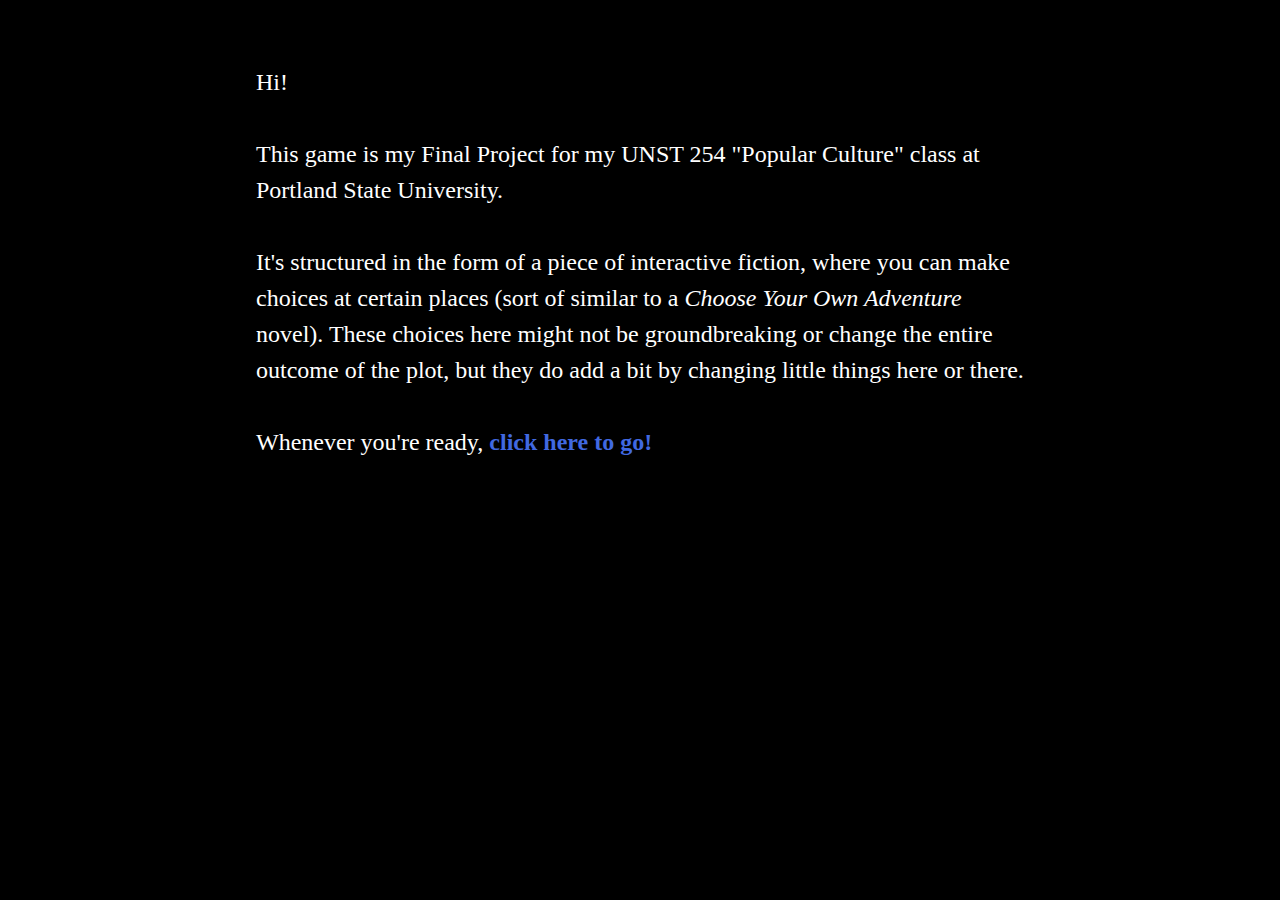
<file: web/templates/old-projects/popc.raw.html>
<!DOCTYPE html>
<html>
<head>
<meta charset="utf-8">
<title>Pop Culture Project</title>
<style title="Twine CSS">@-webkit-keyframes appear{0%{opacity:0}to{opacity:1}}@keyframes appear{0%{opacity:0}to{opacity:1}}@-webkit-keyframes fade-in-out{0%,to{opacity:0}50%{opacity:1}}@keyframes fade-in-out{0%,to{opacity:0}50%{opacity:1}}@-webkit-keyframes rumble{50%{-webkit-transform:translateY(-0.2em);transform:translateY(-0.2em)}}@keyframes rumble{50%{-webkit-transform:translateY(-0.2em);transform:translateY(-0.2em)}}@-webkit-keyframes shudder{50%{-webkit-transform:translateX(0.2em);transform:translateX(0.2em)}}@keyframes shudder{50%{-webkit-transform:translateX(0.2em);transform:translateX(0.2em)}}@-webkit-keyframes box-flash{0%{background-color:white;color:white}}@keyframes box-flash{0%{background-color:white;color:white}}@-webkit-keyframes pulse{0%{-webkit-transform:scale(0, 0);transform:scale(0, 0)}20%{-webkit-transform:scale(1.2, 1.2);transform:scale(1.2, 1.2)}40%{-webkit-transform:scale(0.9, 0.9);transform:scale(0.9, 0.9)}60%{-webkit-transform:scale(1.05, 1.05);transform:scale(1.05, 1.05)}80%{-webkit-transform:scale(0.925, 0.925);transform:scale(0.925, 0.925)}to{-webkit-transform:scale(1, 1);transform:scale(1, 1)}}@keyframes pulse{0%{-webkit-transform:scale(0, 0);transform:scale(0, 0)}20%{-webkit-transform:scale(1.2, 1.2);transform:scale(1.2, 1.2)}40%{-webkit-transform:scale(0.9, 0.9);transform:scale(0.9, 0.9)}60%{-webkit-transform:scale(1.05, 1.05);transform:scale(1.05, 1.05)}80%{-webkit-transform:scale(0.925, 0.925);transform:scale(0.925, 0.925)}to{-webkit-transform:scale(1, 1);transform:scale(1, 1)}}@-webkit-keyframes shudder-in{0%, to{-webkit-transform:translateX(0em);transform:translateX(0em)}5%, 25%, 45%{-webkit-transform:translateX(-1em);transform:translateX(-1em)}15%, 35%, 55%{-webkit-transform:translateX(1em);transform:translateX(1em)}65%{-webkit-transform:translateX(-0.6em);transform:translateX(-0.6em)}75%{-webkit-transform:translateX(0.6em);transform:translateX(0.6em)}85%{-webkit-transform:translateX(-0.2em);transform:translateX(-0.2em)}95%{-webkit-transform:translateX(0.2em);transform:translateX(0.2em)}}@keyframes shudder-in{0%, to{-webkit-transform:translateX(0em);transform:translateX(0em)}5%, 25%, 45%{-webkit-transform:translateX(-1em);transform:translateX(-1em)}15%, 35%, 55%{-webkit-transform:translateX(1em);transform:translateX(1em)}65%{-webkit-transform:translateX(-0.6em);transform:translateX(-0.6em)}75%{-webkit-transform:translateX(0.6em);transform:translateX(0.6em)}85%{-webkit-transform:translateX(-0.2em);transform:translateX(-0.2em)}95%{-webkit-transform:translateX(0.2em);transform:translateX(0.2em)}}.debug-mode tw-expression[type=hookref]{background-color:rgba(115,123,140,0.15)}.debug-mode tw-expression[type=hookref]::after{font-size:0.8rem;padding-left:0.2rem;padding-right:0.2rem;vertical-align:top;content:"?" attr(name)}.debug-mode tw-expression[type=variable]{background-color:rgba(140,128,115,0.15)}.debug-mode tw-expression[type=variable]::after{font-size:0.8rem;padding-left:0.2rem;padding-right:0.2rem;vertical-align:top;content:"$" attr(name)}.debug-mode tw-expression[type=tempVariable]{background-color:rgba(140,128,115,0.15)}.debug-mode tw-expression[type=tempVariable]::after{font-size:0.8rem;padding-left:0.2rem;padding-right:0.2rem;vertical-align:top;content:"_" attr(name)}.debug-mode tw-expression[type=macro]:nth-of-type(4n+0){background-color:rgba(136,153,102,0.15)}.debug-mode tw-expression[type=macro]:nth-of-type(2n+1){background-color:rgba(102,153,102,0.15)}.debug-mode tw-expression[type=macro]:nth-of-type(4n+2){background-color:rgba(102,153,136,0.15)}.debug-mode tw-expression[type=macro][name="display"]{background-color:rgba(0,170,255,0.1) !important}.debug-mode tw-expression[type=macro][name="if"],.debug-mode tw-expression[type=macro][name="if"]+tw-hook:not([name]),.debug-mode tw-expression[type=macro][name="unless"],.debug-mode tw-expression[type=macro][name="unless"]+tw-hook:not([name]),.debug-mode tw-expression[type=macro][name="elseif"],.debug-mode tw-expression[type=macro][name="elseif"]+tw-hook:not([name]),.debug-mode tw-expression[type=macro][name="else"],.debug-mode tw-expression[type=macro][name="else"]+tw-hook:not([name]){background-color:rgba(0,255,0,0.1) !important}.debug-mode tw-expression[type=macro].false{background-color:rgba(255,0,0,0.2) !important}.debug-mode tw-expression[type=macro].false+tw-hook:not([name]){display:none}.debug-mode tw-expression[type=macro][name="a"],.debug-mode tw-expression[type=macro][name="array"],.debug-mode tw-expression[type=macro][name="datamap"],.debug-mode tw-expression[type=macro][name="dataset"],.debug-mode tw-expression[type=macro][name="colour"],.debug-mode tw-expression[type=macro][name="color"],.debug-mode tw-expression[type=macro][name="num"],.debug-mode tw-expression[type=macro][name="number"],.debug-mode tw-expression[type=macro][name="text"],.debug-mode tw-expression[type=macro][name="print"]{background-color:rgba(255,255,0,0.2) !important}.debug-mode tw-expression[type=macro][name="put"],.debug-mode tw-expression[type=macro][name="set"]{background-color:rgba(255,128,0,0.2) !important}.debug-mode tw-expression[type=macro][name="script"]{background-color:rgba(255,191,0,0.2) !important}.debug-mode tw-expression[type=macro][name="style"]{background-color:rgba(185,198,198,0.2) !important}.debug-mode tw-expression[type=macro][name^="link"],.debug-mode tw-expression[type=macro][name^="click"],.debug-mode tw-expression[type=macro][name^="mouseover"],.debug-mode tw-expression[type=macro][name^="mouseout"]{background-color:rgba(128,223,32,0.2) !important}.debug-mode tw-expression[type=macro][name^="replace"],.debug-mode tw-expression[type=macro][name^="prepend"],.debug-mode tw-expression[type=macro][name^="append"],.debug-mode tw-expression[type=macro][name^="remove"]{background-color:rgba(223,96,32,0.2) !important}.debug-mode tw-expression[type=macro][name="live"]{background-color:rgba(32,96,223,0.2) !important}.debug-mode tw-expression[type=macro]::before{content:"(" attr(name) ":)";padding:0 0.5rem;font-size:1rem;vertical-align:middle;line-height:normal;background-color:inherit;border:1px solid rgba(255,255,255,0.5)}.debug-mode tw-hook{background-color:rgba(0,85,255,0.1) !important}.debug-mode tw-hook::before{font-size:0.8rem;padding-left:0.2rem;padding-right:0.2rem;vertical-align:top;content:"["}.debug-mode tw-hook::after{font-size:0.8rem;padding-left:0.2rem;padding-right:0.2rem;vertical-align:top;content:"]"}.debug-mode tw-hook[name]::after{font-size:0.8rem;padding-left:0.2rem;padding-right:0.2rem;vertical-align:top;content:"]<" attr(name) "|"}.debug-mode tw-pseudo-hook{background-color:rgba(255,170,0,0.1) !important}.debug-mode tw-collapsed::before{font-size:0.8rem;padding-left:0.2rem;padding-right:0.2rem;vertical-align:top;content:"{"}.debug-mode tw-collapsed::after{font-size:0.8rem;padding-left:0.2rem;padding-right:0.2rem;vertical-align:top;content:"}"}.debug-mode tw-verbatim::before,.debug-mode tw-verbatim::after{font-size:0.8rem;padding-left:0.2rem;padding-right:0.2rem;vertical-align:top;content:"`"}.debug-mode tw-align[style*="text-align: center"]{background:linear-gradient(to right, rgba(255,204,189,0) 0%, rgba(255,204,189,0.25) 50%, rgba(255,204,189,0) 100%)}.debug-mode tw-align[style*="text-align: left"]{background:linear-gradient(to right, rgba(255,204,189,0.25) 0%, rgba(255,204,189,0) 100%)}.debug-mode tw-align[style*="text-align: right"]{background:linear-gradient(to right, rgba(255,204,189,0) 0%, rgba(255,204,189,0.25) 100%)}.debug-mode tw-column{background-color:rgba(189,228,255,0.2)}.debug-mode tw-enchantment{animation:enchantment 0.5s infinite;-webkit-animation:enchantment 0.5s infinite;border:1px solid}.debug-mode tw-link::after,.debug-mode tw-broken-link::after{font-size:0.8rem;padding-left:0.2rem;padding-right:0.2rem;vertical-align:top;content:attr(passage-name)}.debug-mode tw-include{background-color:rgba(204,128,51,0.1)}.debug-mode tw-include::before{font-size:0.8rem;padding-left:0.2rem;padding-right:0.2rem;vertical-align:top;content:attr(type) ' "' attr(title) '"'}@keyframes enchantment{0%,to{border-color:#ffb366}50%{border-color:#6fc}}@-webkit-keyframes enchantment{0%,to{border-color:#ffb366}50%{border-color:#6fc}}tw-debugger{position:fixed;box-sizing:border-box;bottom:0;right:0;z-index:999999;min-width:10em;min-height:1em;padding:1em;font-size:1.25em;font-family:sans-serif;border-left:solid #000 2px;border-top:solid #000 2px;border-top-left-radius:.5em;background:#fff;opacity:1}tw-debugger select{margin-right:1em;width:12em}tw-debugger button{border-radius:3px;border:solid #999 1px;margin:auto 4px;background-color:#fff;font-size:inherit}tw-debugger button.enabled{background-color:#eee;box-shadow:inset #ddd 3px 5px 0.5em}tw-debugger .variables{display:-webkit-box;display:-webkit-flex;display:-moz-flex;display:-ms-flexbox;display:flex;-webkit-box-direction:normal;-webkit-box-orient:vertical;-webkit-flex-direction:column;-moz-flex-direction:column;-ms-flex-direction:column;flex-direction:column;position:absolute;bottom:100%;left:-2px;right:0;padding:1em;max-height:40vh;overflow-y:scroll;overflow-x:hidden;z-index:999998;background:#fff;border:inherit;border-top-left-radius:.5em;border-bottom-left-radius:.5em;font-size:0.8em}tw-debugger .variables:empty,tw-debugger .variables[hidden]{display:none}tw-debugger .variables .variable-row{display:-webkit-box;display:-webkit-flex;display:-moz-flex;display:-ms-flexbox;display:flex;-webkit-box-direction:normal;-webkit-box-orient:horizontal;-webkit-flex-direction:row;-moz-flex-direction:row;-ms-flex-direction:row;flex-direction:row;flex-shrink:0}tw-debugger .variables .variable-row:nth-child(2n){background:#EEE}tw-debugger .variables .variable-name{display:inline-block;width:50%}tw-debugger .variables .variable-name::before{content:"$"}tw-debugger .variables .variable-name.temporary::before{content:"_"}tw-debugger .variables .variable-name .temporary-variable-scope{opacity:0.8;font-size:0.75em}tw-debugger .variables .variable-name .temporary-variable-scope::before{content:" in "}tw-debugger .variables .variable-value{display:inline-block;width:50%}tw-link,.link,tw-icon,.enchantment-clickblock{cursor:pointer}tw-link,.enchantment-link{color:#4169E1;font-weight:bold;text-decoration:none;transition:color 0.2s ease-in-out}tw-enchantment[style^="color"] tw-link:not(:hover),tw-enchantment[style*=" color"] tw-link:not(:hover),tw-enchantment[style^="color"] .enchantment-link:not(:hover),tw-enchantment[style*=" color"] .enchantment-link:not(:hover){color:inherit}tw-link:hover,.enchantment-link:hover{color:#00bfff}tw-link:active,.enchantment-link:active{color:#DD4B39}.visited{color:#6941e1}tw-enchantment[style^="color"] .visited:not(:hover),tw-enchantment[style*=" color"] .visited:not(:hover){color:inherit}.visited:hover{color:#E3E}tw-broken-link{color:#993333;border-bottom:2px solid #993333;cursor:not-allowed}tw-enchantment[style^="color"] tw-broken-link:not(:hover),tw-enchantment[style*=" color"] tw-broken-link:not(:hover){color:inherit}.enchantment-mouseover{border-bottom:1px dashed #666}.enchantment-mouseout{border:rgba(64,149,191,0.25) 1px solid}.enchantment-mouseout:hover{background-color:rgba(64,149,191,0.25);border:transparent 1px solid;border-radius:0.2em}.enchantment-clickblock{box-shadow:inset 0 0 0 0.5vmax;display:block;color:rgba(65,105,225,0.5);transition:color 0.2s ease-in-out}.enchantment-clickblock:hover{color:rgba(0,191,255,0.5)}.enchantment-clickblock:active{color:rgba(222,78,59,0.5)}html{margin:0;height:100%;overflow-x:hidden}*,:before,:after{position:relative;box-sizing:inherit}body{margin:0;height:100%}tw-storydata{display:none}tw-story{display:-webkit-box;display:-webkit-flex;display:-moz-flex;display:-ms-flexbox;display:flex;-webkit-box-direction:normal;-webkit-box-orient:vertical;-webkit-flex-direction:column;-moz-flex-direction:column;-ms-flex-direction:column;flex-direction:column;font:100% Georgia, serif;box-sizing:border-box;width:100%;min-height:100%;font-size:1.5em;line-height:1.5em;padding:5% 20%;margin:0;background-color:#000;color:#fff}tw-passage{display:block}br+br{display:block;height:0;margin:0.8ex 0}tw-sidebar{left:-5em;width:3em;position:absolute;text-align:center;display:block}tw-icon{display:block;margin:0.5em 0;opacity:0.1;font-size:2.75em}tw-icon:hover{opacity:0.3}tw-hook:empty,tw-expression:empty{display:none}tw-error{display:inline-block;border-radius:0.2em;padding:0.2em;font-size:1rem;cursor:help}tw-error.error{background-color:rgba(223,58,190,0.4);color:#fff}tw-error.warning{background-color:rgba(223,140,58,0.4);color:#fff;display:none}.debug-mode tw-error.warning{display:inline}tw-error-explanation{display:block;font-size:0.8rem;line-height:1rem}tw-error-explanation-button{cursor:pointer;line-height:0em;border-radius:1px;border:1px solid black;font-size:0.8rem;margin:0 0.4rem;opacity:0.5}tw-error-explanation-button .folddown-arrowhead{display:inline-block}tw-notifier{border-radius:0.2em;padding:0.2em;font-size:1rem;background-color:rgba(223,182,58,0.4);display:none}.debug-mode tw-notifier{display:inline}tw-notifier::before{content:attr(message)}tw-colour{border:1px solid black;display:inline-block;width:1em;height:1em}h1{font-size:3em}h2{font-size:2.25em}h3{font-size:1.75em}h1,h2,h3,h4,h5,h6{line-height:1em;margin:0.3em 0 0.6em 0}pre{font-size:1rem}small{font-size:70%}big{font-size:120%}mark{color:rgba(0,0,0,0.6);background-color:#ff9}ins{color:rgba(0,0,0,0.6);background-color:rgba(255,242,204,0.5);border-radius:0.5em;box-shadow:0em 0em 0.2em #ffe699;text-decoration:none}center{text-align:center;margin:0 auto;width:60%}blink{text-decoration:none;animation:fade-in-out 1s steps(1, end) infinite alternate;-webkit-animation:fade-in-out 1s steps(1, end) infinite alternate}tw-align{display:block}tw-columns{display:-webkit-box;display:-webkit-flex;display:-moz-flex;display:-ms-flexbox;display:flex;-webkit-box-direction:normal;-webkit-box-orient:horizontal;-webkit-flex-direction:row;-moz-flex-direction:row;-ms-flex-direction:row;flex-direction:row;-webkit-box-pack:justify;-ms-flex-pack:justify;-webkit-justify-content:space-between;-moz-justify-content:space-between;justify-content:space-between}tw-outline{color:white;text-shadow:-1px -1px 0 #000, 1px -1px 0 #000, -1px 1px 0 #000, 1px 1px 0 #000}tw-shadow{text-shadow:0.08em 0.08em 0.08em #000}tw-emboss{text-shadow:0.08em 0.08em 0em #000;color:white}tw-condense{letter-spacing:-0.08em}tw-expand{letter-spacing:0.1em}tw-blur{color:transparent;text-shadow:0em 0em 0.08em #000}tw-blurrier{color:transparent;text-shadow:0em 0em 0.2em #000}tw-blurrier::selection{background-color:transparent;color:transparent}tw-blurrier::-moz-selection{background-color:transparent;color:transparent}tw-smear{color:transparent;text-shadow:0em 0em 0.02em rgba(0,0,0,0.75),-0.2em 0em 0.5em rgba(0,0,0,0.5),0.2em 0em 0.5em rgba(0,0,0,0.5)}tw-mirror{display:inline-block;transform:scaleX(-1);-webkit-transform:scaleX(-1)}tw-upside-down{display:inline-block;transform:scaleY(-1);-webkit-transform:scaleY(-1)}tw-fade-in-out{text-decoration:none;animation:fade-in-out 2s ease-in-out infinite alternate;-webkit-animation:fade-in-out 2s ease-in-out infinite alternate}tw-rumble{-webkit-animation:rumble linear 0.1s 0s infinite;animation:rumble linear 0.1s 0s infinite;display:inline-block}tw-shudder{-webkit-animation:shudder linear 0.1s 0s infinite;animation:shudder linear 0.1s 0s infinite;display:inline-block}tw-shudder-in{animation:shudder-in 1s ease-out;-webkit-animation:shudder-in 1s ease-out}.transition-in{-webkit-animation:appear 0ms step-start;animation:appear 0ms step-start}.transition-out{-webkit-animation:appear 0ms step-end;animation:appear 0ms step-end}[data-t8n^=fade-in].transition-in{-webkit-animation:appear .8s;animation:appear .8s}[data-t8n^=fade-in].transition-out{display:none}[data-t8n^=dissolve].transition-in{-webkit-animation:appear .8s;animation:appear .8s}[data-t8n^=dissolve].transition-out{-webkit-animation:appear .8s reverse;animation:appear .8s reverse}[data-t8n^=shudder-in].transition-in,.transition-in[data-t8n^=shudder]{display:inline-block;-webkit-animation:shudder-in .8s;animation:shudder-in .8s}[data-t8n^=shudder-out].transition-out,.transition-out[data-t8n^=shudder]{display:inline-block;-webkit-animation:shudder-out .8s;animation:shudder-out .8s}[data-t8n^=boxflash].transition-in{-webkit-animation:box-flash .8s;animation:box-flash .8s}[data-t8n^=pulse].transition-in{-webkit-animation:pulse .8s;animation:pulse .8s;display:inline-block}[data-t8n^=pulse].transition-out{-webkit-animation:pulse .8s reverse;animation:pulse .8s reverse;display:inline-block}[data-t8n$=fast]{animation-duration:.4s;-webkit-animation-duration:.4s}[data-t8n$=slow]{animation-duration:1.6s;-webkit-animation-duration:1.6s}
</style>
</head>

<body>

<tw-story></tw-story>

<tw-storydata name="Pop Culture Project" startnode="1" creator="Twine" creator-version="2.2.1" ifid="911CB5D7-9845-46E6-9DCC-7B87D7472B4C" zoom="0.6" format="Harlowe" format-version="2.1.0" options="" hidden><style role="stylesheet" id="twine-user-stylesheet" type="text/twine-css">background-color: #EEE;
color: #111;




</style><script role="script" id="twine-user-script" type="text/twine-javascript">




</script><tw-passagedata pid="1" name="Untitled Passage" tags="" position="525,150" size="100,100">Hi!

This game is my Final Project for my UNST 254 &quot;Popular Culture&quot; class at Portland State University.

It&#39;s structured in the form of a piece of interactive fiction, where you can make choices at certain places (sort of similar to a //Choose Your Own Adventure// novel). These choices here might not be groundbreaking or change the entire outcome of the plot, but they do add a bit by changing little things here or there.

Whenever you&#39;re ready, [[Go&lt;-click here to go!]]</tw-passagedata><tw-passagedata pid="2" name="Go" tags="" position="525,300" size="100,100">{
(set: $name to (prompt: &quot;Please Enter Your Name&quot;, &quot;&quot;))
(set: $instrument to &quot;&quot;)
}
$name

[[Start Playing-&gt;FirstDay]]</tw-passagedata><tw-passagedata pid="3" name="FirstDay" tags="" position="525,450" size="100,100">Sophomore Year, Lincoln High School.

It is the first day of school.

[[Wear the button down-&gt;Class]]
[[Wear the tee shirt-&gt;Class]]
[[Wear the skirt-&gt;Class]]</tw-passagedata><tw-passagedata pid="4" name="Class" tags="" position="525,600" size="100,100">At the school you seem almost invisible. People rarely notice you, and don&#39;t pay you any attention.

[[End the day-&gt;EndClass]]</tw-passagedata><tw-passagedata pid="5" name="EndClass" tags="" position="530.3333333333333,779.6666666666666" size="100,100">The day ends and you go home.

What do you do in your free time?

[[Watch bad Sci-Fi specials-&gt;Special]]
[[Mess with an old computer]]
[[Draw sketches]]
[[Play an instrument]]
[[Write stories]]</tw-passagedata><tw-passagedata pid="6" name="Special" tags="" position="325.6666666666667,893" size="100,100">{
(set: $hobby to &quot;scifi&quot;)

}The special was a shoddy flick about a guy who could read a person&#39;s mind if he had a photograph of them.

[[Go to sleep-&gt;Sleep]]</tw-passagedata><tw-passagedata pid="7" name="Sleep" tags="" position="475,1075" size="100,100">More days pass like your first. 
(if: $hobby is &quot;drawing&quot;)[You&#39;ve made a few drawings you&#39;re happy with, but it&#39;s been difficult to keep working.](else-if: $hobby is &quot;writing&quot;)[You&#39;ve managed to make a list of concepts you want to write about but haven&#39;t written anything yet.](else-if: $hobby is &quot;music&quot;)[You&#39;ve found it increasingly hard to justify playing your $instrument given that you use it to procrastinate on homework.]
Your parents note that you haven&#39;t been getting out much.

You decide to join a club.

[[Join Theater]]
[[Join Dungeons and Dragons Club]]
[[Join Writing Club]]
[[Join Art Club]]
[[Join a Band]]</tw-passagedata><tw-passagedata pid="8" name="Join Dungeons and Dragons Club" tags="" position="359.6666666666667,1225.6666666666667" size="100,100">{(set: $club to &quot;D&amp;D Club&quot;)

}You walk into a badly-lit room in the corner of the school. Inside is a small group of people huddled around a table, rolling dice and moving small tokens around a board.

The group is so invested in their game of fighting an evil necromancer that don&#39;t notice you for a few minutes. 

After exchanging pleasantries, one member helps you with creating a character, and by the hour you are playing along with them.

[[Continue-&gt;Unfriendly Behavior]]</tw-passagedata><tw-passagedata pid="9" name="Mess with an old computer" tags="" position="617.3333333333333,925.6666666666666" size="100,100">{(set: $hobby to &quot;Commodore&quot;)
}You spend an hour playing games on a Commodore 64, but don&#39;t have the heart to really enjoy it.

[[Go to sleep-&gt;Sleep]]</tw-passagedata><tw-passagedata pid="10" name="Unfriendly Behavior" tags="" position="450,1425" size="100,100">You&#39;ve started to attract attention. Not the good kind.

It turns out that (if: $club is &quot;Band&quot;)[your band](else:)[the $club] isn&#39;t very well liked at this school, and people like to be cruel to its members.

You&#39;ve picked up a few people that like to make fun of you when they see you for this.

They call you a nerd. You call them nothing.

One of your hecklers decides to shove you in a locker one day. It takes a half an hour for your absence to be noted, and you eventually make it out.

[[Continue-&gt;Winter]]</tw-passagedata><tw-passagedata pid="11" name="Winter" tags="" position="450,1550" size="100,100">Winter eventually comes, and you spend the first half of your break eagerly awaiting //Big Superhero Movie//&#39;s release.

You have tickets on the movie&#39;s third day in theaters, and the room is packed.

You went with a few other members of the (if: $club is &quot;Band&quot;)[band](else:)[$club], and every one of you loved it.

[[Go Back to School]]</tw-passagedata><tw-passagedata pid="12" name="Go Back to School" tags="" position="450,1725" size="100,100">The school is abuzz. Turns out that //Big Superhero Movie// was a big hit with everyone. 

People are also looking at you a bit differently. {
(if: $club is &quot;Theater&quot;)[The movie&#39;s main character was obsessed with a particular musical. You notice a bunch of people showing interest in Theater classes for next term.]
(else-if: $club is &quot;Writing Club&quot;)[The main character of the movie used to be a writer until the villain accidentally threw them into a vat of toxic waste. This inspired a few hopeful writers to start coming to Writing Club.]
(else-if: $club is &quot;Art Club&quot;)[The movie&#39;s main character had a photographic memory, and liked to paint pictures of him capturing the bad guy. Some people are showing up to the club to learn to paint like the main character.]
(else-if: $club is &quot;D&amp;D Club&quot;)[The movie opened with half of the main characters playing Dungeons and Dragons. A lot of new people started joining the D&amp;D Club, to the point where the game had to be split into two different games.]
(else-if: $club is &quot;Band&quot;)[The movie made use of the same genre of music your band plays, and you&#39;ve picked up a few followers. One of your fellow members has started to distribute casette tapes.]
}

Your hecklers seem to have left you alone for the time being.

{
(if: $club is &quot;Theater&quot;)[[[Continue-&gt;A new Production]]]
(else-if: $club is &quot;Writing Club&quot;)[[[Continue-&gt;A duo book]]]
(else-if: $club is &quot;Art Club&quot;)[[[Continue-&gt;Project with the AV club]]]
(else-if: $club is &quot;D&amp;D Club&quot;)[[[Continue-&gt;A new GM]]]
(else:)[[[Continue-&gt;The big show]]] &lt;!-- band --&gt;
}</tw-passagedata><tw-passagedata pid="13" name="New Semester" tags="" position="465.6666666666667,2390" size="100,100">A new term has arrived, and you wind up with a new set of classes. None of them are any more interesting than the ones last term.

You take your seat in a history class, and another person sits down next to you.

They attempt to strike up a conversation.

[[Chat]]
[[Shrug them off]]</tw-passagedata><tw-passagedata pid="14" name="Chat" tags="" position="250,2600" size="100,100">The two of you make some nice conversation before class starts.

The other person talks a bit about their hobbies (hiking and sketching) and asks you about what yours are.
(if: $club is &quot;Band&quot;)[(set: $tmp to &quot;the band&quot;)](else:)[(set: $tmp to $club)]
[[Tell them about $tmp-&gt;Sharing Conversation]]
[[Change Topics]]</tw-passagedata><tw-passagedata pid="15" name="Shrug them off" tags="" position="486,2609" size="100,100">The person seems a little disheartened, but leaves you to work on homework in other classes.

[[Continue-&gt;Spring]]</tw-passagedata><tw-passagedata pid="16" name="Spring" tags="" position="475,3125" size="100,100">Two months pass. You continue (if: $club is &quot;Theater&quot;)[preparing for the musical](else-if: $club is &quot;Band&quot;)[practicing for the benefit concert](else-if: $club is &quot;D&amp;D Club&quot;)[working on the adventure](else:)[working on your project], but nothing terribly eventful happens.

Most of the people who (if: $club is &quot;Band&quot;)[became fans of the band had stopped caring as much](else-if: $club is &quot;Theater&quot;)[enrolled in Tech Theater stopped being interested and waited it out for the grade](else:)[joined the $club had stopped going to meetings]. They had moved on to a different fad. 

That is, until the release of //Big Superhero Movie II//. It seemed everyone at the school was pumped about this. This time around though, there wasn&#39;t a spike in (if: $club is &quot;Band&quot;)[fans for the band.](else:)[interest in $club.]

You didn&#39;t mind that too much though. You were too focused on (if: $club is &quot;Theater&quot;)[the musical.](else-if: $club is &quot;Band&quot;)[the benefit concert.](else-if: $club is &quot;Writing Club&quot;)[the novel.](else-if: $club is &quot;Art Club&quot;)[the animation.](else:)[the D&amp;D adventure.]

{
(if: $club is &quot;Theater&quot;)[[[Continue-&gt;Opening Night]]]
(else-if: $club is &quot;Band&quot;)[[[Continue-&gt;The Concert]]]
(else-if: $club is &quot;Writing Club&quot;)[[[Continue-&gt;Book Release]]]
(else-if: $club is &quot;Art Club&quot;)[[[Continue-&gt;Project Release]]]
(else:)[[[Continue-&gt;The Adventure]]]
}</tw-passagedata><tw-passagedata pid="17" name="Sharing Conversation" tags="" position="175,2900" size="100,100">You tell the person about your involvement in (if: $club is &quot;Band&quot;)[the band](else:)[$club].

The person expresses disbelief, and about how &quot;normal&quot; you act.

At this point, the teacher starts talking, and the two of you focus your attention on her.

[[End Class-&gt;Spring]]</tw-passagedata><tw-passagedata pid="18" name="Change Topics" tags="" position="300,2750" size="100,100">The person can tell you&#39;re trying to shift the conversation.

They ask again.
(if: $club is &quot;Band&quot;)[(set: $tmp to &quot;the band&quot;)](else:)[(set: $tmp to $club)]
[[Tell them about $tmp-&gt;Sharing Conversation]]
[[Change Topics Again-&gt;Refusal]]</tw-passagedata><tw-passagedata pid="19" name="Refusal" tags="" position="350,2900" size="100,100">The person seems a little disheartened, but accepts your privacy.

At this point, the teacher starts talking, and the two of you focus your attention on her.

The class ends up being fairly boring.

[[End Class-&gt;Spring]]</tw-passagedata><tw-passagedata pid="20" name="Credits" tags="" position="525,3975" size="100,100">Thanks for playing!

Feel free to undo or refresh the page and take a different path.

This game was wholly by me, Justin Mellott.

This game was developed with (link: &quot;Twine&quot;)[(gotoURL: &quot;https://twinery.org/&quot;)], a free and open source tool for developing interactive fiction.

Special Thanks to my FCP group partners Jeralyn, Meghan, and my graduate mentor Danielle for providing feedback on the initial version of this game.

I&#39;d also like to thank my SO, Casey ^^&lt;3^^ for encouraging me to do this project when I was brainstorming this idea.

If you care, I wrote up a little reflection on the experience of writing this [[here-&gt;Reflection]].</tw-passagedata><tw-passagedata pid="21" name="Draw sketches" tags="" position="472.33333333333337,921.6666666666666" size="100,100">{(set: $hobby to &quot;art&quot;)

}You pick up a pencil and start drawing a sketch of a character from the upcoming //Big Superhero Movie// but don&#39;t have the motivation to finish it.

[[Go to sleep-&gt;Sleep]]</tw-passagedata><tw-passagedata pid="22" name="Play an instrument" tags="" position="900,925" size="100,100">{
(set: $hobby to &quot;instrument&quot;)
(set: $instrument to (prompt: &quot;What Instrument? You play the:&quot;, &quot;&quot;))
}
You manage to pick up your $instrument and play for a few minutes, but have a hard time feeling motivated to keep playing.

[[Go to sleep-&gt;Sleep]]</tw-passagedata><tw-passagedata pid="23" name="Write stories" tags="" position="150.66666666666666,914.6666666666666" size="100,100">{(set: $hobby to &quot;writing&quot;)

}You sit down at your desk, pencil in hand.
After 15 minutes of staring at the wall you decide you&#39;re not getting anything done today.

[[Go to sleep-&gt;Sleep]]</tw-passagedata><tw-passagedata pid="24" name="Join Theater" tags="test" position="249.66666666666666,1224.6666666666667" size="100,100">{(set: $club to &quot;Theater&quot;)

}While you don&#39;t think you could go on stage, you think you might enjoy being a tech behind the scenes. You change your schedule to include a Theater Tech class, start going to meetings, and you learn how to work the auditorium&#39;s lighting and audio setups.

You think you might be able to work on a production later that year if you&#39;re lucky.

[[Continue-&gt;Unfriendly Behavior]] 
</tw-passagedata><tw-passagedata pid="25" name="Join Writing Club" tags="" position="700,1225" size="100,100">{
(set: $club to &quot;Writing Club&quot;)
}You walk into a small room with a circle of chairs set up. Being one of only 5 people there, you think you&#39;ve arrived early, when one person stands up and starts the meeting.

The group was warm and friendly to you, and much of the meeting was spent in sharing the stories they&#39;ve written. (if: $hobby is &quot;writing&quot;)[The telling of the stories gives you inspiration on what to write at home, and you decide to come to the next meeting prepared to share.](else:)[The passion the group has makes you want to try your hand at writing.]

[[Continue-&gt;Unfriendly Behavior]]</tw-passagedata><tw-passagedata pid="26" name="Join Art Club" tags="" position="900,1225" size="100,100">{(set: $club to &quot;Art Club&quot;)

}The smell of paint abuses your nose as you enter the room. In front of you is a ragtag group of artists, one sclupting, two drawing, a fourth painting, and the fifth snapping shots with a camera of the others while they work.

They welcome you with open arms, and you start drawing along with them.

[[Continue-&gt;Unfriendly Behavior]]</tw-passagedata><tw-passagedata pid="27" name="Join a Band" tags="" position="500,1225" size="100,100">{
(set: $club to &quot;Band&quot;)

(if: $instrument is &quot;&quot;)[(set: $instrument to (prompt: &quot;What Instrument do you play? The:&quot;, &quot;&quot;))]

}You pick up a flier for a band at the school looking for new members. They&#39;re specifically looking for a $instrument player.

You attend tryouts later that week. You hit it off when chatting up the members, and they loved your performance.

They ask you to join the band on the spot. You accept.

[[Continue-&gt;Unfriendly Behavior]]</tw-passagedata><tw-passagedata pid="28" name="A new Production" tags="" position="66.00000000000001,1898" size="100,100">You discover the theater director already had plans to run the musical featured in //Big Superhero Movie// this year. You&#39;re ecstatic.

You know you want to work on the production, but you&#39;re not sure what part you want to work on. And the theater director would have to approve it regardless.

(link: &quot;Ask to work in lighting&quot;)[(set: $department to &quot;lighting&quot;)(go-to: &quot;Production Approval&quot;)]
(link: &quot;Ask to work in sound&quot;)[(set: $department to &quot;sound&quot;)(go-to: &quot;Production Approval&quot;)]</tw-passagedata><tw-passagedata pid="29" name="A duo book" tags="" position="282.66666666666663,1896" size="100,100">In Writing Club, you often play a game where you are given two genres and have to make up a story on the spot that combines those two genres.

One day, a friend of yours from the club asks you if you want to try writing a book this way.

The two of you decide that you will pick one genre, and they will pick the other.

(link: &quot;Choose Romance&quot;)[(set: $genre1 to &quot;Romance&quot;)(set: $genre2 to &quot;Horror&quot;)(goto: &quot;A Chosen Premise&quot;)]
(link: &quot;Choose Adventure&quot;)[(set: $genre1 to &quot;Adventure&quot;)(set: $genre2 to &quot;SciFi&quot;)(goto: &quot;A Chosen Premise&quot;)]
(link: &quot;Choose Mystery&quot;)[(set: $genre1 to &quot;Mystery&quot;)(set: $genre2 to &quot;Horror&quot;)(goto: &quot;A Chosen Premise&quot;)]
(link: &quot;Choose Noir&quot;)[(set: $genre1 to &quot;Noir&quot;)(set: $genre2 to &quot;Fantasy&quot;)(goto: &quot;A Chosen Premise&quot;)]
(link: &quot;Choose Horror&quot;)[(set: $genre1 to &quot;Horror&quot;)(set: $genre2 to &quot;Mystery&quot;)(goto: &quot;A Chosen Premise&quot;)]
(link: &quot;Choose Comedy&quot;)[(set: $genre1 to &quot;Comedy&quot;)(set: $genre2 to &quot;Adventure&quot;)(goto: &quot;A Chosen Premise&quot;)]
(link: &quot;Choose Fantasy&quot;)[(set: $genre1 to &quot;Fantasy&quot;)(set: $genre2 to &quot;Noir&quot;)(goto: &quot;A Chosen Premise&quot;)]
(link: &quot;Choose SciFi&quot;)[(set: $genre1 to &quot;SciFi&quot;)(set: $genre2 to &quot;Fantasy&quot;)(goto: &quot;A Chosen Premise&quot;)]</tw-passagedata><tw-passagedata pid="30" name="Project with the AV club" tags="" position="775,1900" size="100,100">You (along with some of the other members of the Art club) get a message from the school&#39;s AV club. The AV club is looking for some talented artists, and your work in the art club impressed them.

They were wondering if you would be interested in making an animation for them that would be played at the end of year school assembly. While this is a huge step up from the work you&#39;ve done previously, you&#39;ve always had an interest in cartoons.

You accept.

They gave you a lot of creative control, and you&#39;re torn between what animal to use as the main character.

(link: &quot;Choose a Mouse&quot;)[(set: $animal to &quot;mouse&quot;)(goto: &quot;Chosen character&quot;)]
(link: &quot;Choose a Rabbit&quot;)[(set: $animal to &quot;rabbit&quot;)(goto: &quot;Chosen character&quot;)]</tw-passagedata><tw-passagedata pid="31" name="A new GM" tags="" position="1004.6666666666666,1880" size="100,100">In the D&amp;D club, the Game Master is going to be graduating at the end of the year. 

They ask you if you would be interested in becoming the new Game Master. This would mean that you would create the adventures for the other people in the group to play, you would control the monsters and enemies, and you would have creative control over the universe.

You accept.

As you sit down to design the adventure, you&#39;re stuck on what the basic premise should be.

(link: &quot;Toppling an evil monarch from their throne&quot;)[(set: $objective to &quot;monarch&quot;)(goto: &quot;Chosen Adventure&quot;)]
(link: &quot;Killing a dragon before it awakens and burns the kingdom down&quot;)[(set: $objective to &quot;dragon&quot;)(goto: &quot;Chosen Adventure&quot;)]
(link: &quot;Destroying a necromancer before they turn the world into zombies&quot;)[(set: $objective to &quot;necromancer&quot;)(goto: &quot;Chosen Adventure&quot;)]
(link: &quot;Sealing the portal to the demon realm&quot;)[(set: $objective to &quot;demon&quot;)(goto: &quot;Chosen Adventure&quot;)]
(link: &quot;Killing sewer rats&quot;)[You think for a very long time about this, then decide this is a terrible idea.]</tw-passagedata><tw-passagedata pid="32" name="The big show" tags="" position="475,1900" size="100,100">One of your bandmates approaches the band about doing a benefit concert. They claim this would be a way to contribute to a good cause and to give any new fans from //Big Superhero Movie// a chance to listen to their music.

The band quickly gets in an argument on what charity to choose, and you&#39;re the tiebreaker.

(link: &quot;Choose a Cancer Research charity&quot;)[(set: $charity to &quot;Cancer Research&quot;)(goto: &quot;Chosen Charity&quot;)]
(link: &quot;Choose a World Hunger eradication charity&quot;)[(set: $charity to &quot;World Hunger&quot;)(goto: &quot;Chosen Charity&quot;)]
[[Split the money between the two charities]]</tw-passagedata><tw-passagedata pid="33" name="Production Approval" tags="" position="19.83333333333333,2018" size="100,100">The director, after having their arm twisted, relents and puts you on the $department team, noting that &quot;our $department guy is a lazy s*** anyways&quot;.

[[Continue-&gt;New Semester]] </tw-passagedata><tw-passagedata pid="34" name="A Chosen Premise" tags="" position="188.16666666666663,2018" size="100,100">{ (set: $genres to $genre1 + &quot;-&quot; + $genre2)
}Your friend chooses $genre2. The two of you decide to write a short $genres book together.

[[Work on Book-&gt;New Semester]] </tw-passagedata><tw-passagedata pid="35" name="Split the money between the two charities" tags="" position="366.5,2016" size="100,100">{ (set: $charity to &quot;Cancer Research and World Hunger&quot;)
}Some of the bandmates facepalm for not thinking of that earlier, but the two sides agree.

The band spends the rest of the day trying to come up with a good setlist.

[[Finish the setlist-&gt;New Semester]]</tw-passagedata><tw-passagedata pid="36" name="Chosen Charity" tags="" position="569.5000000000001,2015" size="100,100">While some bandmates are disappointed, they recognize that the concert&#39;s still going to a good cause.

The band spends the rest of the day trying to come up with a good setlist.

[[Finish the setlist-&gt;New Semester]]</tw-passagedata><tw-passagedata pid="37" name="Chosen character" tags="" position="775,2025" size="100,100">With you main charater as a $animal you start work on the animation.

You knew it would probably take longer than you expected, but you quickly realize this will be hard work.

[[Keep working-&gt;New Semester]] </tw-passagedata><tw-passagedata pid="38" name="Chosen Adventure" tags="" position="993.1666666666666,1998" size="100,100">You start work on your $objective-themed adventure. It isn&#39;t long before you have a basic world, a few factions, and you&#39;re getting excited about the thought of running this game.

[[Keep Working-&gt;New Semester]] </tw-passagedata><tw-passagedata pid="39" name="Opening Night" tags="" position="302.3333333333333,3294" size="100,100">You&#39;ve made it to opening night. You&#39;ve practiced every scene change and know exactly what to do. Now all you need is the audience.

You&#39;re expecting a good number of people to be interested, given the musical&#39;s popularity in //Big Superhero Movie II//. For whatever reason, they didn&#39;t sell tickets ahead of time, only at the door.

You&#39;re anxious to see what the turnout is.

(link: &quot;Open the doors&quot;)[The ticket booth starts selling tickets, and the seats start filling up. Not as fast as you might&#39;ve hoped, but still some.

(link: &quot;Perfom final pre-show checks&quot;)[The audience hasn&#39;t grown a whole lot since you last checked, and the auditorium still looks fairly empty. There is still a half hour left till showtime.&quot;

(link: &quot;Scan the audience&quot;)[You notice a friend or two of yours, there to support you, but the auditorium still looks empty given its size.

[[The Show Must Go On]]
]]]</tw-passagedata><tw-passagedata pid="40" name="The Concert" tags="" position="700,3300" size="100,100">The night of the benefit concert is finally here. You&#39;ve practiced every song until it&#39;s muscle memory and know exactly what to do. You and your bandmates have organized the donation to $charity. Now all you need is the audience.

You&#39;re expecting a good number of people to show up, given the popularity of the music genre in //Big Superhero Movie II//.

You&#39;re anxious to see what the turnout is.

(link: &quot;Open the doors&quot;)[The ticket booth starts selling tickets, and the seats start filling up. Not as fast as you might&#39;ve hoped, but still some.

(link: &quot;Perfom final pre-show checks&quot;)[The audience hasn&#39;t grown a whole lot since you last checked, and the auditorium still looks fairly empty. There is still a half hour left till showtime.&quot;

(link: &quot;Scan the audience&quot;)[You notice a friend or two of yours, there to support you, but the auditorium still looks empty given its size.

[[Play the Show]]
]]]</tw-passagedata><tw-passagedata pid="41" name="Book Release" tags="" position="102.33333333333333,3297.333333333333" size="100,100">You and your writing buddy were excited. You had been writing this short novel for months and had finally decided to give it the light of day.

The two of you decided to post it on an online service, and then do a marketing push by letting friends and family know about it. You would also post about it on online forums dedicated to writing that you had found.

10AM sharp Saturday morning you decided.

(link: &quot;Post the book&quot;)[You upload the PDF to a filesharing website.

(link: &quot;Share the link&quot;)[You blast the link to as many friends and family as you think will listen, and post it on numerous writing forums.

(link: &quot;Watch the statistics&quot;)[You could track the number of downloads on a statistics page. Since the book was small, the two of you estimated you might be able to get some feedback (at least for parts of the book) by the end of the day.

12 Noon: 0 Downloads.

(link: &quot;Refresh the page&quot;)[2PM: 0 Downloads

(link: &quot;Refresh the page&quot;)[3PM: 1 Download

You get a text from one of your parents saying they read the first chapter and liked it.

(link: &quot;Refresh the page&quot;)[7PM: 2 Downloads

The two of you decide to [[check back on it later]].

]]]]]]</tw-passagedata><tw-passagedata pid="42" name="Project Release" tags="" position="500,3300" size="100,100">You&#39;ve submitted your work to the AV club. They love it, and they say they&#39;ll get back to you in a few days as to when the project as a whole will be released.

(link: &quot;Check email&quot;)[Nothing yet, you decide to check later this week.

(link: &quot;Check email&quot;)[Still not seeing anything, maybe check back on Monday.

(link: &quot;Check email&quot;)[It&#39;s been a week, maybe tomorrow?

(link: &quot;Check email&quot;)[You&#39;re getting a little tired of waiting.

[[Email the AV Club]]
]]]]</tw-passagedata><tw-passagedata pid="43" name="The Adventure" tags="" position="899.0000000000001,3299" size="100,100">While the old GM is still in school, they thought they&#39;d let you run a few games first with them around, just so they could give you tips and help make sure things went smoothly. 

As you look around the table, you realize that half of your group is going to be graduating this year. The goal was that the group would collect a few new people to keep the club running, but with this low participation you&#39;re not sure if there will be a club next year.

(link: &quot;Try not to think about it&quot;)[It&#39;s more important to run the game right now. You&#39;re inexperienced, and need to focus.

(link: &quot;You describe these vicious monsters, ready to maim and kill, and watch as your group figures out how to defeat them. One beast is slain by a paladin, another by a fireball to the chest.&quot;)[Still, you remember that brief period where the group had to run two games just to make sure everyone in the club got to play.

(link: &quot;The monsters fight back. One of them picks up the paladin and begins carrying him off.&quot;)[Minus the people graduating, there will be three people in the club. To keep their status as a club at the school, they needed at least 5. 

(link: &quot;The players kill 3 more of the beasts, and free the paladin.&quot;)[Wait, no, Eliza is moving over the summer, there&#39;ll only be two.

(link: &quot;The last of the beasts is slain by the rogue, who manages to stab her dagger right into the beast&#39;s throat&quot;)[Maybe we could get a few freshman to join?

[[Play the Game]]

]]]]]</tw-passagedata><tw-passagedata pid="44" name="check back on it later" tags="" position="100,3450" size="100,100">You share the link at school, even manage to get someone to put it in the daily announcements, but the traffic never rose up.

You figured that you might get at least a few clicks from //Big Superhero Movie II//, since the protagonist concidentally said how much they were wished there were more books/movies about $genres.

Your forum posts disappeared due to inactivity, and a month later there were 8 downloads.

While you keep writing, it took longer than you might have liked to get the motivation back up.

While you might have had high hopes, you didn&#39;t think they&#39;d be crushed this badly.

[[End]]</tw-passagedata><tw-passagedata pid="45" name="The Show Must Go On" tags="" position="300,3450" size="100,100">The show went off without a hitch, and the theater director called you out after the show on your excellent $department work.

You had hoped that //Big Superhero Movie// and its sequel would have gotten more people interested in the Theater, especially this show in particular, but no dice. The director mentioned to you that attendance was a little better than most of the shows they ran.

You stay involved with theater over the next few years, and you see similar turnout at those shows as well.

While you might have had high hopes, you didn&#39;t think they&#39;d be crushed this badly.

[[End]]</tw-passagedata><tw-passagedata pid="46" name="End" tags="" position="525,3800" size="100,100">The rest of that school year went fairly quickly. Homework and school projects consumed the bulk of your time.

The buzz around //Big Superhero Movie II// died down eventually. You still feel like a bit of an outcast due to your involvement in $club.

You pick up a few new harassers the year after, though luckily they annoy you less often than the ones at the beginning of this year.

[[Credits]]</tw-passagedata><tw-passagedata pid="47" name="Reflection" tags="" position="525,4100" size="100,100">I&#39;m gonna be honest, I actually had a few reasons for doing this project.

1. I needed a final project for my popular culture class.
2. I wanted to flex my writing skills.
3. I wanted to learn Twine.

I feel like I succeeded, at some level, on all three counts. While I know my storytelling skills aren&#39;t the greatest, I think that this project helped me develop them in a way that I wouldn&#39;t have done without an incentive.

It&#39;s also interesting to look at how the project evolved over development. The original draft of this project was 1/4 the size that it is now (it&#39;s clocking in at around 4000 words), and had significantly less choice in the game. In its current state, the individual branches are all mostly straight lines without major choices, but at least there are real branches.

If I were to do this project again, I&#39;d want to experiment a little more with the medium-length passages, along with emphasizing more choice and difference between the various branches.</tw-passagedata><tw-passagedata pid="48" name="Play the Game" tags="" position="900,3450" size="100,100">The rest of the game continues quite well. The old GM comments on how you are clearly a natural. The level of preparation you put in showed, and made it more fun all around.

You figure you have enough story beats to carry the group well into next year, but you doubt it&#39;ll make it that far. With the club&#39;s membership dwindling, and all the new people gained from //Big Superhero Movie// having left, there&#39;ll be no one to play the game.

You might be able to convince a few people to try playing, but you know they&#39;d want to keep up their reputation.

On the plus side, everyone complimented you on how well the game ran tonight.

[[End]]</tw-passagedata><tw-passagedata pid="49" name="Play the Show" tags="" position="700,3450" size="100,100">The show is a success. The audience was high energy, you played an encore, and you raised over $1000 for charity. 

Still, you feel like a failure. You had hoped to see more people show up, especially given the spike in your fanbase with the release of //Big Superhero Movie//. Perhaps your expectations were too high.

You play more gigs, but never grow a really sizeable fanbase. The band sticks together for another year before breaking up as several members moved across the country after graduating.

[[End]]</tw-passagedata><tw-passagedata pid="50" name="Email the AV Club" tags="" position="500,3450" size="100,100">You discover that the AV club decided not to go forward with the project, for some unknown reason.

You decide to take your animation and post it onto an internet forum where animation is commonly posted.

[[Post Animation]]</tw-passagedata><tw-passagedata pid="51" name="Post Animation" tags="" position="500,3600" size="100,100">It&#39;s been a few days since you posted the animation. 

(link: &quot;Check video statistics&quot;)[49 Views.
Not bad. One person left a comment saying they enjoyed it.

You still can&#39;t help but feel disappointed though. This could&#39;ve reached the entire school, you could&#39;ve recieved recognition from your peers. Instead you only have a few views on a videosharing website.

You continue making animations in the coming months, and eventually you find yourself a small fanbase on the internet.

[[End]]
]</tw-passagedata></tw-storydata>

<script title="Twine engine code" data-main="harlowe">"use strict";function _defineProperty(e,t,n){return t in e?Object.defineProperty(e,t,{value:n,enumerable:!0,configurable:!0,writable:!0}):e[t]=n,e}function _toConsumableArray(e){if(Array.isArray(e)){for(var t=0,n=Array(e.length);t<e.length;t++)n[t]=e[t];return n}return Array.from(e)}var _slicedToArray=function(){function e(e,t){var n=[],r=!0,i=!1,o=void 0;try{for(var a,s=e[Symbol.iterator]();!(r=(a=s.next()).done)&&(n.push(a.value),!t||n.length!==t);r=!0);}catch(e){i=!0,o=e}finally{try{!r&&s.return&&s.return()}finally{if(i)throw o}}return n}return function(t,n){if(Array.isArray(t))return t;if(Symbol.iterator in Object(t))return e(t,n);throw new TypeError("Invalid attempt to destructure non-iterable instance")}}(),_typeof="function"==typeof Symbol&&"symbol"==typeof Symbol.iterator?function(e){return typeof e}:function(e){return e&&"function"==typeof Symbol&&e.constructor===Symbol&&e!==Symbol.prototype?"symbol":typeof e};!function(){/**
 * @license almond 0.3.3 Copyright jQuery Foundation and other contributors.
 * Released under MIT license, http://github.com/requirejs/almond/LICENSE
 */
var requirejs,require,define;!function(e){function t(e,t){return v.call(e,t)}function n(e,t){var n,r,i,o,a,s,u,c,l,f,p,d,h=t&&t.split("/"),m=g.map,y=m&&m["*"]||{};if(e){for(e=e.split("/"),a=e.length-1,g.nodeIdCompat&&w.test(e[a])&&(e[a]=e[a].replace(w,"")),"."===e[0].charAt(0)&&h&&(d=h.slice(0,h.length-1),e=d.concat(e)),l=0;l<e.length;l++)if(p=e[l],"."===p)e.splice(l,1),l-=1;else if(".."===p){if(0===l||1===l&&".."===e[2]||".."===e[l-1])continue;l>0&&(e.splice(l-1,2),l-=2)}e=e.join("/")}if((h||y)&&m){for(n=e.split("/"),l=n.length;l>0;l-=1){if(r=n.slice(0,l).join("/"),h)for(f=h.length;f>0;f-=1)if(i=m[h.slice(0,f).join("/")],i&&(i=i[r])){o=i,s=l;break}if(o)break;!u&&y&&y[r]&&(u=y[r],c=l)}!o&&u&&(o=u,s=c),o&&(n.splice(0,s,o),e=n.join("/"))}return e}function r(t,n){return function(){var r=b.call(arguments,0);return"string"!=typeof r[0]&&1===r.length&&r.push(null),f.apply(e,r.concat([t,n]))}}function i(e){return function(t){return n(t,e)}}function o(e){return function(t){h[e]=t}}function a(n){if(t(m,n)){var r=m[n];delete m[n],y[n]=!0,l.apply(e,r)}if(!t(h,n)&&!t(y,n))throw new Error("No "+n);return h[n]}function s(e){var t,n=e?e.indexOf("!"):-1;return n>-1&&(t=e.substring(0,n),e=e.substring(n+1,e.length)),[t,e]}function u(e){return e?s(e):[]}function c(e){return function(){return g&&g.config&&g.config[e]||{}}}var l,f,p,d,h={},m={},g={},y={},v=Object.prototype.hasOwnProperty,b=[].slice,w=/\.js$/;p=function(e,t){var r,o=s(e),u=o[0],c=t[1];return e=o[1],u&&(u=n(u,c),r=a(u)),u?e=r&&r.normalize?r.normalize(e,i(c)):n(e,c):(e=n(e,c),o=s(e),u=o[0],e=o[1],u&&(r=a(u))),{f:u?u+"!"+e:e,n:e,pr:u,p:r}},d={require:function(e){return r(e)},exports:function(e){var t=h[e];return"undefined"!=typeof t?t:h[e]={}},module:function(e){return{id:e,uri:"",exports:h[e],config:c(e)}}},l=function(n,i,s,c){var l,f,g,v,b,w,x,T=[],S="undefined"==typeof s?"undefined":_typeof(s);if(c=c||n,w=u(c),"undefined"===S||"function"===S){for(i=!i.length&&s.length?["require","exports","module"]:i,b=0;b<i.length;b+=1)if(v=p(i[b],w),f=v.f,"require"===f)T[b]=d.require(n);else if("exports"===f)T[b]=d.exports(n),x=!0;else if("module"===f)l=T[b]=d.module(n);else if(t(h,f)||t(m,f)||t(y,f))T[b]=a(f);else{if(!v.p)throw new Error(n+" missing "+f);v.p.load(v.n,r(c,!0),o(f),{}),T[b]=h[f]}g=s?s.apply(h[n],T):void 0,n&&(l&&l.exports!==e&&l.exports!==h[n]?h[n]=l.exports:g===e&&x||(h[n]=g))}else n&&(h[n]=s)},requirejs=require=f=function(t,n,r,i,o){if("string"==typeof t)return d[t]?d[t](n):a(p(t,u(n)).f);if(!t.splice){if(g=t,g.deps&&f(g.deps,g.callback),!n)return;n.splice?(t=n,n=r,r=null):t=e}return n=n||function(){},"function"==typeof r&&(r=i,i=o),i?l(e,t,n,r):setTimeout(function(){l(e,t,n,r)},4),f},f.config=function(e){return f(e)},requirejs._defined=h,define=function(e,n,r){if("string"!=typeof e)throw new Error("See almond README: incorrect module build, no module name");n.splice||(r=n,n=[]),t(h,e)||t(m,e)||(m[e]=[e,n,r])},define.amd={jQuery:!0}}(),define("almond",function(){}),function(e,t){"object"===("undefined"==typeof module?"undefined":_typeof(module))&&"object"===_typeof(module.exports)?module.exports=e.document?t(e,!0):function(e){if(!e.document)throw new Error("jQuery requires a window with a document");return t(e)}:t(e)}("undefined"!=typeof window?window:this,function(e,t){function n(e,t){t=t||te;var n=t.createElement("script");n.text=e,t.head.appendChild(n).parentNode.removeChild(n)}function r(e){var t=!!e&&"length"in e&&e.length,n=he.type(e);return"function"===n||he.isWindow(e)?!1:"array"===n||0===t||"number"==typeof t&&t>0&&t-1 in e}function i(e,t,n){return he.isFunction(t)?he.grep(e,function(e,r){return!!t.call(e,r,e)!==n}):t.nodeType?he.grep(e,function(e){return e===t!==n}):"string"!=typeof t?he.grep(e,function(e){return ae.call(t,e)>-1!==n}):Oe.test(t)?he.filter(t,e,n):(t=he.filter(t,e),he.grep(e,function(e){return ae.call(t,e)>-1!==n&&1===e.nodeType}))}function o(e,t){for(;(e=e[t])&&1!==e.nodeType;);return e}function a(e){var t={};return he.each(e.match(Ne)||[],function(e,n){t[n]=!0}),t}function s(e){return e}function u(e){throw e}function c(e,t,n){var r;try{e&&he.isFunction(r=e.promise)?r.call(e).done(t).fail(n):e&&he.isFunction(r=e.then)?r.call(e,t,n):t.call(void 0,e)}catch(e){n.call(void 0,e)}}function l(){te.removeEventListener("DOMContentLoaded",l),e.removeEventListener("load",l),he.ready()}function f(){this.expando=he.expando+f.uid++}function p(e){return"true"===e?!0:"false"===e?!1:"null"===e?null:e===+e+""?+e:De.test(e)?JSON.parse(e):e}function d(e,t,n){var r;if(void 0===n&&1===e.nodeType)if(r="data-"+t.replace(qe,"-$&").toLowerCase(),n=e.getAttribute(r),"string"==typeof n){try{n=p(n)}catch(e){}Fe.set(e,t,n)}else n=void 0;return n}function h(e,t,n,r){var i,o=1,a=20,s=r?function(){return r.cur()}:function(){return he.css(e,t,"")},u=s(),c=n&&n[3]||(he.cssNumber[t]?"":"px"),l=(he.cssNumber[t]||"px"!==c&&+u)&&He.exec(he.css(e,t));if(l&&l[3]!==c){c=c||l[3],n=n||[],l=+u||1;do o=o||".5",l/=o,he.style(e,t,l+c);while(o!==(o=s()/u)&&1!==o&&--a)}return n&&(l=+l||+u||0,i=n[1]?l+(n[1]+1)*n[2]:+n[2],r&&(r.unit=c,r.start=l,r.end=i)),i}function m(e){var t,n=e.ownerDocument,r=e.nodeName,i=We[r];return i?i:(t=n.body.appendChild(n.createElement(r)),i=he.css(t,"display"),t.parentNode.removeChild(t),"none"===i&&(i="block"),We[r]=i,i)}function g(e,t){for(var n,r,i=[],o=0,a=e.length;a>o;o++)r=e[o],r.style&&(n=r.style.display,t?("none"===n&&(i[o]=Le.get(r,"display")||null,i[o]||(r.style.display="")),""===r.style.display&&Be(r)&&(i[o]=m(r))):"none"!==n&&(i[o]="none",Le.set(r,"display",n)));for(o=0;a>o;o++)null!=i[o]&&(e[o].style.display=i[o]);return e}function y(e,t){var n;return n="undefined"!=typeof e.getElementsByTagName?e.getElementsByTagName(t||"*"):"undefined"!=typeof e.querySelectorAll?e.querySelectorAll(t||"*"):[],void 0===t||t&&he.nodeName(e,t)?he.merge([e],n):n}function v(e,t){for(var n=0,r=e.length;r>n;n++)Le.set(e[n],"globalEval",!t||Le.get(t[n],"globalEval"))}function b(e,t,n,r,i){for(var o,a,s,u,c,l,f=t.createDocumentFragment(),p=[],d=0,h=e.length;h>d;d++)if(o=e[d],o||0===o)if("object"===he.type(o))he.merge(p,o.nodeType?[o]:o);else if(Je.test(o)){for(a=a||f.appendChild(t.createElement("div")),s=(Ue.exec(o)||["",""])[1].toLowerCase(),u=Xe[s]||Xe._default,a.innerHTML=u[1]+he.htmlPrefilter(o)+u[2],l=u[0];l--;)a=a.lastChild;he.merge(p,a.childNodes),a=f.firstChild,a.textContent=""}else p.push(t.createTextNode(o));for(f.textContent="",d=0;o=p[d++];)if(r&&he.inArray(o,r)>-1)i&&i.push(o);else if(c=he.contains(o.ownerDocument,o),a=y(f.appendChild(o),"script"),c&&v(a),n)for(l=0;o=a[l++];)Ge.test(o.type||"")&&n.push(o);return f}function w(){return!0}function x(){return!1}function T(){try{return te.activeElement}catch(e){}}function S(e,t,n,r,i,o){var a,s;if("object"===("undefined"==typeof t?"undefined":_typeof(t))){"string"!=typeof n&&(r=r||n,n=void 0);for(s in t)S(e,s,n,r,t[s],o);return e}if(null==r&&null==i?(i=n,r=n=void 0):null==i&&("string"==typeof n?(i=r,r=void 0):(i=r,r=n,n=void 0)),i===!1)i=x;else if(!i)return e;return 1===o&&(a=i,i=function(e){return he().off(e),a.apply(this,arguments)},i.guid=a.guid||(a.guid=he.guid++)),e.each(function(){he.event.add(this,t,i,r,n)})}function O(e,t){return he.nodeName(e,"table")&&he.nodeName(11!==t.nodeType?t:t.firstChild,"tr")?e.getElementsByTagName("tbody")[0]||e:e}function j(e){return e.type=(null!==e.getAttribute("type"))+"/"+e.type,e}function k(e){var t=rt.exec(e.type);return t?e.type=t[1]:e.removeAttribute("type"),e}function C(e,t){var n,r,i,o,a,s,u,c;if(1===t.nodeType){if(Le.hasData(e)&&(o=Le.access(e),a=Le.set(t,o),c=o.events)){delete a.handle,a.events={};for(i in c)for(n=0,r=c[i].length;r>n;n++)he.event.add(t,i,c[i][n])}Fe.hasData(e)&&(s=Fe.access(e),u=he.extend({},s),Fe.set(t,u))}}function A(e,t){var n=t.nodeName.toLowerCase();"input"===n&&ze.test(e.type)?t.checked=e.checked:("input"===n||"textarea"===n)&&(t.defaultValue=e.defaultValue)}function E(e,t,r,i){t=ie.apply([],t);var o,a,s,u,c,l,f=0,p=e.length,d=p-1,h=t[0],m=he.isFunction(h);if(m||p>1&&"string"==typeof h&&!pe.checkClone&&nt.test(h))return e.each(function(n){var o=e.eq(n);m&&(t[0]=h.call(this,n,o.html())),E(o,t,r,i)});if(p&&(o=b(t,e[0].ownerDocument,!1,e,i),a=o.firstChild,1===o.childNodes.length&&(o=a),a||i)){for(s=he.map(y(o,"script"),j),u=s.length;p>f;f++)c=o,f!==d&&(c=he.clone(c,!0,!0),u&&he.merge(s,y(c,"script"))),r.call(e[f],c,f);if(u)for(l=s[s.length-1].ownerDocument,he.map(s,k),f=0;u>f;f++)c=s[f],Ge.test(c.type||"")&&!Le.access(c,"globalEval")&&he.contains(l,c)&&(c.src?he._evalUrl&&he._evalUrl(c.src):n(c.textContent.replace(it,""),l))}return e}function N(e,t,n){for(var r,i=t?he.filter(t,e):e,o=0;null!=(r=i[o]);o++)n||1!==r.nodeType||he.cleanData(y(r)),r.parentNode&&(n&&he.contains(r.ownerDocument,r)&&v(y(r,"script")),r.parentNode.removeChild(r));return e}function _(e,t,n){var r,i,o,a,s=e.style;return n=n||st(e),n&&(a=n.getPropertyValue(t)||n[t],""!==a||he.contains(e.ownerDocument,e)||(a=he.style(e,t)),!pe.pixelMarginRight()&&at.test(a)&&ot.test(t)&&(r=s.width,i=s.minWidth,o=s.maxWidth,s.minWidth=s.maxWidth=s.width=a,a=n.width,s.width=r,s.minWidth=i,s.maxWidth=o)),void 0!==a?a+"":a}function P(e,t){return{get:function(){return e()?void delete this.get:(this.get=t).apply(this,arguments)}}}function I(e){if(e in pt)return e;for(var t=e[0].toUpperCase()+e.slice(1),n=ft.length;n--;)if(e=ft[n]+t,e in pt)return e}function M(e,t,n){var r=He.exec(t);return r?Math.max(0,r[2]-(n||0))+(r[3]||"px"):t}function L(e,t,n,r,i){var o,a=0;for(o=n===(r?"border":"content")?4:"width"===t?1:0;4>o;o+=2)"margin"===n&&(a+=he.css(e,n+$e[o],!0,i)),r?("content"===n&&(a-=he.css(e,"padding"+$e[o],!0,i)),"margin"!==n&&(a-=he.css(e,"border"+$e[o]+"Width",!0,i))):(a+=he.css(e,"padding"+$e[o],!0,i),"padding"!==n&&(a+=he.css(e,"border"+$e[o]+"Width",!0,i)));return a}function F(e,t,n){var r,i=!0,o=st(e),a="border-box"===he.css(e,"boxSizing",!1,o);if(e.getClientRects().length&&(r=e.getBoundingClientRect()[t]),0>=r||null==r){if(r=_(e,t,o),(0>r||null==r)&&(r=e.style[t]),at.test(r))return r;i=a&&(pe.boxSizingReliable()||r===e.style[t]),r=parseFloat(r)||0}return r+L(e,t,n||(a?"border":"content"),i,o)+"px"}function D(e,t,n,r,i){return new D.prototype.init(e,t,n,r,i)}function q(){ht&&(e.requestAnimationFrame(q),he.fx.tick())}function R(){return e.setTimeout(function(){dt=void 0}),dt=he.now()}function H(e,t){var n,r=0,i={height:e};for(t=t?1:0;4>r;r+=2-t)n=$e[r],i["margin"+n]=i["padding"+n]=e;return t&&(i.opacity=i.width=e),i}function $(e,t,n){for(var r,i=(W.tweeners[t]||[]).concat(W.tweeners["*"]),o=0,a=i.length;a>o;o++)if(r=i[o].call(n,t,e))return r}function B(e,t,n){var r,i,o,a,s,u,c,l,f="width"in t||"height"in t,p=this,d={},h=e.style,m=e.nodeType&&Be(e),y=Le.get(e,"fxshow");n.queue||(a=he._queueHooks(e,"fx"),null==a.unqueued&&(a.unqueued=0,s=a.empty.fire,a.empty.fire=function(){a.unqueued||s()}),a.unqueued++,p.always(function(){p.always(function(){a.unqueued--,he.queue(e,"fx").length||a.empty.fire()})}));for(r in t)if(i=t[r],mt.test(i)){if(delete t[r],o=o||"toggle"===i,i===(m?"hide":"show")){if("show"!==i||!y||void 0===y[r])continue;m=!0}d[r]=y&&y[r]||he.style(e,r)}if(u=!he.isEmptyObject(t),u||!he.isEmptyObject(d)){f&&1===e.nodeType&&(n.overflow=[h.overflow,h.overflowX,h.overflowY],c=y&&y.display,null==c&&(c=Le.get(e,"display")),l=he.css(e,"display"),"none"===l&&(c?l=c:(g([e],!0),c=e.style.display||c,l=he.css(e,"display"),g([e]))),("inline"===l||"inline-block"===l&&null!=c)&&"none"===he.css(e,"float")&&(u||(p.done(function(){h.display=c}),null==c&&(l=h.display,c="none"===l?"":l)),h.display="inline-block")),n.overflow&&(h.overflow="hidden",p.always(function(){h.overflow=n.overflow[0],h.overflowX=n.overflow[1],h.overflowY=n.overflow[2]})),u=!1;for(r in d)u||(y?"hidden"in y&&(m=y.hidden):y=Le.access(e,"fxshow",{display:c}),o&&(y.hidden=!m),m&&g([e],!0),p.done(function(){m||g([e]),Le.remove(e,"fxshow");for(r in d)he.style(e,r,d[r])})),u=$(m?y[r]:0,r,p),r in y||(y[r]=u.start,m&&(u.end=u.start,u.start=0))}}function V(e,t){var n,r,i,o,a;for(n in e)if(r=he.camelCase(n),i=t[r],o=e[n],he.isArray(o)&&(i=o[1],o=e[n]=o[0]),n!==r&&(e[r]=o,delete e[n]),a=he.cssHooks[r],a&&"expand"in a){o=a.expand(o),delete e[r];for(n in o)n in e||(e[n]=o[n],t[n]=i)}else t[r]=i}function W(e,t,n){var r,i,o=0,a=W.prefilters.length,s=he.Deferred().always(function(){delete u.elem}),u=function(){if(i)return!1;for(var t=dt||R(),n=Math.max(0,c.startTime+c.duration-t),r=n/c.duration||0,o=1-r,a=0,u=c.tweens.length;u>a;a++)c.tweens[a].run(o);return s.notifyWith(e,[c,o,n]),1>o&&u?n:(s.resolveWith(e,[c]),!1)},c=s.promise({elem:e,props:he.extend({},t),opts:he.extend(!0,{specialEasing:{},easing:he.easing._default},n),originalProperties:t,originalOptions:n,startTime:dt||R(),duration:n.duration,tweens:[],createTween:function(t,n){var r=he.Tween(e,c.opts,t,n,c.opts.specialEasing[t]||c.opts.easing);return c.tweens.push(r),r},stop:function(t){var n=0,r=t?c.tweens.length:0;if(i)return this;for(i=!0;r>n;n++)c.tweens[n].run(1);return t?(s.notifyWith(e,[c,1,0]),s.resolveWith(e,[c,t])):s.rejectWith(e,[c,t]),this}}),l=c.props;for(V(l,c.opts.specialEasing);a>o;o++)if(r=W.prefilters[o].call(c,e,l,c.opts))return he.isFunction(r.stop)&&(he._queueHooks(c.elem,c.opts.queue).stop=he.proxy(r.stop,r)),r;return he.map(l,$,c),he.isFunction(c.opts.start)&&c.opts.start.call(e,c),he.fx.timer(he.extend(u,{elem:e,anim:c,queue:c.opts.queue})),c.progress(c.opts.progress).done(c.opts.done,c.opts.complete).fail(c.opts.fail).always(c.opts.always)}function z(e){var t=e.match(Ne)||[];return t.join(" ")}function U(e){return e.getAttribute&&e.getAttribute("class")||""}function G(e,t,n,r){var i;if(he.isArray(t))he.each(t,function(t,i){n||kt.test(e)?r(e,i):G(e+"["+("object"===("undefined"==typeof i?"undefined":_typeof(i))&&null!=i?t:"")+"]",i,n,r)});else if(n||"object"!==he.type(t))r(e,t);else for(i in t)G(e+"["+i+"]",t[i],n,r)}function X(e){return function(t,n){"string"!=typeof t&&(n=t,t="*");var r,i=0,o=t.toLowerCase().match(Ne)||[];if(he.isFunction(n))for(;r=o[i++];)"+"===r[0]?(r=r.slice(1)||"*",(e[r]=e[r]||[]).unshift(n)):(e[r]=e[r]||[]).push(n)}}function J(e,t,n,r){function i(s){var u;return o[s]=!0,he.each(e[s]||[],function(e,s){var c=s(t,n,r);return"string"!=typeof c||a||o[c]?a?!(u=c):void 0:(t.dataTypes.unshift(c),i(c),!1)}),u}var o={},a=e===qt;return i(t.dataTypes[0])||!o["*"]&&i("*")}function Y(e,t){var n,r,i=he.ajaxSettings.flatOptions||{};for(n in t)void 0!==t[n]&&((i[n]?e:r||(r={}))[n]=t[n]);return r&&he.extend(!0,e,r),e}function Z(e,t,n){for(var r,i,o,a,s=e.contents,u=e.dataTypes;"*"===u[0];)u.shift(),void 0===r&&(r=e.mimeType||t.getResponseHeader("Content-Type"));if(r)for(i in s)if(s[i]&&s[i].test(r)){u.unshift(i);break}if(u[0]in n)o=u[0];else{for(i in n){if(!u[0]||e.converters[i+" "+u[0]]){o=i;break}a||(a=i)}o=o||a}return o?(o!==u[0]&&u.unshift(o),n[o]):void 0}function Q(e,t,n,r){var i,o,a,s,u,c={},l=e.dataTypes.slice();if(l[1])for(a in e.converters)c[a.toLowerCase()]=e.converters[a];for(o=l.shift();o;)if(e.responseFields[o]&&(n[e.responseFields[o]]=t),!u&&r&&e.dataFilter&&(t=e.dataFilter(t,e.dataType)),u=o,o=l.shift())if("*"===o)o=u;else if("*"!==u&&u!==o){if(a=c[u+" "+o]||c["* "+o],!a)for(i in c)if(s=i.split(" "),s[1]===o&&(a=c[u+" "+s[0]]||c["* "+s[0]])){a===!0?a=c[i]:c[i]!==!0&&(o=s[0],l.unshift(s[1]));break}if(a!==!0)if(a&&e.throws)t=a(t);else try{t=a(t)}catch(e){return{state:"parsererror",error:a?e:"No conversion from "+u+" to "+o}}}return{state:"success",data:t}}function K(e){return he.isWindow(e)?e:9===e.nodeType&&e.defaultView}var ee=[],te=e.document,ne=Object.getPrototypeOf,re=ee.slice,ie=ee.concat,oe=ee.push,ae=ee.indexOf,se={},ue=se.toString,ce=se.hasOwnProperty,le=ce.toString,fe=le.call(Object),pe={},de="3.1.1",he=function e(t,n){return new e.fn.init(t,n)},me=/^[\s\uFEFF\xA0]+|[\s\uFEFF\xA0]+$/g,ge=/^-ms-/,ye=/-([a-z])/g,ve=function(e,t){return t.toUpperCase()};he.fn=he.prototype={jquery:de,constructor:he,length:0,toArray:function(){return re.call(this)},get:function(e){return null==e?re.call(this):0>e?this[e+this.length]:this[e]},pushStack:function(e){var t=he.merge(this.constructor(),e);return t.prevObject=this,t},each:function(e){return he.each(this,e)},map:function(e){return this.pushStack(he.map(this,function(t,n){return e.call(t,n,t)}))},slice:function(){return this.pushStack(re.apply(this,arguments))},first:function(){return this.eq(0)},last:function(){return this.eq(-1)},eq:function(e){var t=this.length,n=+e+(0>e?t:0);return this.pushStack(n>=0&&t>n?[this[n]]:[])},end:function(){return this.prevObject||this.constructor()},push:oe,sort:ee.sort,splice:ee.splice},he.extend=he.fn.extend=function(){var e,t,n,r,i,o,a=arguments[0]||{},s=1,u=arguments.length,c=!1;for("boolean"==typeof a&&(c=a,a=arguments[s]||{},s++),"object"===("undefined"==typeof a?"undefined":_typeof(a))||he.isFunction(a)||(a={}),s===u&&(a=this,s--);u>s;s++)if(null!=(e=arguments[s]))for(t in e)n=a[t],r=e[t],a!==r&&(c&&r&&(he.isPlainObject(r)||(i=he.isArray(r)))?(i?(i=!1,o=n&&he.isArray(n)?n:[]):o=n&&he.isPlainObject(n)?n:{},a[t]=he.extend(c,o,r)):void 0!==r&&(a[t]=r));return a},he.extend({expando:"jQuery"+(de+Math.random()).replace(/\D/g,""),isReady:!0,error:function(e){throw new Error(e)},noop:function(){},isFunction:function(e){return"function"===he.type(e)},isArray:Array.isArray,isWindow:function(e){return null!=e&&e===e.window},isNumeric:function(e){var t=he.type(e);return("number"===t||"string"===t)&&!isNaN(e-parseFloat(e))},isPlainObject:function(e){var t,n;return e&&"[object Object]"===ue.call(e)?(t=ne(e))?(n=ce.call(t,"constructor")&&t.constructor,"function"==typeof n&&le.call(n)===fe):!0:!1},isEmptyObject:function(e){var t;for(t in e)return!1;return!0},type:function(e){return null==e?e+"":"object"===("undefined"==typeof e?"undefined":_typeof(e))||"function"==typeof e?se[ue.call(e)]||"object":"undefined"==typeof e?"undefined":_typeof(e)},globalEval:function(e){n(e)},camelCase:function(e){return e.replace(ge,"ms-").replace(ye,ve)},nodeName:function(e,t){return e.nodeName&&e.nodeName.toLowerCase()===t.toLowerCase()},each:function(e,t){var n,i=0;if(r(e))for(n=e.length;n>i&&t.call(e[i],i,e[i])!==!1;i++);else for(i in e)if(t.call(e[i],i,e[i])===!1)break;return e},trim:function(e){return null==e?"":(e+"").replace(me,"")},makeArray:function(e,t){var n=t||[];return null!=e&&(r(Object(e))?he.merge(n,"string"==typeof e?[e]:e):oe.call(n,e)),n},inArray:function(e,t,n){return null==t?-1:ae.call(t,e,n)},merge:function(e,t){for(var n=+t.length,r=0,i=e.length;n>r;r++)e[i++]=t[r];return e.length=i,e},grep:function(e,t,n){for(var r,i=[],o=0,a=e.length,s=!n;a>o;o++)r=!t(e[o],o),r!==s&&i.push(e[o]);return i},map:function(e,t,n){var i,o,a=0,s=[];if(r(e))for(i=e.length;i>a;a++)o=t(e[a],a,n),null!=o&&s.push(o);else for(a in e)o=t(e[a],a,n),null!=o&&s.push(o);return ie.apply([],s)},guid:1,proxy:function e(t,n){var r,i,e;return"string"==typeof n&&(r=t[n],n=t,t=r),he.isFunction(t)?(i=re.call(arguments,2),e=function(){return t.apply(n||this,i.concat(re.call(arguments)))},e.guid=t.guid=t.guid||he.guid++,e):void 0},now:Date.now,support:pe}),"function"==typeof Symbol&&(he.fn[Symbol.iterator]=ee[Symbol.iterator]),he.each("Boolean Number String Function Array Date RegExp Object Error Symbol".split(" "),function(e,t){se["[object "+t+"]"]=t.toLowerCase()});var be=function(e){function t(e,t,n,r){var i,o,a,s,u,c,l,p=t&&t.ownerDocument,h=t?t.nodeType:9;if(n=n||[],"string"!=typeof e||!e||1!==h&&9!==h&&11!==h)return n;if(!r&&((t?t.ownerDocument||t:$)!==I&&P(t),t=t||I,L)){if(11!==h&&(u=ye.exec(e)))if(i=u[1]){if(9===h){if(!(a=t.getElementById(i)))return n;if(a.id===i)return n.push(a),n}else if(p&&(a=p.getElementById(i))&&R(t,a)&&a.id===i)return n.push(a),n}else{if(u[2])return Q.apply(n,t.getElementsByTagName(e)),n;if((i=u[3])&&T.getElementsByClassName&&t.getElementsByClassName)return Q.apply(n,t.getElementsByClassName(i)),n}if(!(!T.qsa||U[e+" "]||F&&F.test(e))){if(1!==h)p=t,l=e;else if("object"!==t.nodeName.toLowerCase()){for((s=t.getAttribute("id"))?s=s.replace(xe,Te):t.setAttribute("id",s=H),c=k(e),o=c.length;o--;)c[o]="#"+s+" "+d(c[o]);l=c.join(","),p=ve.test(e)&&f(t.parentNode)||t}if(l)try{return Q.apply(n,p.querySelectorAll(l)),n}catch(e){}finally{s===H&&t.removeAttribute("id")}}}return A(e.replace(se,"$1"),t,n,r)}function n(){function e(n,r){return t.push(n+" ")>S.cacheLength&&delete e[t.shift()],e[n+" "]=r}var t=[];return e}function r(e){return e[H]=!0,e}function i(e){var t=I.createElement("fieldset");try{return!!e(t)}catch(e){return!1}finally{t.parentNode&&t.parentNode.removeChild(t),t=null}}function o(e,t){for(var n=e.split("|"),r=n.length;r--;)S.attrHandle[n[r]]=t}function a(e,t){var n=t&&e,r=n&&1===e.nodeType&&1===t.nodeType&&e.sourceIndex-t.sourceIndex;if(r)return r;if(n)for(;n=n.nextSibling;)if(n===t)return-1;return e?1:-1}function s(e){return function(t){var n=t.nodeName.toLowerCase();return"input"===n&&t.type===e}}function u(e){return function(t){var n=t.nodeName.toLowerCase();return("input"===n||"button"===n)&&t.type===e}}function c(e){return function(t){return"form"in t?t.parentNode&&t.disabled===!1?"label"in t?"label"in t.parentNode?t.parentNode.disabled===e:t.disabled===e:t.isDisabled===e||t.isDisabled!==!e&&Oe(t)===e:t.disabled===e:"label"in t?t.disabled===e:!1}}function l(e){return r(function(t){return t=+t,r(function(n,r){for(var i,o=e([],n.length,t),a=o.length;a--;)n[i=o[a]]&&(n[i]=!(r[i]=n[i]))})})}function f(e){return e&&"undefined"!=typeof e.getElementsByTagName&&e}function p(){}function d(e){for(var t=0,n=e.length,r="";n>t;t++)r+=e[t].value;return r}function h(e,t,n){var r=t.dir,i=t.next,o=i||r,a=n&&"parentNode"===o,s=V++;return t.first?function(t,n,i){for(;t=t[r];)if(1===t.nodeType||a)return e(t,n,i);return!1}:function(t,n,u){var c,l,f,p=[B,s];if(u){for(;t=t[r];)if((1===t.nodeType||a)&&e(t,n,u))return!0}else for(;t=t[r];)if(1===t.nodeType||a)if(f=t[H]||(t[H]={}),l=f[t.uniqueID]||(f[t.uniqueID]={}),i&&i===t.nodeName.toLowerCase())t=t[r]||t;else{if((c=l[o])&&c[0]===B&&c[1]===s)return p[2]=c[2];if(l[o]=p,p[2]=e(t,n,u))return!0}return!1}}function m(e){return e.length>1?function(t,n,r){for(var i=e.length;i--;)if(!e[i](t,n,r))return!1;return!0}:e[0]}function g(e,n,r){for(var i=0,o=n.length;o>i;i++)t(e,n[i],r);return r}function y(e,t,n,r,i){for(var o,a=[],s=0,u=e.length,c=null!=t;u>s;s++)(o=e[s])&&(!n||n(o,r,i))&&(a.push(o),c&&t.push(s));return a}function v(e,t,n,i,o,a){return i&&!i[H]&&(i=v(i)),o&&!o[H]&&(o=v(o,a)),r(function(r,a,s,u){var c,l,f,p=[],d=[],h=a.length,m=r||g(t||"*",s.nodeType?[s]:s,[]),v=!e||!r&&t?m:y(m,p,e,s,u),b=n?o||(r?e:h||i)?[]:a:v;if(n&&n(v,b,s,u),i)for(c=y(b,d),i(c,[],s,u),l=c.length;l--;)(f=c[l])&&(b[d[l]]=!(v[d[l]]=f));if(r){if(o||e){if(o){for(c=[],l=b.length;l--;)(f=b[l])&&c.push(v[l]=f);o(null,b=[],c,u)}for(l=b.length;l--;)(f=b[l])&&(c=o?ee(r,f):p[l])>-1&&(r[c]=!(a[c]=f))}}else b=y(b===a?b.splice(h,b.length):b),o?o(null,a,b,u):Q.apply(a,b)})}function b(e){for(var t,n,r,i=e.length,o=S.relative[e[0].type],a=o||S.relative[" "],s=o?1:0,u=h(function(e){return e===t},a,!0),c=h(function(e){return ee(t,e)>-1},a,!0),l=[function(e,n,r){var i=!o&&(r||n!==E)||((t=n).nodeType?u(e,n,r):c(e,n,r));return t=null,i}];i>s;s++)if(n=S.relative[e[s].type])l=[h(m(l),n)];else{if(n=S.filter[e[s].type].apply(null,e[s].matches),n[H]){for(r=++s;i>r&&!S.relative[e[r].type];r++);return v(s>1&&m(l),s>1&&d(e.slice(0,s-1).concat({value:" "===e[s-2].type?"*":""})).replace(se,"$1"),n,r>s&&b(e.slice(s,r)),i>r&&b(e=e.slice(r)),i>r&&d(e))}l.push(n)}return m(l)}function w(e,n){var i=n.length>0,o=e.length>0,a=function(r,a,s,u,c){var l,f,p,d=0,h="0",m=r&&[],g=[],v=E,b=r||o&&S.find.TAG("*",c),w=B+=null==v?1:Math.random()||.1,x=b.length;for(c&&(E=a===I||a||c);h!==x&&null!=(l=b[h]);h++){if(o&&l){for(f=0,a||l.ownerDocument===I||(P(l),s=!L);p=e[f++];)if(p(l,a||I,s)){u.push(l);break}c&&(B=w)}i&&((l=!p&&l)&&d--,r&&m.push(l))}if(d+=h,i&&h!==d){for(f=0;p=n[f++];)p(m,g,a,s);if(r){if(d>0)for(;h--;)m[h]||g[h]||(g[h]=Y.call(u));g=y(g)}Q.apply(u,g),c&&!r&&g.length>0&&d+n.length>1&&t.uniqueSort(u)}return c&&(B=w,E=v),m};return i?r(a):a}var x,T,S,O,j,k,C,A,E,N,_,P,I,M,L,F,D,q,R,H="sizzle"+1*new Date,$=e.document,B=0,V=0,W=n(),z=n(),U=n(),G=function(e,t){return e===t&&(_=!0),0},X={}.hasOwnProperty,J=[],Y=J.pop,Z=J.push,Q=J.push,K=J.slice,ee=function(e,t){for(var n=0,r=e.length;r>n;n++)if(e[n]===t)return n;return-1},te="checked|selected|async|autofocus|autoplay|controls|defer|disabled|hidden|ismap|loop|multiple|open|readonly|required|scoped",ne="[\\x20\\t\\r\\n\\f]",re="(?:\\\\.|[\\w-]|[^\x00-\\xa0])+",ie="\\["+ne+"*("+re+")(?:"+ne+"*([*^$|!~]?=)"+ne+"*(?:'((?:\\\\.|[^\\\\'])*)'|\"((?:\\\\.|[^\\\\\"])*)\"|("+re+"))|)"+ne+"*\\]",oe=":("+re+")(?:\\((('((?:\\\\.|[^\\\\'])*)'|\"((?:\\\\.|[^\\\\\"])*)\")|((?:\\\\.|[^\\\\()[\\]]|"+ie+")*)|.*)\\)|)",ae=new RegExp(ne+"+","g"),se=new RegExp("^"+ne+"+|((?:^|[^\\\\])(?:\\\\.)*)"+ne+"+$","g"),ue=new RegExp("^"+ne+"*,"+ne+"*"),ce=new RegExp("^"+ne+"*([>+~]|"+ne+")"+ne+"*"),le=new RegExp("="+ne+"*([^\\]'\"]*?)"+ne+"*\\]","g"),fe=new RegExp(oe),pe=new RegExp("^"+re+"$"),de={ID:new RegExp("^#("+re+")"),CLASS:new RegExp("^\\.("+re+")"),TAG:new RegExp("^("+re+"|[*])"),ATTR:new RegExp("^"+ie),PSEUDO:new RegExp("^"+oe),CHILD:new RegExp("^:(only|first|last|nth|nth-last)-(child|of-type)(?:\\("+ne+"*(even|odd|(([+-]|)(\\d*)n|)"+ne+"*(?:([+-]|)"+ne+"*(\\d+)|))"+ne+"*\\)|)","i"),bool:new RegExp("^(?:"+te+")$","i"),needsContext:new RegExp("^"+ne+"*[>+~]|:(even|odd|eq|gt|lt|nth|first|last)(?:\\("+ne+"*((?:-\\d)?\\d*)"+ne+"*\\)|)(?=[^-]|$)","i")},he=/^(?:input|select|textarea|button)$/i,me=/^h\d$/i,ge=/^[^{]+\{\s*\[native \w/,ye=/^(?:#([\w-]+)|(\w+)|\.([\w-]+))$/,ve=/[+~]/,be=new RegExp("\\\\([\\da-f]{1,6}"+ne+"?|("+ne+")|.)","ig"),we=function(e,t,n){var r="0x"+t-65536;return r!==r||n?t:0>r?String.fromCharCode(r+65536):String.fromCharCode(r>>10|55296,1023&r|56320)},xe=/([\0-\x1f\x7f]|^-?\d)|^-$|[^\0-\x1f\x7f-\uFFFF\w-]/g,Te=function(e,t){return t?"\x00"===e?"\ufffd":e.slice(0,-1)+"\\"+e.charCodeAt(e.length-1).toString(16)+" ":"\\"+e},Se=function(){P()},Oe=h(function(e){return e.disabled===!0&&("form"in e||"label"in e)},{dir:"parentNode",next:"legend"});try{Q.apply(J=K.call($.childNodes),$.childNodes),J[$.childNodes.length].nodeType}catch(e){Q={apply:J.length?function(e,t){Z.apply(e,K.call(t))}:function(e,t){for(var n=e.length,r=0;e[n++]=t[r++];);e.length=n-1}}}T=t.support={},j=t.isXML=function(e){var t=e&&(e.ownerDocument||e).documentElement;return t?"HTML"!==t.nodeName:!1},P=t.setDocument=function(e){var t,n,r=e?e.ownerDocument||e:$;return r!==I&&9===r.nodeType&&r.documentElement?(I=r,M=I.documentElement,L=!j(I),$!==I&&(n=I.defaultView)&&n.top!==n&&(n.addEventListener?n.addEventListener("unload",Se,!1):n.attachEvent&&n.attachEvent("onunload",Se)),T.attributes=i(function(e){return e.className="i",!e.getAttribute("className")}),T.getElementsByTagName=i(function(e){return e.appendChild(I.createComment("")),!e.getElementsByTagName("*").length}),T.getElementsByClassName=ge.test(I.getElementsByClassName),T.getById=i(function(e){return M.appendChild(e).id=H,!I.getElementsByName||!I.getElementsByName(H).length}),T.getById?(S.filter.ID=function(e){var t=e.replace(be,we);return function(e){return e.getAttribute("id")===t}},S.find.ID=function(e,t){if("undefined"!=typeof t.getElementById&&L){var n=t.getElementById(e);return n?[n]:[]}}):(S.filter.ID=function(e){var t=e.replace(be,we);return function(e){var n="undefined"!=typeof e.getAttributeNode&&e.getAttributeNode("id");return n&&n.value===t}},S.find.ID=function(e,t){if("undefined"!=typeof t.getElementById&&L){var n,r,i,o=t.getElementById(e);if(o){if(n=o.getAttributeNode("id"),n&&n.value===e)return[o];for(i=t.getElementsByName(e),r=0;o=i[r++];)if(n=o.getAttributeNode("id"),n&&n.value===e)return[o]}return[]}}),S.find.TAG=T.getElementsByTagName?function(e,t){return"undefined"!=typeof t.getElementsByTagName?t.getElementsByTagName(e):T.qsa?t.querySelectorAll(e):void 0}:function(e,t){var n,r=[],i=0,o=t.getElementsByTagName(e);if("*"===e){for(;n=o[i++];)1===n.nodeType&&r.push(n);return r}return o},S.find.CLASS=T.getElementsByClassName&&function(e,t){return"undefined"!=typeof t.getElementsByClassName&&L?t.getElementsByClassName(e):void 0},D=[],F=[],(T.qsa=ge.test(I.querySelectorAll))&&(i(function(e){M.appendChild(e).innerHTML="<a id='"+H+"'></a><select id='"+H+"-\r\\' msallowcapture=''><option selected=''></option></select>",e.querySelectorAll("[msallowcapture^='']").length&&F.push("[*^$]="+ne+"*(?:''|\"\")"),e.querySelectorAll("[selected]").length||F.push("\\["+ne+"*(?:value|"+te+")"),e.querySelectorAll("[id~="+H+"-]").length||F.push("~="),e.querySelectorAll(":checked").length||F.push(":checked"),e.querySelectorAll("a#"+H+"+*").length||F.push(".#.+[+~]")}),i(function(e){e.innerHTML="<a href='' disabled='disabled'></a><select disabled='disabled'><option/></select>";var t=I.createElement("input");t.setAttribute("type","hidden"),e.appendChild(t).setAttribute("name","D"),e.querySelectorAll("[name=d]").length&&F.push("name"+ne+"*[*^$|!~]?="),2!==e.querySelectorAll(":enabled").length&&F.push(":enabled",":disabled"),M.appendChild(e).disabled=!0,2!==e.querySelectorAll(":disabled").length&&F.push(":enabled",":disabled"),e.querySelectorAll("*,:x"),F.push(",.*:")})),(T.matchesSelector=ge.test(q=M.matches||M.webkitMatchesSelector||M.mozMatchesSelector||M.oMatchesSelector||M.msMatchesSelector))&&i(function(e){T.disconnectedMatch=q.call(e,"*"),q.call(e,"[s!='']:x"),D.push("!=",oe)}),F=F.length&&new RegExp(F.join("|")),D=D.length&&new RegExp(D.join("|")),t=ge.test(M.compareDocumentPosition),R=t||ge.test(M.contains)?function(e,t){var n=9===e.nodeType?e.documentElement:e,r=t&&t.parentNode;return e===r||!(!r||1!==r.nodeType||!(n.contains?n.contains(r):e.compareDocumentPosition&&16&e.compareDocumentPosition(r)))}:function(e,t){if(t)for(;t=t.parentNode;)if(t===e)return!0;return!1},G=t?function(e,t){if(e===t)return _=!0,0;var n=!e.compareDocumentPosition-!t.compareDocumentPosition;return n?n:(n=(e.ownerDocument||e)===(t.ownerDocument||t)?e.compareDocumentPosition(t):1,1&n||!T.sortDetached&&t.compareDocumentPosition(e)===n?e===I||e.ownerDocument===$&&R($,e)?-1:t===I||t.ownerDocument===$&&R($,t)?1:N?ee(N,e)-ee(N,t):0:4&n?-1:1)}:function(e,t){if(e===t)return _=!0,0;var n,r=0,i=e.parentNode,o=t.parentNode,s=[e],u=[t];if(!i||!o)return e===I?-1:t===I?1:i?-1:o?1:N?ee(N,e)-ee(N,t):0;if(i===o)return a(e,t);for(n=e;n=n.parentNode;)s.unshift(n);for(n=t;n=n.parentNode;)u.unshift(n);for(;s[r]===u[r];)r++;return r?a(s[r],u[r]):s[r]===$?-1:u[r]===$?1:0},I):I},t.matches=function(e,n){return t(e,null,null,n)},t.matchesSelector=function(e,n){if((e.ownerDocument||e)!==I&&P(e),n=n.replace(le,"='$1']"),!(!T.matchesSelector||!L||U[n+" "]||D&&D.test(n)||F&&F.test(n)))try{var r=q.call(e,n);if(r||T.disconnectedMatch||e.document&&11!==e.document.nodeType)return r}catch(e){}return t(n,I,null,[e]).length>0},t.contains=function(e,t){return(e.ownerDocument||e)!==I&&P(e),R(e,t)},t.attr=function(e,t){(e.ownerDocument||e)!==I&&P(e);var n=S.attrHandle[t.toLowerCase()],r=n&&X.call(S.attrHandle,t.toLowerCase())?n(e,t,!L):void 0;return void 0!==r?r:T.attributes||!L?e.getAttribute(t):(r=e.getAttributeNode(t))&&r.specified?r.value:null},t.escape=function(e){return(e+"").replace(xe,Te)},t.error=function(e){throw new Error("Syntax error, unrecognized expression: "+e)},t.uniqueSort=function(e){var t,n=[],r=0,i=0;if(_=!T.detectDuplicates,N=!T.sortStable&&e.slice(0),e.sort(G),_){for(;t=e[i++];)t===e[i]&&(r=n.push(i));for(;r--;)e.splice(n[r],1)}return N=null,e},O=t.getText=function(e){var t,n="",r=0,i=e.nodeType;if(i){if(1===i||9===i||11===i){if("string"==typeof e.textContent)return e.textContent;for(e=e.firstChild;e;e=e.nextSibling)n+=O(e)}else if(3===i||4===i)return e.nodeValue}else for(;t=e[r++];)n+=O(t);return n},S=t.selectors={cacheLength:50,createPseudo:r,match:de,attrHandle:{},find:{},relative:{">":{dir:"parentNode",first:!0}," ":{dir:"parentNode"},"+":{dir:"previousSibling",first:!0},"~":{dir:"previousSibling"}},preFilter:{ATTR:function(e){return e[1]=e[1].replace(be,we),e[3]=(e[3]||e[4]||e[5]||"").replace(be,we),
"~="===e[2]&&(e[3]=" "+e[3]+" "),e.slice(0,4)},CHILD:function(e){return e[1]=e[1].toLowerCase(),"nth"===e[1].slice(0,3)?(e[3]||t.error(e[0]),e[4]=+(e[4]?e[5]+(e[6]||1):2*("even"===e[3]||"odd"===e[3])),e[5]=+(e[7]+e[8]||"odd"===e[3])):e[3]&&t.error(e[0]),e},PSEUDO:function(e){var t,n=!e[6]&&e[2];return de.CHILD.test(e[0])?null:(e[3]?e[2]=e[4]||e[5]||"":n&&fe.test(n)&&(t=k(n,!0))&&(t=n.indexOf(")",n.length-t)-n.length)&&(e[0]=e[0].slice(0,t),e[2]=n.slice(0,t)),e.slice(0,3))}},filter:{TAG:function(e){var t=e.replace(be,we).toLowerCase();return"*"===e?function(){return!0}:function(e){return e.nodeName&&e.nodeName.toLowerCase()===t}},CLASS:function(e){var t=W[e+" "];return t||(t=new RegExp("(^|"+ne+")"+e+"("+ne+"|$)"))&&W(e,function(e){return t.test("string"==typeof e.className&&e.className||"undefined"!=typeof e.getAttribute&&e.getAttribute("class")||"")})},ATTR:function(e,n,r){return function(i){var o=t.attr(i,e);return null==o?"!="===n:n?(o+="","="===n?o===r:"!="===n?o!==r:"^="===n?r&&0===o.indexOf(r):"*="===n?r&&o.indexOf(r)>-1:"$="===n?r&&o.slice(-r.length)===r:"~="===n?(" "+o.replace(ae," ")+" ").indexOf(r)>-1:"|="===n?o===r||o.slice(0,r.length+1)===r+"-":!1):!0}},CHILD:function(e,t,n,r,i){var o="nth"!==e.slice(0,3),a="last"!==e.slice(-4),s="of-type"===t;return 1===r&&0===i?function(e){return!!e.parentNode}:function(t,n,u){var c,l,f,p,d,h,m=o!==a?"nextSibling":"previousSibling",g=t.parentNode,y=s&&t.nodeName.toLowerCase(),v=!u&&!s,b=!1;if(g){if(o){for(;m;){for(p=t;p=p[m];)if(s?p.nodeName.toLowerCase()===y:1===p.nodeType)return!1;h=m="only"===e&&!h&&"nextSibling"}return!0}if(h=[a?g.firstChild:g.lastChild],a&&v){for(p=g,f=p[H]||(p[H]={}),l=f[p.uniqueID]||(f[p.uniqueID]={}),c=l[e]||[],d=c[0]===B&&c[1],b=d&&c[2],p=d&&g.childNodes[d];p=++d&&p&&p[m]||(b=d=0)||h.pop();)if(1===p.nodeType&&++b&&p===t){l[e]=[B,d,b];break}}else if(v&&(p=t,f=p[H]||(p[H]={}),l=f[p.uniqueID]||(f[p.uniqueID]={}),c=l[e]||[],d=c[0]===B&&c[1],b=d),b===!1)for(;(p=++d&&p&&p[m]||(b=d=0)||h.pop())&&((s?p.nodeName.toLowerCase()!==y:1!==p.nodeType)||!++b||(v&&(f=p[H]||(p[H]={}),l=f[p.uniqueID]||(f[p.uniqueID]={}),l[e]=[B,b]),p!==t)););return b-=i,b===r||b%r===0&&b/r>=0}}},PSEUDO:function(e,n){var i,o=S.pseudos[e]||S.setFilters[e.toLowerCase()]||t.error("unsupported pseudo: "+e);return o[H]?o(n):o.length>1?(i=[e,e,"",n],S.setFilters.hasOwnProperty(e.toLowerCase())?r(function(e,t){for(var r,i=o(e,n),a=i.length;a--;)r=ee(e,i[a]),e[r]=!(t[r]=i[a])}):function(e){return o(e,0,i)}):o}},pseudos:{not:r(function(e){var t=[],n=[],i=C(e.replace(se,"$1"));return i[H]?r(function(e,t,n,r){for(var o,a=i(e,null,r,[]),s=e.length;s--;)(o=a[s])&&(e[s]=!(t[s]=o))}):function(e,r,o){return t[0]=e,i(t,null,o,n),t[0]=null,!n.pop()}}),has:r(function(e){return function(n){return t(e,n).length>0}}),contains:r(function(e){return e=e.replace(be,we),function(t){return(t.textContent||t.innerText||O(t)).indexOf(e)>-1}}),lang:r(function(e){return pe.test(e||"")||t.error("unsupported lang: "+e),e=e.replace(be,we).toLowerCase(),function(t){var n;do if(n=L?t.lang:t.getAttribute("xml:lang")||t.getAttribute("lang"))return n=n.toLowerCase(),n===e||0===n.indexOf(e+"-");while((t=t.parentNode)&&1===t.nodeType);return!1}}),target:function(t){var n=e.location&&e.location.hash;return n&&n.slice(1)===t.id},root:function(e){return e===M},focus:function(e){return e===I.activeElement&&(!I.hasFocus||I.hasFocus())&&!!(e.type||e.href||~e.tabIndex)},enabled:c(!1),disabled:c(!0),checked:function(e){var t=e.nodeName.toLowerCase();return"input"===t&&!!e.checked||"option"===t&&!!e.selected},selected:function(e){return e.parentNode&&e.parentNode.selectedIndex,e.selected===!0},empty:function(e){for(e=e.firstChild;e;e=e.nextSibling)if(e.nodeType<6)return!1;return!0},parent:function(e){return!S.pseudos.empty(e)},header:function(e){return me.test(e.nodeName)},input:function(e){return he.test(e.nodeName)},button:function(e){var t=e.nodeName.toLowerCase();return"input"===t&&"button"===e.type||"button"===t},text:function(e){var t;return"input"===e.nodeName.toLowerCase()&&"text"===e.type&&(null==(t=e.getAttribute("type"))||"text"===t.toLowerCase())},first:l(function(){return[0]}),last:l(function(e,t){return[t-1]}),eq:l(function(e,t,n){return[0>n?n+t:n]}),even:l(function(e,t){for(var n=0;t>n;n+=2)e.push(n);return e}),odd:l(function(e,t){for(var n=1;t>n;n+=2)e.push(n);return e}),lt:l(function(e,t,n){for(var r=0>n?n+t:n;--r>=0;)e.push(r);return e}),gt:l(function(e,t,n){for(var r=0>n?n+t:n;++r<t;)e.push(r);return e})}},S.pseudos.nth=S.pseudos.eq;for(x in{radio:!0,checkbox:!0,file:!0,password:!0,image:!0})S.pseudos[x]=s(x);for(x in{submit:!0,reset:!0})S.pseudos[x]=u(x);return p.prototype=S.filters=S.pseudos,S.setFilters=new p,k=t.tokenize=function(e,n){var r,i,o,a,s,u,c,l=z[e+" "];if(l)return n?0:l.slice(0);for(s=e,u=[],c=S.preFilter;s;){(!r||(i=ue.exec(s)))&&(i&&(s=s.slice(i[0].length)||s),u.push(o=[])),r=!1,(i=ce.exec(s))&&(r=i.shift(),o.push({value:r,type:i[0].replace(se," ")}),s=s.slice(r.length));for(a in S.filter)!(i=de[a].exec(s))||c[a]&&!(i=c[a](i))||(r=i.shift(),o.push({value:r,type:a,matches:i}),s=s.slice(r.length));if(!r)break}return n?s.length:s?t.error(e):z(e,u).slice(0)},C=t.compile=function(e,t){var n,r=[],i=[],o=U[e+" "];if(!o){for(t||(t=k(e)),n=t.length;n--;)o=b(t[n]),o[H]?r.push(o):i.push(o);o=U(e,w(i,r)),o.selector=e}return o},A=t.select=function(e,t,n,r){var i,o,a,s,u,c="function"==typeof e&&e,l=!r&&k(e=c.selector||e);if(n=n||[],1===l.length){if(o=l[0]=l[0].slice(0),o.length>2&&"ID"===(a=o[0]).type&&9===t.nodeType&&L&&S.relative[o[1].type]){if(t=(S.find.ID(a.matches[0].replace(be,we),t)||[])[0],!t)return n;c&&(t=t.parentNode),e=e.slice(o.shift().value.length)}for(i=de.needsContext.test(e)?0:o.length;i--&&(a=o[i],!S.relative[s=a.type]);)if((u=S.find[s])&&(r=u(a.matches[0].replace(be,we),ve.test(o[0].type)&&f(t.parentNode)||t))){if(o.splice(i,1),e=r.length&&d(o),!e)return Q.apply(n,r),n;break}}return(c||C(e,l))(r,t,!L,n,!t||ve.test(e)&&f(t.parentNode)||t),n},T.sortStable=H.split("").sort(G).join("")===H,T.detectDuplicates=!!_,P(),T.sortDetached=i(function(e){return 1&e.compareDocumentPosition(I.createElement("fieldset"))}),i(function(e){return e.innerHTML="<a href='#'></a>","#"===e.firstChild.getAttribute("href")})||o("type|href|height|width",function(e,t,n){return n?void 0:e.getAttribute(t,"type"===t.toLowerCase()?1:2)}),T.attributes&&i(function(e){return e.innerHTML="<input/>",e.firstChild.setAttribute("value",""),""===e.firstChild.getAttribute("value")})||o("value",function(e,t,n){return n||"input"!==e.nodeName.toLowerCase()?void 0:e.defaultValue}),i(function(e){return null==e.getAttribute("disabled")})||o(te,function(e,t,n){var r;return n?void 0:e[t]===!0?t.toLowerCase():(r=e.getAttributeNode(t))&&r.specified?r.value:null}),t}(e);he.find=be,he.expr=be.selectors,he.expr[":"]=he.expr.pseudos,he.uniqueSort=he.unique=be.uniqueSort,he.text=be.getText,he.isXMLDoc=be.isXML,he.contains=be.contains,he.escapeSelector=be.escape;var we=function(e,t,n){for(var r=[],i=void 0!==n;(e=e[t])&&9!==e.nodeType;)if(1===e.nodeType){if(i&&he(e).is(n))break;r.push(e)}return r},xe=function(e,t){for(var n=[];e;e=e.nextSibling)1===e.nodeType&&e!==t&&n.push(e);return n},Te=he.expr.match.needsContext,Se=/^<([a-z][^\/\0>:\x20\t\r\n\f]*)[\x20\t\r\n\f]*\/?>(?:<\/\1>|)$/i,Oe=/^.[^:#\[\.,]*$/;he.filter=function(e,t,n){var r=t[0];return n&&(e=":not("+e+")"),1===t.length&&1===r.nodeType?he.find.matchesSelector(r,e)?[r]:[]:he.find.matches(e,he.grep(t,function(e){return 1===e.nodeType}))},he.fn.extend({find:function(e){var t,n,r=this.length,i=this;if("string"!=typeof e)return this.pushStack(he(e).filter(function(){for(t=0;r>t;t++)if(he.contains(i[t],this))return!0}));for(n=this.pushStack([]),t=0;r>t;t++)he.find(e,i[t],n);return r>1?he.uniqueSort(n):n},filter:function(e){return this.pushStack(i(this,e||[],!1))},not:function(e){return this.pushStack(i(this,e||[],!0))},is:function(e){return!!i(this,"string"==typeof e&&Te.test(e)?he(e):e||[],!1).length}});var je,ke=/^(?:\s*(<[\w\W]+>)[^>]*|#([\w-]+))$/,Ce=he.fn.init=function(e,t,n){var r,i;if(!e)return this;if(n=n||je,"string"==typeof e){if(r="<"===e[0]&&">"===e[e.length-1]&&e.length>=3?[null,e,null]:ke.exec(e),!r||!r[1]&&t)return!t||t.jquery?(t||n).find(e):this.constructor(t).find(e);if(r[1]){if(t=t instanceof he?t[0]:t,he.merge(this,he.parseHTML(r[1],t&&t.nodeType?t.ownerDocument||t:te,!0)),Se.test(r[1])&&he.isPlainObject(t))for(r in t)he.isFunction(this[r])?this[r](t[r]):this.attr(r,t[r]);return this}return i=te.getElementById(r[2]),i&&(this[0]=i,this.length=1),this}return e.nodeType?(this[0]=e,this.length=1,this):he.isFunction(e)?void 0!==n.ready?n.ready(e):e(he):he.makeArray(e,this)};Ce.prototype=he.fn,je=he(te);var Ae=/^(?:parents|prev(?:Until|All))/,Ee={children:!0,contents:!0,next:!0,prev:!0};he.fn.extend({has:function(e){var t=he(e,this),n=t.length;return this.filter(function(){for(var e=0;n>e;e++)if(he.contains(this,t[e]))return!0})},closest:function(e,t){var n,r=0,i=this.length,o=[],a="string"!=typeof e&&he(e);if(!Te.test(e))for(;i>r;r++)for(n=this[r];n&&n!==t;n=n.parentNode)if(n.nodeType<11&&(a?a.index(n)>-1:1===n.nodeType&&he.find.matchesSelector(n,e))){o.push(n);break}return this.pushStack(o.length>1?he.uniqueSort(o):o)},index:function(e){return e?"string"==typeof e?ae.call(he(e),this[0]):ae.call(this,e.jquery?e[0]:e):this[0]&&this[0].parentNode?this.first().prevAll().length:-1},add:function(e,t){return this.pushStack(he.uniqueSort(he.merge(this.get(),he(e,t))))},addBack:function(e){return this.add(null==e?this.prevObject:this.prevObject.filter(e))}}),he.each({parent:function e(t){var e=t.parentNode;return e&&11!==e.nodeType?e:null},parents:function(e){return we(e,"parentNode")},parentsUntil:function(e,t,n){return we(e,"parentNode",n)},next:function(e){return o(e,"nextSibling")},prev:function(e){return o(e,"previousSibling")},nextAll:function(e){return we(e,"nextSibling")},prevAll:function(e){return we(e,"previousSibling")},nextUntil:function(e,t,n){return we(e,"nextSibling",n)},prevUntil:function(e,t,n){return we(e,"previousSibling",n)},siblings:function(e){return xe((e.parentNode||{}).firstChild,e)},children:function(e){return xe(e.firstChild)},contents:function(e){return e.contentDocument||he.merge([],e.childNodes)}},function(e,t){he.fn[e]=function(n,r){var i=he.map(this,t,n);return"Until"!==e.slice(-5)&&(r=n),r&&"string"==typeof r&&(i=he.filter(r,i)),this.length>1&&(Ee[e]||he.uniqueSort(i),Ae.test(e)&&i.reverse()),this.pushStack(i)}});var Ne=/[^\x20\t\r\n\f]+/g;he.Callbacks=function(e){e="string"==typeof e?a(e):he.extend({},e);var t,n,r,i,o=[],s=[],u=-1,c=function(){for(i=e.once,r=t=!0;s.length;u=-1)for(n=s.shift();++u<o.length;)o[u].apply(n[0],n[1])===!1&&e.stopOnFalse&&(u=o.length,n=!1);e.memory||(n=!1),t=!1,i&&(o=n?[]:"")},l={add:function(){return o&&(n&&!t&&(u=o.length-1,s.push(n)),function t(n){he.each(n,function(n,r){he.isFunction(r)?e.unique&&l.has(r)||o.push(r):r&&r.length&&"string"!==he.type(r)&&t(r)})}(arguments),n&&!t&&c()),this},remove:function(){return he.each(arguments,function(e,t){for(var n;(n=he.inArray(t,o,n))>-1;)o.splice(n,1),u>=n&&u--}),this},has:function(e){return e?he.inArray(e,o)>-1:o.length>0},empty:function(){return o&&(o=[]),this},disable:function(){return i=s=[],o=n="",this},disabled:function(){return!o},lock:function(){return i=s=[],n||t||(o=n=""),this},locked:function(){return!!i},fireWith:function(e,n){return i||(n=n||[],n=[e,n.slice?n.slice():n],s.push(n),t||c()),this},fire:function(){return l.fireWith(this,arguments),this},fired:function(){return!!r}};return l},he.extend({Deferred:function(t){var n=[["notify","progress",he.Callbacks("memory"),he.Callbacks("memory"),2],["resolve","done",he.Callbacks("once memory"),he.Callbacks("once memory"),0,"resolved"],["reject","fail",he.Callbacks("once memory"),he.Callbacks("once memory"),1,"rejected"]],r="pending",i={state:function(){return r},always:function(){return o.done(arguments).fail(arguments),this},catch:function(e){return i.then(null,e)},pipe:function(){var e=arguments;return he.Deferred(function(t){he.each(n,function(n,r){var i=he.isFunction(e[r[4]])&&e[r[4]];o[r[1]](function(){var e=i&&i.apply(this,arguments);e&&he.isFunction(e.promise)?e.promise().progress(t.notify).done(t.resolve).fail(t.reject):t[r[0]+"With"](this,i?[e]:arguments)})}),e=null}).promise()},then:function(t,r,i){function o(t,n,r,i){return function(){var c=this,l=arguments,f=function(){var e,f;if(!(a>t)){if(e=r.apply(c,l),e===n.promise())throw new TypeError("Thenable self-resolution");f=e&&("object"===("undefined"==typeof e?"undefined":_typeof(e))||"function"==typeof e)&&e.then,he.isFunction(f)?i?f.call(e,o(a,n,s,i),o(a,n,u,i)):(a++,f.call(e,o(a,n,s,i),o(a,n,u,i),o(a,n,s,n.notifyWith))):(r!==s&&(c=void 0,l=[e]),(i||n.resolveWith)(c,l))}},p=i?f:function(){try{f()}catch(e){he.Deferred.exceptionHook&&he.Deferred.exceptionHook(e,p.stackTrace),t+1>=a&&(r!==u&&(c=void 0,l=[e]),n.rejectWith(c,l))}};t?p():(he.Deferred.getStackHook&&(p.stackTrace=he.Deferred.getStackHook()),e.setTimeout(p))}}var a=0;return he.Deferred(function(e){n[0][3].add(o(0,e,he.isFunction(i)?i:s,e.notifyWith)),n[1][3].add(o(0,e,he.isFunction(t)?t:s)),n[2][3].add(o(0,e,he.isFunction(r)?r:u))}).promise()},promise:function(e){return null!=e?he.extend(e,i):i}},o={};return he.each(n,function(e,t){var a=t[2],s=t[5];i[t[1]]=a.add,s&&a.add(function(){r=s},n[3-e][2].disable,n[0][2].lock),a.add(t[3].fire),o[t[0]]=function(){return o[t[0]+"With"](this===o?void 0:this,arguments),this},o[t[0]+"With"]=a.fireWith}),i.promise(o),t&&t.call(o,o),o},when:function(e){var t=arguments.length,n=t,r=Array(n),i=re.call(arguments),o=he.Deferred(),a=function(e){return function(n){r[e]=this,i[e]=arguments.length>1?re.call(arguments):n,--t||o.resolveWith(r,i)}};if(1>=t&&(c(e,o.done(a(n)).resolve,o.reject),"pending"===o.state()||he.isFunction(i[n]&&i[n].then)))return o.then();for(;n--;)c(i[n],a(n),o.reject);return o.promise()}});var _e=/^(Eval|Internal|Range|Reference|Syntax|Type|URI)Error$/;he.Deferred.exceptionHook=function(t,n){e.console&&e.console.warn&&t&&_e.test(t.name)&&e.console.warn("jQuery.Deferred exception: "+t.message,t.stack,n)},he.readyException=function(t){e.setTimeout(function(){throw t})};var Pe=he.Deferred();he.fn.ready=function(e){return Pe.then(e).catch(function(e){he.readyException(e)}),this},he.extend({isReady:!1,readyWait:1,holdReady:function(e){e?he.readyWait++:he.ready(!0)},ready:function(e){(e===!0?--he.readyWait:he.isReady)||(he.isReady=!0,e!==!0&&--he.readyWait>0||Pe.resolveWith(te,[he]))}}),he.ready.then=Pe.then,"complete"===te.readyState||"loading"!==te.readyState&&!te.documentElement.doScroll?e.setTimeout(he.ready):(te.addEventListener("DOMContentLoaded",l),e.addEventListener("load",l));var Ie=function e(t,n,r,i,o,a,s){var u=0,c=t.length,l=null==r;if("object"===he.type(r)){o=!0;for(u in r)e(t,n,u,r[u],!0,a,s)}else if(void 0!==i&&(o=!0,he.isFunction(i)||(s=!0),l&&(s?(n.call(t,i),n=null):(l=n,n=function(e,t,n){return l.call(he(e),n)})),n))for(;c>u;u++)n(t[u],r,s?i:i.call(t[u],u,n(t[u],r)));return o?t:l?n.call(t):c?n(t[0],r):a},Me=function(e){return 1===e.nodeType||9===e.nodeType||!+e.nodeType};f.uid=1,f.prototype={cache:function(e){var t=e[this.expando];return t||(t={},Me(e)&&(e.nodeType?e[this.expando]=t:Object.defineProperty(e,this.expando,{value:t,configurable:!0}))),t},set:function(e,t,n){var r,i=this.cache(e);if("string"==typeof t)i[he.camelCase(t)]=n;else for(r in t)i[he.camelCase(r)]=t[r];return i},get:function(e,t){return void 0===t?this.cache(e):e[this.expando]&&e[this.expando][he.camelCase(t)]},access:function(e,t,n){return void 0===t||t&&"string"==typeof t&&void 0===n?this.get(e,t):(this.set(e,t,n),void 0!==n?n:t)},remove:function(e,t){var n,r=e[this.expando];if(void 0!==r){if(void 0!==t){he.isArray(t)?t=t.map(he.camelCase):(t=he.camelCase(t),t=t in r?[t]:t.match(Ne)||[]),n=t.length;for(;n--;)delete r[t[n]]}(void 0===t||he.isEmptyObject(r))&&(e.nodeType?e[this.expando]=void 0:delete e[this.expando])}},hasData:function(e){var t=e[this.expando];return void 0!==t&&!he.isEmptyObject(t)}};var Le=new f,Fe=new f,De=/^(?:\{[\w\W]*\}|\[[\w\W]*\])$/,qe=/[A-Z]/g;he.extend({hasData:function(e){return Fe.hasData(e)||Le.hasData(e)},data:function(e,t,n){return Fe.access(e,t,n)},removeData:function(e,t){Fe.remove(e,t)},_data:function(e,t,n){return Le.access(e,t,n)},_removeData:function(e,t){Le.remove(e,t)}}),he.fn.extend({data:function e(t,n){var r,i,e,o=this[0],a=o&&o.attributes;if(void 0===t){if(this.length&&(e=Fe.get(o),1===o.nodeType&&!Le.get(o,"hasDataAttrs"))){for(r=a.length;r--;)a[r]&&(i=a[r].name,0===i.indexOf("data-")&&(i=he.camelCase(i.slice(5)),d(o,i,e[i])));Le.set(o,"hasDataAttrs",!0)}return e}return"object"===("undefined"==typeof t?"undefined":_typeof(t))?this.each(function(){Fe.set(this,t)}):Ie(this,function(e){var n;if(o&&void 0===e){if(n=Fe.get(o,t),void 0!==n)return n;if(n=d(o,t),void 0!==n)return n}else this.each(function(){Fe.set(this,t,e)})},null,n,arguments.length>1,null,!0)},removeData:function(e){return this.each(function(){Fe.remove(this,e)})}}),he.extend({queue:function e(t,n,r){var e;return t?(n=(n||"fx")+"queue",e=Le.get(t,n),r&&(!e||he.isArray(r)?e=Le.access(t,n,he.makeArray(r)):e.push(r)),e||[]):void 0},dequeue:function(e,t){t=t||"fx";var n=he.queue(e,t),r=n.length,i=n.shift(),o=he._queueHooks(e,t),a=function(){he.dequeue(e,t)};"inprogress"===i&&(i=n.shift(),r--),i&&("fx"===t&&n.unshift("inprogress"),delete o.stop,i.call(e,a,o)),!r&&o&&o.empty.fire()},_queueHooks:function(e,t){var n=t+"queueHooks";return Le.get(e,n)||Le.access(e,n,{empty:he.Callbacks("once memory").add(function(){Le.remove(e,[t+"queue",n])})})}}),he.fn.extend({queue:function(e,t){var n=2;return"string"!=typeof e&&(t=e,e="fx",n--),arguments.length<n?he.queue(this[0],e):void 0===t?this:this.each(function(){var n=he.queue(this,e,t);he._queueHooks(this,e),"fx"===e&&"inprogress"!==n[0]&&he.dequeue(this,e)})},dequeue:function(e){return this.each(function(){he.dequeue(this,e)})},clearQueue:function(e){return this.queue(e||"fx",[])},promise:function(e,t){var n,r=1,i=he.Deferred(),o=this,a=this.length,s=function(){--r||i.resolveWith(o,[o])};for("string"!=typeof e&&(t=e,e=void 0),e=e||"fx";a--;)n=Le.get(o[a],e+"queueHooks"),n&&n.empty&&(r++,n.empty.add(s));return s(),i.promise(t)}});var Re=/[+-]?(?:\d*\.|)\d+(?:[eE][+-]?\d+|)/.source,He=new RegExp("^(?:([+-])=|)("+Re+")([a-z%]*)$","i"),$e=["Top","Right","Bottom","Left"],Be=function(e,t){return e=t||e,"none"===e.style.display||""===e.style.display&&he.contains(e.ownerDocument,e)&&"none"===he.css(e,"display")},Ve=function(e,t,n,r){var i,o,a={};for(o in t)a[o]=e.style[o],e.style[o]=t[o];i=n.apply(e,r||[]);for(o in t)e.style[o]=a[o];return i},We={};he.fn.extend({show:function(){return g(this,!0)},hide:function(){return g(this)},toggle:function(e){return"boolean"==typeof e?e?this.show():this.hide():this.each(function(){Be(this)?he(this).show():he(this).hide()})}});var ze=/^(?:checkbox|radio)$/i,Ue=/<([a-z][^\/\0>\x20\t\r\n\f]+)/i,Ge=/^$|\/(?:java|ecma)script/i,Xe={option:[1,"<select multiple='multiple'>","</select>"],thead:[1,"<table>","</table>"],col:[2,"<table><colgroup>","</colgroup></table>"],tr:[2,"<table><tbody>","</tbody></table>"],td:[3,"<table><tbody><tr>","</tr></tbody></table>"],_default:[0,"",""]};Xe.optgroup=Xe.option,Xe.tbody=Xe.tfoot=Xe.colgroup=Xe.caption=Xe.thead,Xe.th=Xe.td;var Je=/<|&#?\w+;/;!function(){var e=te.createDocumentFragment(),t=e.appendChild(te.createElement("div")),n=te.createElement("input");n.setAttribute("type","radio"),n.setAttribute("checked","checked"),n.setAttribute("name","t"),t.appendChild(n),pe.checkClone=t.cloneNode(!0).cloneNode(!0).lastChild.checked,t.innerHTML="<textarea>x</textarea>",pe.noCloneChecked=!!t.cloneNode(!0).lastChild.defaultValue}();var Ye=te.documentElement,Ze=/^key/,Qe=/^(?:mouse|pointer|contextmenu|drag|drop)|click/,Ke=/^([^.]*)(?:\.(.+)|)/;he.event={global:{},add:function(e,t,n,r,i){var o,a,s,u,c,l,f,p,d,h,m,g=Le.get(e);if(g)for(n.handler&&(o=n,n=o.handler,i=o.selector),i&&he.find.matchesSelector(Ye,i),n.guid||(n.guid=he.guid++),(u=g.events)||(u=g.events={}),(a=g.handle)||(a=g.handle=function(t){return"undefined"!=typeof he&&he.event.triggered!==t.type?he.event.dispatch.apply(e,arguments):void 0}),t=(t||"").match(Ne)||[""],c=t.length;c--;)s=Ke.exec(t[c])||[],d=m=s[1],h=(s[2]||"").split(".").sort(),d&&(f=he.event.special[d]||{},d=(i?f.delegateType:f.bindType)||d,f=he.event.special[d]||{},l=he.extend({type:d,origType:m,data:r,handler:n,guid:n.guid,selector:i,needsContext:i&&he.expr.match.needsContext.test(i),namespace:h.join(".")},o),(p=u[d])||(p=u[d]=[],p.delegateCount=0,f.setup&&f.setup.call(e,r,h,a)!==!1||e.addEventListener&&e.addEventListener(d,a)),f.add&&(f.add.call(e,l),l.handler.guid||(l.handler.guid=n.guid)),i?p.splice(p.delegateCount++,0,l):p.push(l),he.event.global[d]=!0)},remove:function(e,t,n,r,i){var o,a,s,u,c,l,f,p,d,h,m,g=Le.hasData(e)&&Le.get(e);if(g&&(u=g.events)){for(t=(t||"").match(Ne)||[""],c=t.length;c--;)if(s=Ke.exec(t[c])||[],d=m=s[1],h=(s[2]||"").split(".").sort(),d){for(f=he.event.special[d]||{},d=(r?f.delegateType:f.bindType)||d,p=u[d]||[],s=s[2]&&new RegExp("(^|\\.)"+h.join("\\.(?:.*\\.|)")+"(\\.|$)"),a=o=p.length;o--;)l=p[o],!i&&m!==l.origType||n&&n.guid!==l.guid||s&&!s.test(l.namespace)||r&&r!==l.selector&&("**"!==r||!l.selector)||(p.splice(o,1),l.selector&&p.delegateCount--,f.remove&&f.remove.call(e,l));a&&!p.length&&(f.teardown&&f.teardown.call(e,h,g.handle)!==!1||he.removeEvent(e,d,g.handle),delete u[d])}else for(d in u)he.event.remove(e,d+t[c],n,r,!0);he.isEmptyObject(u)&&Le.remove(e,"handle events")}},dispatch:function(e){var t,n,r,i,o,a,s=he.event.fix(e),u=new Array(arguments.length),c=(Le.get(this,"events")||{})[s.type]||[],l=he.event.special[s.type]||{};for(u[0]=s,t=1;t<arguments.length;t++)u[t]=arguments[t];if(s.delegateTarget=this,!l.preDispatch||l.preDispatch.call(this,s)!==!1){for(a=he.event.handlers.call(this,s,c),t=0;(i=a[t++])&&!s.isPropagationStopped();)for(s.currentTarget=i.elem,n=0;(o=i.handlers[n++])&&!s.isImmediatePropagationStopped();)(!s.rnamespace||s.rnamespace.test(o.namespace))&&(s.handleObj=o,s.data=o.data,r=((he.event.special[o.origType]||{}).handle||o.handler).apply(i.elem,u),void 0!==r&&(s.result=r)===!1&&(s.preventDefault(),s.stopPropagation()));return l.postDispatch&&l.postDispatch.call(this,s),s.result}},handlers:function(e,t){var n,r,i,o,a,s=[],u=t.delegateCount,c=e.target;if(u&&c.nodeType&&!("click"===e.type&&e.button>=1))for(;c!==this;c=c.parentNode||this)if(1===c.nodeType&&("click"!==e.type||c.disabled!==!0)){for(o=[],a={},n=0;u>n;n++)r=t[n],i=r.selector+" ",void 0===a[i]&&(a[i]=r.needsContext?he(i,this).index(c)>-1:he.find(i,this,null,[c]).length),a[i]&&o.push(r);o.length&&s.push({elem:c,handlers:o})}return c=this,u<t.length&&s.push({elem:c,handlers:t.slice(u)}),s},addProp:function(e,t){Object.defineProperty(he.Event.prototype,e,{enumerable:!0,configurable:!0,get:he.isFunction(t)?function(){return this.originalEvent?t(this.originalEvent):void 0}:function(){return this.originalEvent?this.originalEvent[e]:void 0},set:function(t){Object.defineProperty(this,e,{enumerable:!0,configurable:!0,writable:!0,value:t})}})},fix:function(e){return e[he.expando]?e:new he.Event(e)},special:{load:{noBubble:!0},focus:{trigger:function(){return this!==T()&&this.focus?(this.focus(),!1):void 0},delegateType:"focusin"},blur:{trigger:function(){return this===T()&&this.blur?(this.blur(),!1):void 0},delegateType:"focusout"},click:{trigger:function(){return"checkbox"===this.type&&this.click&&he.nodeName(this,"input")?(this.click(),!1):void 0},_default:function(e){return he.nodeName(e.target,"a")}},beforeunload:{postDispatch:function(e){void 0!==e.result&&e.originalEvent&&(e.originalEvent.returnValue=e.result)}}}},he.removeEvent=function(e,t,n){e.removeEventListener&&e.removeEventListener(t,n)},he.Event=function(e,t){return this instanceof he.Event?(e&&e.type?(this.originalEvent=e,this.type=e.type,this.isDefaultPrevented=e.defaultPrevented||void 0===e.defaultPrevented&&e.returnValue===!1?w:x,this.target=e.target&&3===e.target.nodeType?e.target.parentNode:e.target,this.currentTarget=e.currentTarget,this.relatedTarget=e.relatedTarget):this.type=e,t&&he.extend(this,t),this.timeStamp=e&&e.timeStamp||he.now(),void(this[he.expando]=!0)):new he.Event(e,t)},he.Event.prototype={constructor:he.Event,isDefaultPrevented:x,isPropagationStopped:x,isImmediatePropagationStopped:x,isSimulated:!1,preventDefault:function(){var e=this.originalEvent;this.isDefaultPrevented=w,e&&!this.isSimulated&&e.preventDefault()},stopPropagation:function(){var e=this.originalEvent;this.isPropagationStopped=w,e&&!this.isSimulated&&e.stopPropagation()},stopImmediatePropagation:function(){var e=this.originalEvent;this.isImmediatePropagationStopped=w,e&&!this.isSimulated&&e.stopImmediatePropagation(),this.stopPropagation()}},he.each({altKey:!0,bubbles:!0,cancelable:!0,changedTouches:!0,ctrlKey:!0,detail:!0,eventPhase:!0,metaKey:!0,pageX:!0,pageY:!0,shiftKey:!0,view:!0,char:!0,charCode:!0,key:!0,keyCode:!0,button:!0,buttons:!0,clientX:!0,clientY:!0,offsetX:!0,offsetY:!0,pointerId:!0,pointerType:!0,screenX:!0,screenY:!0,targetTouches:!0,toElement:!0,touches:!0,which:function(e){var t=e.button;return null==e.which&&Ze.test(e.type)?null!=e.charCode?e.charCode:e.keyCode:!e.which&&void 0!==t&&Qe.test(e.type)?1&t?1:2&t?3:4&t?2:0:e.which}},he.event.addProp),he.each({mouseenter:"mouseover",mouseleave:"mouseout",pointerenter:"pointerover",pointerleave:"pointerout"},function(e,t){he.event.special[e]={delegateType:t,bindType:t,handle:function(e){var n,r=this,i=e.relatedTarget,o=e.handleObj;return(!i||i!==r&&!he.contains(r,i))&&(e.type=o.origType,n=o.handler.apply(this,arguments),e.type=t),n}}}),he.fn.extend({on:function(e,t,n,r){return S(this,e,t,n,r)},one:function(e,t,n,r){return S(this,e,t,n,r,1)},off:function(e,t,n){var r,i;if(e&&e.preventDefault&&e.handleObj)return r=e.handleObj,he(e.delegateTarget).off(r.namespace?r.origType+"."+r.namespace:r.origType,r.selector,r.handler),this;if("object"===("undefined"==typeof e?"undefined":_typeof(e))){for(i in e)this.off(i,t,e[i]);return this}return(t===!1||"function"==typeof t)&&(n=t,t=void 0),n===!1&&(n=x),this.each(function(){he.event.remove(this,e,n,t)})}});var et=/<(?!area|br|col|embed|hr|img|input|link|meta|param)(([a-z][^\/\0>\x20\t\r\n\f]*)[^>]*)\/>/gi,tt=/<script|<style|<link/i,nt=/checked\s*(?:[^=]|=\s*.checked.)/i,rt=/^true\/(.*)/,it=/^\s*<!(?:\[CDATA\[|--)|(?:\]\]|--)>\s*$/g;he.extend({htmlPrefilter:function(e){return e.replace(et,"<$1></$2>")},clone:function e(t,n,r){var i,o,a,s,e=t.cloneNode(!0),u=he.contains(t.ownerDocument,t);if(!(pe.noCloneChecked||1!==t.nodeType&&11!==t.nodeType||he.isXMLDoc(t)))for(s=y(e),a=y(t),i=0,o=a.length;o>i;i++)A(a[i],s[i]);if(n)if(r)for(a=a||y(t),s=s||y(e),i=0,o=a.length;o>i;i++)C(a[i],s[i]);else C(t,e);return s=y(e,"script"),s.length>0&&v(s,!u&&y(t,"script")),e},cleanData:function(e){for(var t,n,r,i=he.event.special,o=0;void 0!==(n=e[o]);o++)if(Me(n)){if(t=n[Le.expando]){if(t.events)for(r in t.events)i[r]?he.event.remove(n,r):he.removeEvent(n,r,t.handle);n[Le.expando]=void 0}n[Fe.expando]&&(n[Fe.expando]=void 0)}}}),he.fn.extend({detach:function(e){return N(this,e,!0)},remove:function(e){return N(this,e)},text:function(e){return Ie(this,function(e){return void 0===e?he.text(this):this.empty().each(function(){(1===this.nodeType||11===this.nodeType||9===this.nodeType)&&(this.textContent=e)})},null,e,arguments.length)},append:function(){return E(this,arguments,function(e){if(1===this.nodeType||11===this.nodeType||9===this.nodeType){var t=O(this,e);t.appendChild(e)}})},prepend:function(){return E(this,arguments,function(e){if(1===this.nodeType||11===this.nodeType||9===this.nodeType){var t=O(this,e);t.insertBefore(e,t.firstChild)}})},before:function(){return E(this,arguments,function(e){this.parentNode&&this.parentNode.insertBefore(e,this)})},after:function(){return E(this,arguments,function(e){this.parentNode&&this.parentNode.insertBefore(e,this.nextSibling)})},empty:function(){for(var e,t=0;null!=(e=this[t]);t++)1===e.nodeType&&(he.cleanData(y(e,!1)),e.textContent="");return this},clone:function(e,t){return e=null==e?!1:e,t=null==t?e:t,this.map(function(){return he.clone(this,e,t)})},html:function(e){return Ie(this,function(e){var t=this[0]||{},n=0,r=this.length;if(void 0===e&&1===t.nodeType)return t.innerHTML;if("string"==typeof e&&!tt.test(e)&&!Xe[(Ue.exec(e)||["",""])[1].toLowerCase()]){e=he.htmlPrefilter(e);try{for(;r>n;n++)t=this[n]||{},1===t.nodeType&&(he.cleanData(y(t,!1)),t.innerHTML=e);t=0}catch(e){}}t&&this.empty().append(e)},null,e,arguments.length)},replaceWith:function(){var e=[];return E(this,arguments,function(t){var n=this.parentNode;he.inArray(this,e)<0&&(he.cleanData(y(this)),n&&n.replaceChild(t,this))},e)}}),he.each({appendTo:"append",prependTo:"prepend",insertBefore:"before",insertAfter:"after",replaceAll:"replaceWith"},function(e,t){he.fn[e]=function(e){for(var n,r=[],i=he(e),o=i.length-1,a=0;o>=a;a++)n=a===o?this:this.clone(!0),he(i[a])[t](n),oe.apply(r,n.get());return this.pushStack(r)}});var ot=/^margin/,at=new RegExp("^("+Re+")(?!px)[a-z%]+$","i"),st=function(t){var n=t.ownerDocument.defaultView;return n&&n.opener||(n=e),n.getComputedStyle(t)};!function(){function t(){if(s){s.style.cssText="box-sizing:border-box;position:relative;display:block;margin:auto;border:1px;padding:1px;top:1%;width:50%",s.innerHTML="",Ye.appendChild(a);var t=e.getComputedStyle(s);n="1%"!==t.top,o="2px"===t.marginLeft,r="4px"===t.width,s.style.marginRight="50%",i="4px"===t.marginRight,Ye.removeChild(a),s=null}}var n,r,i,o,a=te.createElement("div"),s=te.createElement("div");s.style&&(s.style.backgroundClip="content-box",s.cloneNode(!0).style.backgroundClip="",pe.clearCloneStyle="content-box"===s.style.backgroundClip,a.style.cssText="border:0;width:8px;height:0;top:0;left:-9999px;padding:0;margin-top:1px;position:absolute",a.appendChild(s),he.extend(pe,{pixelPosition:function(){return t(),n},boxSizingReliable:function(){return t(),r},pixelMarginRight:function(){return t(),i},reliableMarginLeft:function(){return t(),o}}))}();var ut=/^(none|table(?!-c[ea]).+)/,ct={position:"absolute",visibility:"hidden",display:"block"},lt={letterSpacing:"0",fontWeight:"400"},ft=["Webkit","Moz","ms"],pt=te.createElement("div").style;he.extend({cssHooks:{opacity:{get:function(e,t){if(t){var n=_(e,"opacity");return""===n?"1":n}}}},cssNumber:{animationIterationCount:!0,columnCount:!0,fillOpacity:!0,flexGrow:!0,flexShrink:!0,fontWeight:!0,lineHeight:!0,opacity:!0,order:!0,orphans:!0,widows:!0,zIndex:!0,zoom:!0},cssProps:{float:"cssFloat"},style:function e(t,n,r,i){if(t&&3!==t.nodeType&&8!==t.nodeType&&t.style){var o,a,s,u=he.camelCase(n),e=t.style;return n=he.cssProps[u]||(he.cssProps[u]=I(u)||u),s=he.cssHooks[n]||he.cssHooks[u],void 0===r?s&&"get"in s&&void 0!==(o=s.get(t,!1,i))?o:e[n]:(a="undefined"==typeof r?"undefined":_typeof(r),"string"===a&&(o=He.exec(r))&&o[1]&&(r=h(t,n,o),a="number"),null!=r&&r===r&&("number"===a&&(r+=o&&o[3]||(he.cssNumber[u]?"":"px")),pe.clearCloneStyle||""!==r||0!==n.indexOf("background")||(e[n]="inherit"),s&&"set"in s&&void 0===(r=s.set(t,r,i))||(e[n]=r)),void 0)}},css:function(e,t,n,r){var i,o,a,s=he.camelCase(t);return t=he.cssProps[s]||(he.cssProps[s]=I(s)||s),a=he.cssHooks[t]||he.cssHooks[s],a&&"get"in a&&(i=a.get(e,!0,n)),void 0===i&&(i=_(e,t,r)),"normal"===i&&t in lt&&(i=lt[t]),""===n||n?(o=parseFloat(i),n===!0||isFinite(o)?o||0:i):i}}),he.each(["height","width"],function(e,t){he.cssHooks[t]={get:function(e,n,r){return n?!ut.test(he.css(e,"display"))||e.getClientRects().length&&e.getBoundingClientRect().width?F(e,t,r):Ve(e,ct,function(){return F(e,t,r)}):void 0},set:function(e,n,r){var i,o=r&&st(e),a=r&&L(e,t,r,"border-box"===he.css(e,"boxSizing",!1,o),o);return a&&(i=He.exec(n))&&"px"!==(i[3]||"px")&&(e.style[t]=n,n=he.css(e,t)),M(e,n,a)}}}),he.cssHooks.marginLeft=P(pe.reliableMarginLeft,function(e,t){return t?(parseFloat(_(e,"marginLeft"))||e.getBoundingClientRect().left-Ve(e,{
marginLeft:0},function(){return e.getBoundingClientRect().left}))+"px":void 0}),he.each({margin:"",padding:"",border:"Width"},function(e,t){he.cssHooks[e+t]={expand:function(n){for(var r=0,i={},o="string"==typeof n?n.split(" "):[n];4>r;r++)i[e+$e[r]+t]=o[r]||o[r-2]||o[0];return i}},ot.test(e)||(he.cssHooks[e+t].set=M)}),he.fn.extend({css:function(e,t){return Ie(this,function(e,t,n){var r,i,o={},a=0;if(he.isArray(t)){for(r=st(e),i=t.length;i>a;a++)o[t[a]]=he.css(e,t[a],!1,r);return o}return void 0!==n?he.style(e,t,n):he.css(e,t)},e,t,arguments.length>1)}}),he.Tween=D,D.prototype={constructor:D,init:function(e,t,n,r,i,o){this.elem=e,this.prop=n,this.easing=i||he.easing._default,this.options=t,this.start=this.now=this.cur(),this.end=r,this.unit=o||(he.cssNumber[n]?"":"px")},cur:function(){var e=D.propHooks[this.prop];return e&&e.get?e.get(this):D.propHooks._default.get(this)},run:function(e){var t,n=D.propHooks[this.prop];return this.pos=t=this.options.duration?he.easing[this.easing](e,this.options.duration*e,0,1,this.options.duration):e,this.now=(this.end-this.start)*t+this.start,this.options.step&&this.options.step.call(this.elem,this.now,this),n&&n.set?n.set(this):D.propHooks._default.set(this),this}},D.prototype.init.prototype=D.prototype,D.propHooks={_default:{get:function(e){var t;return 1!==e.elem.nodeType||null!=e.elem[e.prop]&&null==e.elem.style[e.prop]?e.elem[e.prop]:(t=he.css(e.elem,e.prop,""),t&&"auto"!==t?t:0)},set:function(e){he.fx.step[e.prop]?he.fx.step[e.prop](e):1!==e.elem.nodeType||null==e.elem.style[he.cssProps[e.prop]]&&!he.cssHooks[e.prop]?e.elem[e.prop]=e.now:he.style(e.elem,e.prop,e.now+e.unit)}}},D.propHooks.scrollTop=D.propHooks.scrollLeft={set:function(e){e.elem.nodeType&&e.elem.parentNode&&(e.elem[e.prop]=e.now)}},he.easing={linear:function(e){return e},swing:function(e){return.5-Math.cos(e*Math.PI)/2},_default:"swing"},he.fx=D.prototype.init,he.fx.step={};var dt,ht,mt=/^(?:toggle|show|hide)$/,gt=/queueHooks$/;he.Animation=he.extend(W,{tweeners:{"*":[function(e,t){var n=this.createTween(e,t);return h(n.elem,e,He.exec(t),n),n}]},tweener:function(e,t){he.isFunction(e)?(t=e,e=["*"]):e=e.match(Ne);for(var n,r=0,i=e.length;i>r;r++)n=e[r],W.tweeners[n]=W.tweeners[n]||[],W.tweeners[n].unshift(t)},prefilters:[B],prefilter:function(e,t){t?W.prefilters.unshift(e):W.prefilters.push(e)}}),he.speed=function(e,t,n){var r=e&&"object"===("undefined"==typeof e?"undefined":_typeof(e))?he.extend({},e):{complete:n||!n&&t||he.isFunction(e)&&e,duration:e,easing:n&&t||t&&!he.isFunction(t)&&t};return he.fx.off||te.hidden?r.duration=0:"number"!=typeof r.duration&&(r.duration=r.duration in he.fx.speeds?he.fx.speeds[r.duration]:he.fx.speeds._default),(null==r.queue||r.queue===!0)&&(r.queue="fx"),r.old=r.complete,r.complete=function(){he.isFunction(r.old)&&r.old.call(this),r.queue&&he.dequeue(this,r.queue)},r},he.fn.extend({fadeTo:function(e,t,n,r){return this.filter(Be).css("opacity",0).show().end().animate({opacity:t},e,n,r)},animate:function(e,t,n,r){var i=he.isEmptyObject(e),o=he.speed(t,n,r),a=function(){var t=W(this,he.extend({},e),o);(i||Le.get(this,"finish"))&&t.stop(!0)};return a.finish=a,i||o.queue===!1?this.each(a):this.queue(o.queue,a)},stop:function(e,t,n){var r=function(e){var t=e.stop;delete e.stop,t(n)};return"string"!=typeof e&&(n=t,t=e,e=void 0),t&&e!==!1&&this.queue(e||"fx",[]),this.each(function(){var t=!0,i=null!=e&&e+"queueHooks",o=he.timers,a=Le.get(this);if(i)a[i]&&a[i].stop&&r(a[i]);else for(i in a)a[i]&&a[i].stop&&gt.test(i)&&r(a[i]);for(i=o.length;i--;)o[i].elem!==this||null!=e&&o[i].queue!==e||(o[i].anim.stop(n),t=!1,o.splice(i,1));(t||!n)&&he.dequeue(this,e)})},finish:function(e){return e!==!1&&(e=e||"fx"),this.each(function(){var t,n=Le.get(this),r=n[e+"queue"],i=n[e+"queueHooks"],o=he.timers,a=r?r.length:0;for(n.finish=!0,he.queue(this,e,[]),i&&i.stop&&i.stop.call(this,!0),t=o.length;t--;)o[t].elem===this&&o[t].queue===e&&(o[t].anim.stop(!0),o.splice(t,1));for(t=0;a>t;t++)r[t]&&r[t].finish&&r[t].finish.call(this);delete n.finish})}}),he.each(["toggle","show","hide"],function(e,t){var n=he.fn[t];he.fn[t]=function(e,r,i){return null==e||"boolean"==typeof e?n.apply(this,arguments):this.animate(H(t,!0),e,r,i)}}),he.each({slideDown:H("show"),slideUp:H("hide"),slideToggle:H("toggle"),fadeIn:{opacity:"show"},fadeOut:{opacity:"hide"},fadeToggle:{opacity:"toggle"}},function(e,t){he.fn[e]=function(e,n,r){return this.animate(t,e,n,r)}}),he.timers=[],he.fx.tick=function(){var e,t=0,n=he.timers;for(dt=he.now();t<n.length;t++)e=n[t],e()||n[t]!==e||n.splice(t--,1);n.length||he.fx.stop(),dt=void 0},he.fx.timer=function(e){he.timers.push(e),e()?he.fx.start():he.timers.pop()},he.fx.interval=13,he.fx.start=function(){ht||(ht=e.requestAnimationFrame?e.requestAnimationFrame(q):e.setInterval(he.fx.tick,he.fx.interval))},he.fx.stop=function(){e.cancelAnimationFrame?e.cancelAnimationFrame(ht):e.clearInterval(ht),ht=null},he.fx.speeds={slow:600,fast:200,_default:400},he.fn.delay=function(t,n){return t=he.fx?he.fx.speeds[t]||t:t,n=n||"fx",this.queue(n,function(n,r){var i=e.setTimeout(n,t);r.stop=function(){e.clearTimeout(i)}})},function(){var e=te.createElement("input"),t=te.createElement("select"),n=t.appendChild(te.createElement("option"));e.type="checkbox",pe.checkOn=""!==e.value,pe.optSelected=n.selected,e=te.createElement("input"),e.value="t",e.type="radio",pe.radioValue="t"===e.value}();var yt,vt=he.expr.attrHandle;he.fn.extend({attr:function(e,t){return Ie(this,he.attr,e,t,arguments.length>1)},removeAttr:function(e){return this.each(function(){he.removeAttr(this,e)})}}),he.extend({attr:function(e,t,n){var r,i,o=e.nodeType;if(3!==o&&8!==o&&2!==o)return"undefined"==typeof e.getAttribute?he.prop(e,t,n):(1===o&&he.isXMLDoc(e)||(i=he.attrHooks[t.toLowerCase()]||(he.expr.match.bool.test(t)?yt:void 0)),void 0!==n?null===n?void he.removeAttr(e,t):i&&"set"in i&&void 0!==(r=i.set(e,n,t))?r:(e.setAttribute(t,n+""),n):i&&"get"in i&&null!==(r=i.get(e,t))?r:(r=he.find.attr(e,t),null==r?void 0:r))},attrHooks:{type:{set:function(e,t){if(!pe.radioValue&&"radio"===t&&he.nodeName(e,"input")){var n=e.value;return e.setAttribute("type",t),n&&(e.value=n),t}}}},removeAttr:function(e,t){var n,r=0,i=t&&t.match(Ne);if(i&&1===e.nodeType)for(;n=i[r++];)e.removeAttribute(n)}}),yt={set:function(e,t,n){return t===!1?he.removeAttr(e,n):e.setAttribute(n,n),n}},he.each(he.expr.match.bool.source.match(/\w+/g),function(e,t){var n=vt[t]||he.find.attr;vt[t]=function(e,t,r){var i,o,a=t.toLowerCase();return r||(o=vt[a],vt[a]=i,i=null!=n(e,t,r)?a:null,vt[a]=o),i}});var bt=/^(?:input|select|textarea|button)$/i,wt=/^(?:a|area)$/i;he.fn.extend({prop:function(e,t){return Ie(this,he.prop,e,t,arguments.length>1)},removeProp:function(e){return this.each(function(){delete this[he.propFix[e]||e]})}}),he.extend({prop:function(e,t,n){var r,i,o=e.nodeType;if(3!==o&&8!==o&&2!==o)return 1===o&&he.isXMLDoc(e)||(t=he.propFix[t]||t,i=he.propHooks[t]),void 0!==n?i&&"set"in i&&void 0!==(r=i.set(e,n,t))?r:e[t]=n:i&&"get"in i&&null!==(r=i.get(e,t))?r:e[t]},propHooks:{tabIndex:{get:function(e){var t=he.find.attr(e,"tabindex");return t?parseInt(t,10):bt.test(e.nodeName)||wt.test(e.nodeName)&&e.href?0:-1}}},propFix:{for:"htmlFor",class:"className"}}),pe.optSelected||(he.propHooks.selected={get:function(e){var t=e.parentNode;return t&&t.parentNode&&t.parentNode.selectedIndex,null},set:function(e){var t=e.parentNode;t&&(t.selectedIndex,t.parentNode&&t.parentNode.selectedIndex)}}),he.each(["tabIndex","readOnly","maxLength","cellSpacing","cellPadding","rowSpan","colSpan","useMap","frameBorder","contentEditable"],function(){he.propFix[this.toLowerCase()]=this}),he.fn.extend({addClass:function(e){var t,n,r,i,o,a,s,u=0;if(he.isFunction(e))return this.each(function(t){he(this).addClass(e.call(this,t,U(this)))});if("string"==typeof e&&e)for(t=e.match(Ne)||[];n=this[u++];)if(i=U(n),r=1===n.nodeType&&" "+z(i)+" "){for(a=0;o=t[a++];)r.indexOf(" "+o+" ")<0&&(r+=o+" ");s=z(r),i!==s&&n.setAttribute("class",s)}return this},removeClass:function(e){var t,n,r,i,o,a,s,u=0;if(he.isFunction(e))return this.each(function(t){he(this).removeClass(e.call(this,t,U(this)))});if(!arguments.length)return this.attr("class","");if("string"==typeof e&&e)for(t=e.match(Ne)||[];n=this[u++];)if(i=U(n),r=1===n.nodeType&&" "+z(i)+" "){for(a=0;o=t[a++];)for(;r.indexOf(" "+o+" ")>-1;)r=r.replace(" "+o+" "," ");s=z(r),i!==s&&n.setAttribute("class",s)}return this},toggleClass:function(e,t){var n="undefined"==typeof e?"undefined":_typeof(e);return"boolean"==typeof t&&"string"===n?t?this.addClass(e):this.removeClass(e):this.each(he.isFunction(e)?function(n){he(this).toggleClass(e.call(this,n,U(this),t),t)}:function(){var t,r,i,o;if("string"===n)for(r=0,i=he(this),o=e.match(Ne)||[];t=o[r++];)i.hasClass(t)?i.removeClass(t):i.addClass(t);else(void 0===e||"boolean"===n)&&(t=U(this),t&&Le.set(this,"__className__",t),this.setAttribute&&this.setAttribute("class",t||e===!1?"":Le.get(this,"__className__")||""))})},hasClass:function(e){var t,n,r=0;for(t=" "+e+" ";n=this[r++];)if(1===n.nodeType&&(" "+z(U(n))+" ").indexOf(t)>-1)return!0;return!1}});var xt=/\r/g;he.fn.extend({val:function(e){var t,n,r,i=this[0];{if(arguments.length)return r=he.isFunction(e),this.each(function(n){var i;1===this.nodeType&&(i=r?e.call(this,n,he(this).val()):e,null==i?i="":"number"==typeof i?i+="":he.isArray(i)&&(i=he.map(i,function(e){return null==e?"":e+""})),t=he.valHooks[this.type]||he.valHooks[this.nodeName.toLowerCase()],t&&"set"in t&&void 0!==t.set(this,i,"value")||(this.value=i))});if(i)return t=he.valHooks[i.type]||he.valHooks[i.nodeName.toLowerCase()],t&&"get"in t&&void 0!==(n=t.get(i,"value"))?n:(n=i.value,"string"==typeof n?n.replace(xt,""):null==n?"":n)}}}),he.extend({valHooks:{option:{get:function(e){var t=he.find.attr(e,"value");return null!=t?t:z(he.text(e))}},select:{get:function(e){var t,n,r,i=e.options,o=e.selectedIndex,a="select-one"===e.type,s=a?null:[],u=a?o+1:i.length;for(r=0>o?u:a?o:0;u>r;r++)if(n=i[r],!(!n.selected&&r!==o||n.disabled||n.parentNode.disabled&&he.nodeName(n.parentNode,"optgroup"))){if(t=he(n).val(),a)return t;s.push(t)}return s},set:function(e,t){for(var n,r,i=e.options,o=he.makeArray(t),a=i.length;a--;)r=i[a],(r.selected=he.inArray(he.valHooks.option.get(r),o)>-1)&&(n=!0);return n||(e.selectedIndex=-1),o}}}}),he.each(["radio","checkbox"],function(){he.valHooks[this]={set:function(e,t){return he.isArray(t)?e.checked=he.inArray(he(e).val(),t)>-1:void 0}},pe.checkOn||(he.valHooks[this].get=function(e){return null===e.getAttribute("value")?"on":e.value})});var Tt=/^(?:focusinfocus|focusoutblur)$/;he.extend(he.event,{trigger:function(t,n,r,i){var o,a,s,u,c,l,f,p=[r||te],d=ce.call(t,"type")?t.type:t,h=ce.call(t,"namespace")?t.namespace.split("."):[];if(a=s=r=r||te,3!==r.nodeType&&8!==r.nodeType&&!Tt.test(d+he.event.triggered)&&(d.indexOf(".")>-1&&(h=d.split("."),d=h.shift(),h.sort()),c=d.indexOf(":")<0&&"on"+d,t=t[he.expando]?t:new he.Event(d,"object"===("undefined"==typeof t?"undefined":_typeof(t))&&t),t.isTrigger=i?2:3,t.namespace=h.join("."),t.rnamespace=t.namespace?new RegExp("(^|\\.)"+h.join("\\.(?:.*\\.|)")+"(\\.|$)"):null,t.result=void 0,t.target||(t.target=r),n=null==n?[t]:he.makeArray(n,[t]),f=he.event.special[d]||{},i||!f.trigger||f.trigger.apply(r,n)!==!1)){if(!i&&!f.noBubble&&!he.isWindow(r)){for(u=f.delegateType||d,Tt.test(u+d)||(a=a.parentNode);a;a=a.parentNode)p.push(a),s=a;s===(r.ownerDocument||te)&&p.push(s.defaultView||s.parentWindow||e)}for(o=0;(a=p[o++])&&!t.isPropagationStopped();)t.type=o>1?u:f.bindType||d,l=(Le.get(a,"events")||{})[t.type]&&Le.get(a,"handle"),l&&l.apply(a,n),l=c&&a[c],l&&l.apply&&Me(a)&&(t.result=l.apply(a,n),t.result===!1&&t.preventDefault());return t.type=d,i||t.isDefaultPrevented()||f._default&&f._default.apply(p.pop(),n)!==!1||!Me(r)||c&&he.isFunction(r[d])&&!he.isWindow(r)&&(s=r[c],s&&(r[c]=null),he.event.triggered=d,r[d](),he.event.triggered=void 0,s&&(r[c]=s)),t.result}},simulate:function(e,t,n){var r=he.extend(new he.Event,n,{type:e,isSimulated:!0});he.event.trigger(r,null,t)}}),he.fn.extend({trigger:function(e,t){return this.each(function(){he.event.trigger(e,t,this)})},triggerHandler:function(e,t){var n=this[0];return n?he.event.trigger(e,t,n,!0):void 0}}),he.each("blur focus focusin focusout resize scroll click dblclick mousedown mouseup mousemove mouseover mouseout mouseenter mouseleave change select submit keydown keypress keyup contextmenu".split(" "),function(e,t){he.fn[t]=function(e,n){return arguments.length>0?this.on(t,null,e,n):this.trigger(t)}}),he.fn.extend({hover:function(e,t){return this.mouseenter(e).mouseleave(t||e)}}),pe.focusin="onfocusin"in e,pe.focusin||he.each({focus:"focusin",blur:"focusout"},function(e,t){var n=function(e){he.event.simulate(t,e.target,he.event.fix(e))};he.event.special[t]={setup:function(){var r=this.ownerDocument||this,i=Le.access(r,t);i||r.addEventListener(e,n,!0),Le.access(r,t,(i||0)+1)},teardown:function(){var r=this.ownerDocument||this,i=Le.access(r,t)-1;i?Le.access(r,t,i):(r.removeEventListener(e,n,!0),Le.remove(r,t))}}});var St=e.location,Ot=he.now(),jt=/\?/;he.parseXML=function(t){var n;if(!t||"string"!=typeof t)return null;try{n=(new e.DOMParser).parseFromString(t,"text/xml")}catch(e){n=void 0}return(!n||n.getElementsByTagName("parsererror").length)&&he.error("Invalid XML: "+t),n};var kt=/\[\]$/,Ct=/\r?\n/g,At=/^(?:submit|button|image|reset|file)$/i,Et=/^(?:input|select|textarea|keygen)/i;he.param=function(e,t){var n,r=[],i=function(e,t){var n=he.isFunction(t)?t():t;r[r.length]=encodeURIComponent(e)+"="+encodeURIComponent(null==n?"":n)};if(he.isArray(e)||e.jquery&&!he.isPlainObject(e))he.each(e,function(){i(this.name,this.value)});else for(n in e)G(n,e[n],t,i);return r.join("&")},he.fn.extend({serialize:function(){return he.param(this.serializeArray())},serializeArray:function(){return this.map(function(){var e=he.prop(this,"elements");return e?he.makeArray(e):this}).filter(function(){var e=this.type;return this.name&&!he(this).is(":disabled")&&Et.test(this.nodeName)&&!At.test(e)&&(this.checked||!ze.test(e))}).map(function(e,t){var n=he(this).val();return null==n?null:he.isArray(n)?he.map(n,function(e){return{name:t.name,value:e.replace(Ct,"\r\n")}}):{name:t.name,value:n.replace(Ct,"\r\n")}}).get()}});var Nt=/%20/g,_t=/#.*$/,Pt=/([?&])_=[^&]*/,It=/^(.*?):[ \t]*([^\r\n]*)$/gm,Mt=/^(?:about|app|app-storage|.+-extension|file|res|widget):$/,Lt=/^(?:GET|HEAD)$/,Ft=/^\/\//,Dt={},qt={},Rt="*/".concat("*"),Ht=te.createElement("a");Ht.href=St.href,he.extend({active:0,lastModified:{},etag:{},ajaxSettings:{url:St.href,type:"GET",isLocal:Mt.test(St.protocol),global:!0,processData:!0,async:!0,contentType:"application/x-www-form-urlencoded; charset=UTF-8",accepts:{"*":Rt,text:"text/plain",html:"text/html",xml:"application/xml, text/xml",json:"application/json, text/javascript"},contents:{xml:/\bxml\b/,html:/\bhtml/,json:/\bjson\b/},responseFields:{xml:"responseXML",text:"responseText",json:"responseJSON"},converters:{"* text":String,"text html":!0,"text json":JSON.parse,"text xml":he.parseXML},flatOptions:{url:!0,context:!0}},ajaxSetup:function(e,t){return t?Y(Y(e,he.ajaxSettings),t):Y(he.ajaxSettings,e)},ajaxPrefilter:X(Dt),ajaxTransport:X(qt),ajax:function(t,n){function r(t,n,r,s){var c,p,d,w,x,T=n;l||(l=!0,u&&e.clearTimeout(u),i=void 0,a=s||"",S.readyState=t>0?4:0,c=t>=200&&300>t||304===t,r&&(w=Z(h,S,r)),w=Q(h,w,S,c),c?(h.ifModified&&(x=S.getResponseHeader("Last-Modified"),x&&(he.lastModified[o]=x),x=S.getResponseHeader("etag"),x&&(he.etag[o]=x)),204===t||"HEAD"===h.type?T="nocontent":304===t?T="notmodified":(T=w.state,p=w.data,d=w.error,c=!d)):(d=T,(t||!T)&&(T="error",0>t&&(t=0))),S.status=t,S.statusText=(n||T)+"",c?y.resolveWith(m,[p,T,S]):y.rejectWith(m,[S,T,d]),S.statusCode(b),b=void 0,f&&g.trigger(c?"ajaxSuccess":"ajaxError",[S,h,c?p:d]),v.fireWith(m,[S,T]),f&&(g.trigger("ajaxComplete",[S,h]),--he.active||he.event.trigger("ajaxStop")))}"object"===("undefined"==typeof t?"undefined":_typeof(t))&&(n=t,t=void 0),n=n||{};var i,o,a,s,u,c,l,f,p,d,h=he.ajaxSetup({},n),m=h.context||h,g=h.context&&(m.nodeType||m.jquery)?he(m):he.event,y=he.Deferred(),v=he.Callbacks("once memory"),b=h.statusCode||{},w={},x={},T="canceled",S={readyState:0,getResponseHeader:function(e){var t;if(l){if(!s)for(s={};t=It.exec(a);)s[t[1].toLowerCase()]=t[2];t=s[e.toLowerCase()]}return null==t?null:t},getAllResponseHeaders:function(){return l?a:null},setRequestHeader:function(e,t){return null==l&&(e=x[e.toLowerCase()]=x[e.toLowerCase()]||e,w[e]=t),this},overrideMimeType:function(e){return null==l&&(h.mimeType=e),this},statusCode:function(e){var t;if(e)if(l)S.always(e[S.status]);else for(t in e)b[t]=[b[t],e[t]];return this},abort:function(e){var t=e||T;return i&&i.abort(t),r(0,t),this}};if(y.promise(S),h.url=((t||h.url||St.href)+"").replace(Ft,St.protocol+"//"),h.type=n.method||n.type||h.method||h.type,h.dataTypes=(h.dataType||"*").toLowerCase().match(Ne)||[""],null==h.crossDomain){c=te.createElement("a");try{c.href=h.url,c.href=c.href,h.crossDomain=Ht.protocol+"//"+Ht.host!=c.protocol+"//"+c.host}catch(e){h.crossDomain=!0}}if(h.data&&h.processData&&"string"!=typeof h.data&&(h.data=he.param(h.data,h.traditional)),J(Dt,h,n,S),l)return S;f=he.event&&h.global,f&&0===he.active++&&he.event.trigger("ajaxStart"),h.type=h.type.toUpperCase(),h.hasContent=!Lt.test(h.type),o=h.url.replace(_t,""),h.hasContent?h.data&&h.processData&&0===(h.contentType||"").indexOf("application/x-www-form-urlencoded")&&(h.data=h.data.replace(Nt,"+")):(d=h.url.slice(o.length),h.data&&(o+=(jt.test(o)?"&":"?")+h.data,delete h.data),h.cache===!1&&(o=o.replace(Pt,"$1"),d=(jt.test(o)?"&":"?")+"_="+Ot++ +d),h.url=o+d),h.ifModified&&(he.lastModified[o]&&S.setRequestHeader("If-Modified-Since",he.lastModified[o]),he.etag[o]&&S.setRequestHeader("If-None-Match",he.etag[o])),(h.data&&h.hasContent&&h.contentType!==!1||n.contentType)&&S.setRequestHeader("Content-Type",h.contentType),S.setRequestHeader("Accept",h.dataTypes[0]&&h.accepts[h.dataTypes[0]]?h.accepts[h.dataTypes[0]]+("*"!==h.dataTypes[0]?", "+Rt+"; q=0.01":""):h.accepts["*"]);for(p in h.headers)S.setRequestHeader(p,h.headers[p]);if(h.beforeSend&&(h.beforeSend.call(m,S,h)===!1||l))return S.abort();if(T="abort",v.add(h.complete),S.done(h.success),S.fail(h.error),i=J(qt,h,n,S)){if(S.readyState=1,f&&g.trigger("ajaxSend",[S,h]),l)return S;h.async&&h.timeout>0&&(u=e.setTimeout(function(){S.abort("timeout")},h.timeout));try{l=!1,i.send(w,r)}catch(e){if(l)throw e;r(-1,e)}}else r(-1,"No Transport");return S},getJSON:function(e,t,n){return he.get(e,t,n,"json")},getScript:function(e,t){return he.get(e,void 0,t,"script")}}),he.each(["get","post"],function(e,t){he[t]=function(e,n,r,i){return he.isFunction(n)&&(i=i||r,r=n,n=void 0),he.ajax(he.extend({url:e,type:t,dataType:i,data:n,success:r},he.isPlainObject(e)&&e))}}),he._evalUrl=function(e){return he.ajax({url:e,type:"GET",dataType:"script",cache:!0,async:!1,global:!1,throws:!0})},he.fn.extend({wrapAll:function(e){var t;return this[0]&&(he.isFunction(e)&&(e=e.call(this[0])),t=he(e,this[0].ownerDocument).eq(0).clone(!0),this[0].parentNode&&t.insertBefore(this[0]),t.map(function(){for(var e=this;e.firstElementChild;)e=e.firstElementChild;return e}).append(this)),this},wrapInner:function(e){return this.each(he.isFunction(e)?function(t){he(this).wrapInner(e.call(this,t))}:function(){var t=he(this),n=t.contents();n.length?n.wrapAll(e):t.append(e)})},wrap:function(e){var t=he.isFunction(e);return this.each(function(n){he(this).wrapAll(t?e.call(this,n):e)})},unwrap:function(e){return this.parent(e).not("body").each(function(){he(this).replaceWith(this.childNodes)}),this}}),he.expr.pseudos.hidden=function(e){return!he.expr.pseudos.visible(e)},he.expr.pseudos.visible=function(e){return!!(e.offsetWidth||e.offsetHeight||e.getClientRects().length)},he.ajaxSettings.xhr=function(){try{return new e.XMLHttpRequest}catch(e){}};var $t={0:200,1223:204},Bt=he.ajaxSettings.xhr();pe.cors=!!Bt&&"withCredentials"in Bt,pe.ajax=Bt=!!Bt,he.ajaxTransport(function(t){var n,r;return pe.cors||Bt&&!t.crossDomain?{send:function(i,o){var a,s=t.xhr();if(s.open(t.type,t.url,t.async,t.username,t.password),t.xhrFields)for(a in t.xhrFields)s[a]=t.xhrFields[a];t.mimeType&&s.overrideMimeType&&s.overrideMimeType(t.mimeType),t.crossDomain||i["X-Requested-With"]||(i["X-Requested-With"]="XMLHttpRequest");for(a in i)s.setRequestHeader(a,i[a]);n=function(e){return function(){n&&(n=r=s.onload=s.onerror=s.onabort=s.onreadystatechange=null,"abort"===e?s.abort():"error"===e?"number"!=typeof s.status?o(0,"error"):o(s.status,s.statusText):o($t[s.status]||s.status,s.statusText,"text"!==(s.responseType||"text")||"string"!=typeof s.responseText?{binary:s.response}:{text:s.responseText},s.getAllResponseHeaders()))}},s.onload=n(),r=s.onerror=n("error"),void 0!==s.onabort?s.onabort=r:s.onreadystatechange=function(){4===s.readyState&&e.setTimeout(function(){n&&r()})},n=n("abort");try{s.send(t.hasContent&&t.data||null)}catch(e){if(n)throw e}},abort:function(){n&&n()}}:void 0}),he.ajaxPrefilter(function(e){e.crossDomain&&(e.contents.script=!1)}),he.ajaxSetup({accepts:{script:"text/javascript, application/javascript, application/ecmascript, application/x-ecmascript"},contents:{script:/\b(?:java|ecma)script\b/},converters:{"text script":function(e){return he.globalEval(e),e}}}),he.ajaxPrefilter("script",function(e){void 0===e.cache&&(e.cache=!1),e.crossDomain&&(e.type="GET")}),he.ajaxTransport("script",function(e){if(e.crossDomain){var t,n;return{send:function(r,i){t=he("<script>").prop({charset:e.scriptCharset,src:e.url}).on("load error",n=function(e){t.remove(),n=null,e&&i("error"===e.type?404:200,e.type)}),te.head.appendChild(t[0])},abort:function(){n&&n()}}}});var Vt=[],Wt=/(=)\?(?=&|$)|\?\?/;he.ajaxSetup({jsonp:"callback",jsonpCallback:function(){var e=Vt.pop()||he.expando+"_"+Ot++;return this[e]=!0,e}}),he.ajaxPrefilter("json jsonp",function(t,n,r){var i,o,a,s=t.jsonp!==!1&&(Wt.test(t.url)?"url":"string"==typeof t.data&&0===(t.contentType||"").indexOf("application/x-www-form-urlencoded")&&Wt.test(t.data)&&"data");return s||"jsonp"===t.dataTypes[0]?(i=t.jsonpCallback=he.isFunction(t.jsonpCallback)?t.jsonpCallback():t.jsonpCallback,s?t[s]=t[s].replace(Wt,"$1"+i):t.jsonp!==!1&&(t.url+=(jt.test(t.url)?"&":"?")+t.jsonp+"="+i),t.converters["script json"]=function(){return a||he.error(i+" was not called"),a[0]},t.dataTypes[0]="json",o=e[i],e[i]=function(){a=arguments},r.always(function(){void 0===o?he(e).removeProp(i):e[i]=o,t[i]&&(t.jsonpCallback=n.jsonpCallback,Vt.push(i)),a&&he.isFunction(o)&&o(a[0]),a=o=void 0}),"script"):void 0}),pe.createHTMLDocument=function(){var e=te.implementation.createHTMLDocument("").body;return e.innerHTML="<form></form><form></form>",2===e.childNodes.length}(),he.parseHTML=function(e,t,n){if("string"!=typeof e)return[];"boolean"==typeof t&&(n=t,t=!1);var r,i,o;return t||(pe.createHTMLDocument?(t=te.implementation.createHTMLDocument(""),r=t.createElement("base"),r.href=te.location.href,t.head.appendChild(r)):t=te),i=Se.exec(e),o=!n&&[],i?[t.createElement(i[1])]:(i=b([e],t,o),o&&o.length&&he(o).remove(),he.merge([],i.childNodes))},he.fn.load=function(e,t,n){var r,i,o,a=this,s=e.indexOf(" ");return s>-1&&(r=z(e.slice(s)),e=e.slice(0,s)),he.isFunction(t)?(n=t,t=void 0):t&&"object"===("undefined"==typeof t?"undefined":_typeof(t))&&(i="POST"),a.length>0&&he.ajax({url:e,type:i||"GET",dataType:"html",data:t}).done(function(e){o=arguments,a.html(r?he("<div>").append(he.parseHTML(e)).find(r):e)}).always(n&&function(e,t){a.each(function(){n.apply(this,o||[e.responseText,t,e])})}),this},he.each(["ajaxStart","ajaxStop","ajaxComplete","ajaxError","ajaxSuccess","ajaxSend"],function(e,t){he.fn[t]=function(e){return this.on(t,e)}}),he.expr.pseudos.animated=function(e){return he.grep(he.timers,function(t){return e===t.elem}).length},he.offset={setOffset:function(e,t,n){var r,i,o,a,s,u,c,l=he.css(e,"position"),f=he(e),p={};"static"===l&&(e.style.position="relative"),s=f.offset(),o=he.css(e,"top"),u=he.css(e,"left"),c=("absolute"===l||"fixed"===l)&&(o+u).indexOf("auto")>-1,c?(r=f.position(),a=r.top,i=r.left):(a=parseFloat(o)||0,i=parseFloat(u)||0),he.isFunction(t)&&(t=t.call(e,n,he.extend({},s))),null!=t.top&&(p.top=t.top-s.top+a),null!=t.left&&(p.left=t.left-s.left+i),"using"in t?t.using.call(e,p):f.css(p)}},he.fn.extend({offset:function(e){if(arguments.length)return void 0===e?this:this.each(function(t){he.offset.setOffset(this,e,t)});var t,n,r,i,o=this[0];if(o)return o.getClientRects().length?(r=o.getBoundingClientRect(),r.width||r.height?(i=o.ownerDocument,n=K(i),t=i.documentElement,{top:r.top+n.pageYOffset-t.clientTop,left:r.left+n.pageXOffset-t.clientLeft}):r):{top:0,left:0}},position:function(){if(this[0]){var e,t,n=this[0],r={top:0,left:0};return"fixed"===he.css(n,"position")?t=n.getBoundingClientRect():(e=this.offsetParent(),t=this.offset(),he.nodeName(e[0],"html")||(r=e.offset()),r={top:r.top+he.css(e[0],"borderTopWidth",!0),left:r.left+he.css(e[0],"borderLeftWidth",!0)}),{top:t.top-r.top-he.css(n,"marginTop",!0),left:t.left-r.left-he.css(n,"marginLeft",!0)}}},offsetParent:function(){return this.map(function(){for(var e=this.offsetParent;e&&"static"===he.css(e,"position");)e=e.offsetParent;return e||Ye})}}),he.each({scrollLeft:"pageXOffset",scrollTop:"pageYOffset"},function(e,t){var n="pageYOffset"===t;he.fn[e]=function(r){return Ie(this,function(e,r,i){var o=K(e);return void 0===i?o?o[t]:e[r]:void(o?o.scrollTo(n?o.pageXOffset:i,n?i:o.pageYOffset):e[r]=i)},e,r,arguments.length)}}),he.each(["top","left"],function(e,t){he.cssHooks[t]=P(pe.pixelPosition,function(e,n){return n?(n=_(e,t),at.test(n)?he(e).position()[t]+"px":n):void 0})}),he.each({Height:"height",Width:"width"},function(e,t){he.each({padding:"inner"+e,content:t,"":"outer"+e},function(n,r){he.fn[r]=function(i,o){var a=arguments.length&&(n||"boolean"!=typeof i),s=n||(i===!0||o===!0?"margin":"border");return Ie(this,function(t,n,i){var o;return he.isWindow(t)?0===r.indexOf("outer")?t["inner"+e]:t.document.documentElement["client"+e]:9===t.nodeType?(o=t.documentElement,Math.max(t.body["scroll"+e],o["scroll"+e],t.body["offset"+e],o["offset"+e],o["client"+e])):void 0===i?he.css(t,n,s):he.style(t,n,i,s)},t,a?i:void 0,a)}})}),he.fn.extend({bind:function(e,t,n){return this.on(e,null,t,n)},unbind:function(e,t){return this.off(e,null,t)},delegate:function(e,t,n,r){return this.on(t,e,n,r)},undelegate:function(e,t,n){return 1===arguments.length?this.off(e,"**"):this.off(t,e||"**",n)}}),he.parseJSON=JSON.parse,"function"==typeof define&&define.amd&&define("jquery",[],function(){return he});var zt=e.jQuery,Ut=e.$;return he.noConflict=function(t){return e.$===he&&(e.$=Ut),t&&e.jQuery===he&&(e.jQuery=zt),he},t||(e.jQuery=e.$=he),he}),/*!
  * https://github.com/paulmillr/es6-shim
  * @license es6-shim Copyright 2013-2016 by Paul Miller (http://paulmillr.com)
  *   and contributors,  MIT License
  * es6-shim: v0.35.1
  * see https://github.com/paulmillr/es6-shim/blob/0.35.1/LICENSE
  * Details and documentation:
  * https://github.com/paulmillr/es6-shim/
  */
function(e,t){"function"==typeof define&&define.amd?define("es6-shim",t):"object"===("undefined"==typeof exports?"undefined":_typeof(exports))?module.exports=t():e.returnExports=t()}(this,function(){var e,t=Function.call.bind(Function.apply),n=Function.call.bind(Function.call),r=Array.isArray,i=Object.keys,o=function(e){return function(){return!t(e,this,arguments)}},a=function(e){try{return e(),!1}catch(e){return!0}},s=function(e){try{return e()}catch(e){return!1}},u=o(a),c=function(){return!a(function(){Object.defineProperty({},"x",{get:function(){}})})},l=!!Object.defineProperty&&c(),f="foo"===function(){}.name,p=Function.call.bind(Array.prototype.forEach),d=Function.call.bind(Array.prototype.reduce),h=Function.call.bind(Array.prototype.filter),m=Function.call.bind(Array.prototype.some),g=function(e,t,n,r){!r&&t in e||(l?Object.defineProperty(e,t,{configurable:!0,enumerable:!1,writable:!0,value:n}):e[t]=n)},y=function(e,t,n){p(i(t),function(r){var i=t[r];g(e,r,i,!!n)})},v=Function.call.bind(Object.prototype.toString),b="function"==typeof/abc/?function(e){return"function"==typeof e&&"[object Function]"===v(e)}:function(e){return"function"==typeof e},w={getter:function(e,t,n){if(!l)throw new TypeError("getters require true ES5 support");Object.defineProperty(e,t,{configurable:!0,enumerable:!1,get:n})},proxy:function(e,t,n){if(!l)throw new TypeError("getters require true ES5 support");var r=Object.getOwnPropertyDescriptor(e,t);Object.defineProperty(n,t,{configurable:r.configurable,enumerable:r.enumerable,get:function(){return e[t]},set:function(n){e[t]=n}})},redefine:function(e,t,n){if(l){var r=Object.getOwnPropertyDescriptor(e,t);r.value=n,Object.defineProperty(e,t,r)}else e[t]=n},defineByDescriptor:function(e,t,n){l?Object.defineProperty(e,t,n):"value"in n&&(e[t]=n.value)},preserveToString:function(e,t){t&&b(t.toString)&&g(e,"toString",t.toString.bind(t),!0)}},x=Object.create||function(e,t){var n=function(){};n.prototype=e;var r=new n;return"undefined"!=typeof t&&i(t).forEach(function(e){w.defineByDescriptor(r,e,t[e])}),r},T=function(e,t){return Object.setPrototypeOf?s(function(){var n=function t(n){var r=new e(n);return Object.setPrototypeOf(r,t.prototype),r};return Object.setPrototypeOf(n,e),n.prototype=x(e.prototype,{constructor:{value:n}}),t(n)}):!1},S=function(){if("undefined"!=typeof self)return self;if("undefined"!=typeof window)return window;if("undefined"!=typeof global)return global;throw new Error("unable to locate global object")},O=S(),j=O.isFinite,k=Function.call.bind(String.prototype.indexOf),C=Function.apply.bind(Array.prototype.indexOf),A=Function.call.bind(Array.prototype.concat),E=Function.call.bind(String.prototype.slice),N=Function.call.bind(Array.prototype.push),_=Function.apply.bind(Array.prototype.push),P=Function.call.bind(Array.prototype.shift),I=Math.max,M=Math.min,L=Math.floor,F=Math.abs,D=Math.exp,q=Math.log,R=Math.sqrt,H=Function.call.bind(Object.prototype.hasOwnProperty),$=function(){},B=O.Symbol||{},V=B.species||"@@species",W=Number.isNaN||function(e){return e!==e},z=Number.isFinite||function(e){return"number"==typeof e&&j(e)},U=b(Math.sign)?Math.sign:function(e){var t=Number(e);return 0===t?t:W(t)?t:0>t?-1:1},G=function(e){return"[object Arguments]"===v(e)},X=function(e){return null!==e&&"object"===("undefined"==typeof e?"undefined":_typeof(e))&&"number"==typeof e.length&&e.length>=0&&"[object Array]"!==v(e)&&"[object Function]"===v(e.callee)},J=G(arguments)?G:X,Y={primitive:function(e){return null===e||"function"!=typeof e&&"object"!==("undefined"==typeof e?"undefined":_typeof(e))},string:function(e){return"[object String]"===v(e)},regex:function(e){return"[object RegExp]"===v(e)},symbol:function(e){return"function"==typeof O.Symbol&&"symbol"===("undefined"==typeof e?"undefined":_typeof(e))}},Z=function(e,t,n){var r=e[t];g(e,t,n,!0),w.preserveToString(e[t],r)},Q="function"==typeof B&&"function"==typeof B.for&&Y.symbol(B()),K=Y.symbol(B.iterator)?B.iterator:"_es6-shim iterator_";O.Set&&"function"==typeof(new O.Set)["@@iterator"]&&(K="@@iterator"),O.Reflect||g(O,"Reflect",{},!0);var ee=O.Reflect,te=String,ne={Call:function(e,n){var r=arguments.length>2?arguments[2]:[];if(!ne.IsCallable(e))throw new TypeError(e+" is not a function");return t(e,n,r)},RequireObjectCoercible:function(e,t){if(null==e)throw new TypeError(t||"Cannot call method on "+e);return e},TypeIsObject:function(e){return void 0===e||null===e||e===!0||e===!1?!1:"function"==typeof e||"object"===("undefined"==typeof e?"undefined":_typeof(e))},ToObject:function(e,t){return Object(ne.RequireObjectCoercible(e,t))},IsCallable:b,IsConstructor:function(e){return ne.IsCallable(e)},ToInt32:function(e){return ne.ToNumber(e)>>0},ToUint32:function(e){return ne.ToNumber(e)>>>0},ToNumber:function(e){if("[object Symbol]"===v(e))throw new TypeError("Cannot convert a Symbol value to a number");return+e},ToInteger:function(e){var t=ne.ToNumber(e);return W(t)?0:0!==t&&z(t)?(t>0?1:-1)*L(F(t)):t},ToLength:function(e){var t=ne.ToInteger(e);return 0>=t?0:t>Number.MAX_SAFE_INTEGER?Number.MAX_SAFE_INTEGER:t},SameValue:function(e,t){return e===t?0===e?1/e===1/t:!0:W(e)&&W(t)},SameValueZero:function(e,t){return e===t||W(e)&&W(t)},IsIterable:function(e){return ne.TypeIsObject(e)&&("undefined"!=typeof e[K]||J(e))},GetIterator:function(t){if(J(t))return new e(t,"value");var n=ne.GetMethod(t,K);if(!ne.IsCallable(n))throw new TypeError("value is not an iterable");var r=ne.Call(n,t);if(!ne.TypeIsObject(r))throw new TypeError("bad iterator");return r},GetMethod:function(e,t){var n=ne.ToObject(e)[t];if(void 0===n||null===n)return void 0;if(!ne.IsCallable(n))throw new TypeError("Method not callable: "+t);return n},IteratorComplete:function(e){return!!e.done},IteratorClose:function(e,t){var n=ne.GetMethod(e,"return");if(void 0!==n){var r,i;try{r=ne.Call(n,e)}catch(e){i=e}if(!t){if(i)throw i;if(!ne.TypeIsObject(r))throw new TypeError("Iterator's return method returned a non-object.")}}},IteratorNext:function(e){var t=arguments.length>1?e.next(arguments[1]):e.next();if(!ne.TypeIsObject(t))throw new TypeError("bad iterator");return t},IteratorStep:function(e){var t=ne.IteratorNext(e),n=ne.IteratorComplete(t);return n?!1:t},Construct:function(e,t,n,r){var i="undefined"==typeof n?e:n;if(!r&&ee.construct)return ee.construct(e,t,i);var o=i.prototype;ne.TypeIsObject(o)||(o=Object.prototype);var a=x(o),s=ne.Call(e,a,t);return ne.TypeIsObject(s)?s:a},SpeciesConstructor:function(e,t){var n=e.constructor;if(void 0===n)return t;if(!ne.TypeIsObject(n))throw new TypeError("Bad constructor");var r=n[V];if(void 0===r||null===r)return t;if(!ne.IsConstructor(r))throw new TypeError("Bad @@species");return r},CreateHTML:function(e,t,n,r){var i=ne.ToString(e),o="<"+t;if(""!==n){var a=ne.ToString(r),s=a.replace(/"/g,"&quot;");o+=" "+n+'="'+s+'"'}var u=o+">",c=u+i;return c+"</"+t+">"},IsRegExp:function(e){if(!ne.TypeIsObject(e))return!1;var t=e[B.match];return"undefined"!=typeof t?!!t:Y.regex(e)},ToString:function(e){return te(e)}};if(l&&Q){var re=function(e){if(Y.symbol(B[e]))return B[e];var t=B.for("Symbol."+e);return Object.defineProperty(B,e,{configurable:!1,enumerable:!1,writable:!1,value:t}),t};if(!Y.symbol(B.search)){var ie=re("search"),oe=String.prototype.search;g(RegExp.prototype,ie,function(e){return ne.Call(oe,e,[this])});var ae=function(e){var t=ne.RequireObjectCoercible(this);if(null!==e&&"undefined"!=typeof e){var n=ne.GetMethod(e,ie);if("undefined"!=typeof n)return ne.Call(n,e,[t])}return ne.Call(oe,t,[ne.ToString(e)])};Z(String.prototype,"search",ae)}if(!Y.symbol(B.replace)){var se=re("replace"),ue=String.prototype.replace;g(RegExp.prototype,se,function(e,t){return ne.Call(ue,e,[this,t])});var ce=function(e,t){var n=ne.RequireObjectCoercible(this);if(null!==e&&"undefined"!=typeof e){var r=ne.GetMethod(e,se);if("undefined"!=typeof r)return ne.Call(r,e,[n,t])}return ne.Call(ue,n,[ne.ToString(e),t])};Z(String.prototype,"replace",ce)}if(!Y.symbol(B.split)){var le=re("split"),fe=String.prototype.split;g(RegExp.prototype,le,function(e,t){return ne.Call(fe,e,[this,t])});var pe=function(e,t){var n=ne.RequireObjectCoercible(this);if(null!==e&&"undefined"!=typeof e){var r=ne.GetMethod(e,le);if("undefined"!=typeof r)return ne.Call(r,e,[n,t])}return ne.Call(fe,n,[ne.ToString(e),t])};Z(String.prototype,"split",pe)}var de=Y.symbol(B.match),he=de&&function(){var e={};return e[B.match]=function(){return 42},42!=="a".match(e)}();if(!de||he){var me=re("match"),ge=String.prototype.match;g(RegExp.prototype,me,function(e){return ne.Call(ge,e,[this])});var ye=function(e){var t=ne.RequireObjectCoercible(this);if(null!==e&&"undefined"!=typeof e){var n=ne.GetMethod(e,me);if("undefined"!=typeof n)return ne.Call(n,e,[t])}return ne.Call(ge,t,[ne.ToString(e)])};Z(String.prototype,"match",ye)}}var ve=function(e,t,n){w.preserveToString(t,e),Object.setPrototypeOf&&Object.setPrototypeOf(e,t),l?p(Object.getOwnPropertyNames(e),function(r){r in $||n[r]||w.proxy(e,r,t)}):p(Object.keys(e),function(r){r in $||n[r]||(t[r]=e[r])}),t.prototype=e.prototype,w.redefine(e.prototype,"constructor",t)},be=function(){return this},we=function(e){l&&!H(e,V)&&w.getter(e,V,be)},xe=function(e,t){var n=t||function(){return this};g(e,K,n),!e[K]&&Y.symbol(K)&&(e[K]=n)},Te=function(e,t,n){l?Object.defineProperty(e,t,{configurable:!0,enumerable:!0,writable:!0,value:n}):e[t]=n},Se=function(e,t,n){if(Te(e,t,n),!ne.SameValue(e[t],n))throw new TypeError("property is nonconfigurable")},Oe=function(e,t,n,r){if(!ne.TypeIsObject(e))throw new TypeError("Constructor requires `new`: "+t.name);var i=t.prototype;ne.TypeIsObject(i)||(i=n);var o=x(i);for(var a in r)if(H(r,a)){var s=r[a];g(o,a,s,!0)}return o};if(String.fromCodePoint&&1!==String.fromCodePoint.length){var je=String.fromCodePoint;Z(String,"fromCodePoint",function(){return ne.Call(je,this,arguments)})}var ke={fromCodePoint:function(){for(var e,t=[],n=0,r=arguments.length;r>n;n++){if(e=Number(arguments[n]),!ne.SameValue(e,ne.ToInteger(e))||0>e||e>1114111)throw new RangeError("Invalid code point "+e);65536>e?N(t,String.fromCharCode(e)):(e-=65536,N(t,String.fromCharCode((e>>10)+55296)),N(t,String.fromCharCode(e%1024+56320)))}return t.join("")},raw:function(e){var t=ne.ToObject(e,"bad callSite"),n=ne.ToObject(t.raw,"bad raw value"),r=n.length,i=ne.ToLength(r);if(0>=i)return"";for(var o,a,s,u,c=[],l=0;i>l&&(o=ne.ToString(l),s=ne.ToString(n[o]),N(c,s),!(l+1>=i));)a=l+1<arguments.length?arguments[l+1]:"",u=ne.ToString(a),N(c,u),l+=1;return c.join("")}};String.raw&&"xy"!==String.raw({raw:{0:"x",1:"y",length:2}})&&Z(String,"raw",ke.raw),y(String,ke);var Ce=function e(t,n){if(1>n)return"";if(n%2)return e(t,n-1)+t;var r=e(t,n/2);return r+r},Ae=1/0,Ee={repeat:function(e){var t=ne.ToString(ne.RequireObjectCoercible(this)),n=ne.ToInteger(e);if(0>n||n>=Ae)throw new RangeError("repeat count must be less than infinity and not overflow maximum string size");return Ce(t,n)},startsWith:function(e){var t=ne.ToString(ne.RequireObjectCoercible(this));if(ne.IsRegExp(e))throw new TypeError('Cannot call method "startsWith" with a regex');var n,r=ne.ToString(e);arguments.length>1&&(n=arguments[1]);var i=I(ne.ToInteger(n),0);return E(t,i,i+r.length)===r},endsWith:function(e){var t=ne.ToString(ne.RequireObjectCoercible(this));if(ne.IsRegExp(e))throw new TypeError('Cannot call method "endsWith" with a regex');var n,r=ne.ToString(e),i=t.length;arguments.length>1&&(n=arguments[1]);var o="undefined"==typeof n?i:ne.ToInteger(n),a=M(I(o,0),i);return E(t,a-r.length,a)===r},includes:function(e){if(ne.IsRegExp(e))throw new TypeError('"includes" does not accept a RegExp');var t,n=ne.ToString(e);return arguments.length>1&&(t=arguments[1]),-1!==k(this,n,t)},codePointAt:function(e){var t=ne.ToString(ne.RequireObjectCoercible(this)),n=ne.ToInteger(e),r=t.length;if(n>=0&&r>n){var i=t.charCodeAt(n),o=n+1===r;if(55296>i||i>56319||o)return i;var a=t.charCodeAt(n+1);return 56320>a||a>57343?i:1024*(i-55296)+(a-56320)+65536}}};if(String.prototype.includes&&"a".includes("a",1/0)!==!1&&Z(String.prototype,"includes",Ee.includes),String.prototype.startsWith&&String.prototype.endsWith){var Ne=a(function(){"/a/".startsWith(/a/)}),_e=s(function(){return"abc".startsWith("a",1/0)===!1});Ne&&_e||(Z(String.prototype,"startsWith",Ee.startsWith),Z(String.prototype,"endsWith",Ee.endsWith))}if(Q){var Pe=s(function(){var e=/a/;return e[B.match]=!1,"/a/".startsWith(e)});Pe||Z(String.prototype,"startsWith",Ee.startsWith);var Ie=s(function(){var e=/a/;return e[B.match]=!1,"/a/".endsWith(e)});Ie||Z(String.prototype,"endsWith",Ee.endsWith);var Me=s(function(){var e=/a/;return e[B.match]=!1,"/a/".includes(e)});Me||Z(String.prototype,"includes",Ee.includes)}y(String.prototype,Ee);var Le=["	\n\f\r \xa0\u1680\u180e\u2000\u2001\u2002\u2003","\u2004\u2005\u2006\u2007\u2008\u2009\u200a\u202f\u205f\u3000\u2028","\u2029\ufeff"].join(""),Fe=new RegExp("(^["+Le+"]+)|(["+Le+"]+$)","g"),De=function(){return ne.ToString(ne.RequireObjectCoercible(this)).replace(Fe,"")},qe=["\x85","\u200b","\ufffe"].join(""),Re=new RegExp("["+qe+"]","g"),He=/^[\-+]0x[0-9a-f]+$/i,$e=qe.trim().length!==qe.length;g(String.prototype,"trim",De,$e);var Be=function(e){return{value:e,done:0===arguments.length}},Ve=function(e){ne.RequireObjectCoercible(e),this._s=ne.ToString(e),this._i=0};Ve.prototype.next=function(){var e=this._s,t=this._i;if("undefined"==typeof e||t>=e.length)return this._s=void 0,Be();var n,r,i=e.charCodeAt(t);return 55296>i||i>56319||t+1===e.length?r=1:(n=e.charCodeAt(t+1),r=56320>n||n>57343?1:2),this._i=t+r,Be(e.substr(t,r))},xe(Ve.prototype),xe(String.prototype,function(){return new Ve(this)});var We={from:function(e){var t,r=this;arguments.length>1&&(t=arguments[1]);var i,o;if("undefined"==typeof t)i=!1;else{if(!ne.IsCallable(t))throw new TypeError("Array.from: when provided, the second argument must be a function");arguments.length>2&&(o=arguments[2]),i=!0}var a,s,u,c="undefined"!=typeof(J(e)||ne.GetMethod(e,K));if(c){s=ne.IsConstructor(r)?Object(new r):[];var l,f,p=ne.GetIterator(e);for(u=0;;){if(l=ne.IteratorStep(p),l===!1)break;f=l.value;try{i&&(f="undefined"==typeof o?t(f,u):n(t,o,f,u)),s[u]=f}catch(e){throw ne.IteratorClose(p,!0),e}u+=1}a=u}else{var d=ne.ToObject(e);a=ne.ToLength(d.length),s=ne.IsConstructor(r)?Object(new r(a)):new Array(a);var h;for(u=0;a>u;++u)h=d[u],i&&(h="undefined"==typeof o?t(h,u):n(t,o,h,u)),Se(s,u,h)}return s.length=a,s},of:function(){for(var e=arguments.length,t=this,n=r(t)||!ne.IsCallable(t)?new Array(e):ne.Construct(t,[e]),i=0;e>i;++i)Se(n,i,arguments[i]);return n.length=e,n}};y(Array,We),we(Array),e=function(e,t){this.i=0,this.array=e,this.kind=t},y(e.prototype,{next:function(){var t=this.i,n=this.array;if(!(this instanceof e))throw new TypeError("Not an ArrayIterator");if("undefined"!=typeof n)for(var r=ne.ToLength(n.length);r>t;t++){var i,o=this.kind;return"key"===o?i=t:"value"===o?i=n[t]:"entry"===o&&(i=[t,n[t]]),this.i=t+1,Be(i)}return this.array=void 0,Be()}}),xe(e.prototype);var ze=Array.of===We.of||function(){var e=function(e){this.length=e};e.prototype=[];var t=Array.of.apply(e,[1,2]);return t instanceof e&&2===t.length}();ze||Z(Array,"of",We.of);var Ue={copyWithin:function(e,t){var n,r=ne.ToObject(this),i=ne.ToLength(r.length),o=ne.ToInteger(e),a=ne.ToInteger(t),s=0>o?I(i+o,0):M(o,i),u=0>a?I(i+a,0):M(a,i);arguments.length>2&&(n=arguments[2]);var c="undefined"==typeof n?i:ne.ToInteger(n),l=0>c?I(i+c,0):M(c,i),f=M(l-u,i-s),p=1;for(s>u&&u+f>s&&(p=-1,u+=f-1,s+=f-1);f>0;)u in r?r[s]=r[u]:delete r[s],u+=p,s+=p,f-=1;return r},fill:function(e){var t;arguments.length>1&&(t=arguments[1]);var n;arguments.length>2&&(n=arguments[2]);var r=ne.ToObject(this),i=ne.ToLength(r.length);t=ne.ToInteger("undefined"==typeof t?0:t),n=ne.ToInteger("undefined"==typeof n?i:n);for(var o=0>t?I(i+t,0):M(t,i),a=0>n?i+n:n,s=o;i>s&&a>s;++s)r[s]=e;return r},find:function(e){var t=ne.ToObject(this),r=ne.ToLength(t.length);if(!ne.IsCallable(e))throw new TypeError("Array#find: predicate must be a function");for(var i,o=arguments.length>1?arguments[1]:null,a=0;r>a;a++)if(i=t[a],o){if(n(e,o,i,a,t))return i}else if(e(i,a,t))return i},findIndex:function(e){var t=ne.ToObject(this),r=ne.ToLength(t.length);if(!ne.IsCallable(e))throw new TypeError("Array#findIndex: predicate must be a function");for(var i=arguments.length>1?arguments[1]:null,o=0;r>o;o++)if(i){if(n(e,i,t[o],o,t))return o}else if(e(t[o],o,t))return o;return-1},keys:function(){return new e(this,"key")},values:function(){return new e(this,"value")},entries:function(){return new e(this,"entry")}};if(Array.prototype.keys&&!ne.IsCallable([1].keys().next)&&delete Array.prototype.keys,Array.prototype.entries&&!ne.IsCallable([1].entries().next)&&delete Array.prototype.entries,Array.prototype.keys&&Array.prototype.entries&&!Array.prototype.values&&Array.prototype[K]&&(y(Array.prototype,{values:Array.prototype[K]}),Y.symbol(B.unscopables)&&(Array.prototype[B.unscopables].values=!0)),f&&Array.prototype.values&&"values"!==Array.prototype.values.name){var Ge=Array.prototype.values;Z(Array.prototype,"values",function(){return ne.Call(Ge,this,arguments)}),g(Array.prototype,K,Array.prototype.values,!0)}y(Array.prototype,Ue),1/[!0].indexOf(!0,-0)<0&&g(Array.prototype,"indexOf",function(){var e=C(this,arguments);return 0===e&&0>1/e?0:e},!0),xe(Array.prototype,function(){return this.values()}),Object.getPrototypeOf&&xe(Object.getPrototypeOf([].values()));var Xe=function(){return s(function(){return 0===Array.from({length:-1}).length})}(),Je=function(){var e=Array.from([0].entries());return 1===e.length&&r(e[0])&&0===e[0][0]&&0===e[0][1]}();Xe&&Je||Z(Array,"from",We.from);var Ye=function(){return s(function(){return Array.from([0],void 0)})}();if(!Ye){var Ze=Array.from;Z(Array,"from",function(e){return arguments.length>1&&"undefined"!=typeof arguments[1]?ne.Call(Ze,this,arguments):n(Ze,this,e)})}var Qe=-(Math.pow(2,32)-1),Ke=function(e,t){var r={length:Qe};return r[t?(r.length>>>0)-1:0]=!0,s(function(){return n(e,r,function(){throw new RangeError("should not reach here")},[]),!0})};if(!Ke(Array.prototype.forEach)){var et=Array.prototype.forEach;Z(Array.prototype,"forEach",function(){return ne.Call(et,this.length>=0?this:[],arguments)},!0)}if(!Ke(Array.prototype.map)){var tt=Array.prototype.map;Z(Array.prototype,"map",function(){return ne.Call(tt,this.length>=0?this:[],arguments)},!0)}if(!Ke(Array.prototype.filter)){var nt=Array.prototype.filter;Z(Array.prototype,"filter",function(){return ne.Call(nt,this.length>=0?this:[],arguments)},!0)}if(!Ke(Array.prototype.some)){var rt=Array.prototype.some;Z(Array.prototype,"some",function(){return ne.Call(rt,this.length>=0?this:[],arguments)},!0)}if(!Ke(Array.prototype.every)){var it=Array.prototype.every;Z(Array.prototype,"every",function(){return ne.Call(it,this.length>=0?this:[],arguments)},!0)}if(!Ke(Array.prototype.reduce)){var ot=Array.prototype.reduce;Z(Array.prototype,"reduce",function(){return ne.Call(ot,this.length>=0?this:[],arguments)},!0)}if(!Ke(Array.prototype.reduceRight,!0)){var at=Array.prototype.reduceRight;Z(Array.prototype,"reduceRight",function(){return ne.Call(at,this.length>=0?this:[],arguments)},!0)}var st=8!==Number("0o10"),ut=2!==Number("0b10"),ct=m(qe,function(e){return 0===Number(e+0+e)});if(st||ut||ct){var lt=Number,ft=/^0b[01]+$/i,pt=/^0o[0-7]+$/i,dt=ft.test.bind(ft),ht=pt.test.bind(pt),mt=function(e){var t;if("function"==typeof e.valueOf&&(t=e.valueOf(),Y.primitive(t)))return t;if("function"==typeof e.toString&&(t=e.toString(),Y.primitive(t)))return t;throw new TypeError("No default value")},gt=Re.test.bind(Re),yt=He.test.bind(He),vt=function(){var e=function(t){var n;n=arguments.length>0?Y.primitive(t)?t:mt(t,"number"):0,"string"==typeof n&&(n=ne.Call(De,n),dt(n)?n=parseInt(E(n,2),2):ht(n)?n=parseInt(E(n,2),8):(gt(n)||yt(n))&&(n=0/0));var r=this,i=s(function(){return lt.prototype.valueOf.call(r),!0});return r instanceof e&&!i?new lt(n):lt(n)};return e}();ve(lt,vt,{}),y(vt,{NaN:lt.NaN,MAX_VALUE:lt.MAX_VALUE,MIN_VALUE:lt.MIN_VALUE,NEGATIVE_INFINITY:lt.NEGATIVE_INFINITY,POSITIVE_INFINITY:lt.POSITIVE_INFINITY}),Number=vt,w.redefine(O,"Number",vt)}var bt=Math.pow(2,53)-1;y(Number,{MAX_SAFE_INTEGER:bt,MIN_SAFE_INTEGER:-bt,EPSILON:2.220446049250313e-16,parseInt:O.parseInt,parseFloat:O.parseFloat,isFinite:z,isInteger:function(e){return z(e)&&ne.ToInteger(e)===e},isSafeInteger:function(e){return Number.isInteger(e)&&F(e)<=Number.MAX_SAFE_INTEGER},isNaN:W}),g(Number,"parseInt",O.parseInt,Number.parseInt!==O.parseInt),[,1].find(function(e,t){return 0===t})||Z(Array.prototype,"find",Ue.find),0!==[,1].findIndex(function(e,t){return 0===t})&&Z(Array.prototype,"findIndex",Ue.findIndex);var wt=Function.bind.call(Function.bind,Object.prototype.propertyIsEnumerable),xt=function(e,t){l&&wt(e,t)&&Object.defineProperty(e,t,{enumerable:!1})},Tt=function(){for(var e=Number(this),t=arguments.length,n=t-e,r=new Array(0>n?0:n),i=e;t>i;++i)r[i-e]=arguments[i];return r},St=function(e){return function(t,n){return t[n]=e[n],t}},Ot=function(e,t){var n,r=i(Object(t));return ne.IsCallable(Object.getOwnPropertySymbols)&&(n=h(Object.getOwnPropertySymbols(Object(t)),wt(t))),d(A(r,n||[]),St(t),e)},jt={assign:function(e){var t=ne.ToObject(e,"Cannot convert undefined or null to object");return d(ne.Call(Tt,1,arguments),Ot,t)},is:function(e,t){return ne.SameValue(e,t)}},kt=Object.assign&&Object.preventExtensions&&function(){var e=Object.preventExtensions({1:2});try{Object.assign(e,"xy")}catch(t){return"y"===e[1]}}();if(kt&&Z(Object,"assign",jt.assign),y(Object,jt),l){var Ct={setPrototypeOf:function(e,t){var r,i=function(e,t){if(!ne.TypeIsObject(e))throw new TypeError("cannot set prototype on a non-object");if(null!==t&&!ne.TypeIsObject(t))throw new TypeError("can only set prototype to an object or null"+t)},o=function(e,t){return i(e,t),n(r,e,t),e};try{r=e.getOwnPropertyDescriptor(e.prototype,t).set,n(r,{},null)}catch(n){if(e.prototype!=={}[t])return;r=function(e){this[t]=e},o.polyfill=o(o({},null),e.prototype)instanceof e}return o}(Object,"__proto__")};y(Object,Ct)}Object.setPrototypeOf&&Object.getPrototypeOf&&null!==Object.getPrototypeOf(Object.setPrototypeOf({},null))&&null===Object.getPrototypeOf(Object.create(null))&&!function(){var e=Object.create(null),t=Object.getPrototypeOf,n=Object.setPrototypeOf;Object.getPrototypeOf=function(n){var r=t(n);return r===e?null:r},Object.setPrototypeOf=function(t,r){var i=null===r?e:r;return n(t,i)},Object.setPrototypeOf.polyfill=!1}();var At=!a(function(){Object.keys("foo")});if(!At){var Et=Object.keys;Z(Object,"keys",function(e){return Et(ne.ToObject(e))}),i=Object.keys}var Nt=a(function(){Object.keys(/a/g)});if(Nt){var _t=Object.keys;Z(Object,"keys",function(e){if(Y.regex(e)){var t=[];for(var n in e)H(e,n)&&N(t,n);return t}return _t(e)}),i=Object.keys}if(Object.getOwnPropertyNames){var Pt=!a(function(){Object.getOwnPropertyNames("foo")});if(!Pt){var It="object"===("undefined"==typeof window?"undefined":_typeof(window))?Object.getOwnPropertyNames(window):[],Mt=Object.getOwnPropertyNames;Z(Object,"getOwnPropertyNames",function(e){var t=ne.ToObject(e);if("[object Window]"===v(t))try{return Mt(t)}catch(e){return A([],It)}return Mt(t)})}}if(Object.getOwnPropertyDescriptor){var Lt=!a(function(){Object.getOwnPropertyDescriptor("foo","bar")});if(!Lt){var Ft=Object.getOwnPropertyDescriptor;Z(Object,"getOwnPropertyDescriptor",function(e,t){return Ft(ne.ToObject(e),t)})}}if(Object.seal){var Dt=!a(function(){Object.seal("foo")});if(!Dt){var qt=Object.seal;Z(Object,"seal",function(e){return ne.TypeIsObject(e)?qt(e):e})}}if(Object.isSealed){var Rt=!a(function(){Object.isSealed("foo")});if(!Rt){var Ht=Object.isSealed;Z(Object,"isSealed",function(e){return ne.TypeIsObject(e)?Ht(e):!0})}}if(Object.freeze){var $t=!a(function(){Object.freeze("foo")});if(!$t){var Bt=Object.freeze;Z(Object,"freeze",function(e){return ne.TypeIsObject(e)?Bt(e):e})}}if(Object.isFrozen){var Vt=!a(function(){Object.isFrozen("foo")});if(!Vt){var Wt=Object.isFrozen;Z(Object,"isFrozen",function(e){return ne.TypeIsObject(e)?Wt(e):!0})}}if(Object.preventExtensions){var zt=!a(function(){Object.preventExtensions("foo")});if(!zt){var Ut=Object.preventExtensions;Z(Object,"preventExtensions",function(e){return ne.TypeIsObject(e)?Ut(e):e})}}if(Object.isExtensible){var Gt=!a(function(){Object.isExtensible("foo")});if(!Gt){var Xt=Object.isExtensible;Z(Object,"isExtensible",function(e){return ne.TypeIsObject(e)?Xt(e):!1})}}if(Object.getPrototypeOf){var Jt=!a(function(){Object.getPrototypeOf("foo")});if(!Jt){var Yt=Object.getPrototypeOf;Z(Object,"getPrototypeOf",function(e){return Yt(ne.ToObject(e))})}}var Zt=l&&function(){var e=Object.getOwnPropertyDescriptor(RegExp.prototype,"flags");return e&&ne.IsCallable(e.get)}();if(l&&!Zt){var Qt=function(){if(!ne.TypeIsObject(this))throw new TypeError("Method called on incompatible type: must be an object.");var e="";return this.global&&(e+="g"),this.ignoreCase&&(e+="i"),this.multiline&&(e+="m"),this.unicode&&(e+="u"),this.sticky&&(e+="y"),e};w.getter(RegExp.prototype,"flags",Qt)}var Kt=l&&s(function(){return"/a/i"===String(new RegExp(/a/g,"i"))}),en=Q&&l&&function(){var e=/./;return e[B.match]=!1,RegExp(e)===e}(),tn=s(function(){return"/abc/"===RegExp.prototype.toString.call({source:"abc"})}),nn=tn&&s(function(){return"/a/b"===RegExp.prototype.toString.call({source:"a",flags:"b"})});if(!tn||!nn){var rn=RegExp.prototype.toString;g(RegExp.prototype,"toString",function(){var e=ne.RequireObjectCoercible(this);if(Y.regex(e))return n(rn,e);var t=te(e.source),r=te(e.flags);return"/"+t+"/"+r},!0),w.preserveToString(RegExp.prototype.toString,rn)}if(l&&(!Kt||en)){var on=Object.getOwnPropertyDescriptor(RegExp.prototype,"flags").get,an=Object.getOwnPropertyDescriptor(RegExp.prototype,"source")||{},sn=function(){return this.source},un=ne.IsCallable(an.get)?an.get:sn,cn=RegExp,ln=function(){return function e(t,n){var r=ne.IsRegExp(t),i=this instanceof e;if(!i&&r&&"undefined"==typeof n&&t.constructor===e)return t;var o=t,a=n;return Y.regex(t)?(o=ne.Call(un,t),a="undefined"==typeof n?ne.Call(on,t):n,new e(o,a)):(r&&(o=t.source,a="undefined"==typeof n?t.flags:n),new cn(t,n))}}();ve(cn,ln,{$input:!0}),RegExp=ln,w.redefine(O,"RegExp",ln)}if(l){var fn={input:"$_",lastMatch:"$&",lastParen:"$+",leftContext:"$`",rightContext:"$'"};p(i(fn),function(e){e in RegExp&&!(fn[e]in RegExp)&&w.getter(RegExp,fn[e],function(){return RegExp[e]})})}we(RegExp);var pn=1/Number.EPSILON,dn=function(e){return e+pn-pn},hn=Math.pow(2,-23),mn=Math.pow(2,127)*(2-hn),gn=Math.pow(2,-126),yn=Math.E,vn=Math.LOG2E,bn=Math.LOG10E,wn=Number.prototype.clz;delete Number.prototype.clz;var xn={acosh:function(e){var t=Number(e);return W(t)||1>e?0/0:1===t?0:t===1/0?t:q(t/yn+R(t+1)*R(t-1)/yn)+1},asinh:function e(t){var n=Number(t);return 0!==n&&j(n)?0>n?-e(-n):q(n+R(n*n+1)):n},atanh:function(e){var t=Number(e);return W(t)||-1>t||t>1?0/0:-1===t?-(1/0):1===t?1/0:0===t?t:.5*q((1+t)/(1-t))},cbrt:function(e){var t=Number(e);if(0===t)return t;var n,r=0>t;return r&&(t=-t),t===1/0?n=1/0:(n=D(q(t)/3),n=(t/(n*n)+2*n)/3),r?-n:n},clz32:function(e){var t=Number(e),n=ne.ToUint32(t);return 0===n?32:wn?ne.Call(wn,n):31-L(q(n+.5)*vn)},cosh:function(e){var t=Number(e);return 0===t?1:W(t)?0/0:j(t)?(0>t&&(t=-t),t>21?D(t)/2:(D(t)+D(-t))/2):1/0},expm1:function(e){var t=Number(e);if(t===-(1/0))return-1;if(!j(t)||0===t)return t;if(F(t)>.5)return D(t)-1;for(var n=t,r=0,i=1;r+n!==r;)r+=n,i+=1,n*=t/i;return r},hypot:function(){for(var e=0,t=0,n=0;n<arguments.length;++n){var r=F(Number(arguments[n]));r>t?(e*=t/r*(t/r),e+=1,t=r):e+=r>0?r/t*(r/t):r}return t===1/0?1/0:t*R(e)},log2:function(e){return q(e)*vn},log10:function(e){return q(e)*bn},log1p:function(e){var t=Number(e);return-1>t||W(t)?0/0:0===t||t===1/0?t:-1===t?-(1/0):1+t-1===0?t:t*(q(1+t)/(1+t-1))},sign:U,sinh:function(e){var t=Number(e);return j(t)&&0!==t?F(t)<1?(Math.expm1(t)-Math.expm1(-t))/2:(D(t-1)-D(-t-1))*yn/2:t},tanh:function(e){var t=Number(e);return W(t)||0===t?t:t>=20?1:-20>=t?-1:(Math.expm1(t)-Math.expm1(-t))/(D(t)+D(-t))},trunc:function(e){var t=Number(e);return 0>t?-L(-t):L(t)},imul:function(e,t){var n=ne.ToUint32(e),r=ne.ToUint32(t),i=n>>>16&65535,o=65535&n,a=r>>>16&65535,s=65535&r;return o*s+(i*s+o*a<<16>>>0)|0},fround:function(e){var t=Number(e);if(0===t||t===1/0||t===-(1/0)||W(t))return t;var n=U(t),r=F(t);if(gn>r)return n*dn(r/gn/hn)*gn*hn;var i=(1+hn/Number.EPSILON)*r,o=i-(i-r);return o>mn||W(o)?n*(1/0):n*o}};y(Math,xn),g(Math,"log1p",xn.log1p,-1e-17!==Math.log1p(-1e-17)),g(Math,"asinh",xn.asinh,Math.asinh(-1e7)!==-Math.asinh(1e7)),g(Math,"tanh",xn.tanh,-2e-17!==Math.tanh(-2e-17)),g(Math,"acosh",xn.acosh,Math.acosh(Number.MAX_VALUE)===1/0),g(Math,"cbrt",xn.cbrt,Math.abs(1-Math.cbrt(1e-300)/1e-100)/Number.EPSILON>8),g(Math,"sinh",xn.sinh,-2e-17!==Math.sinh(-2e-17));var Tn=Math.expm1(10);g(Math,"expm1",xn.expm1,Tn>22025.465794806718||22025.465794806718>Tn);var Sn=Math.round,On=0===Math.round(.5-Number.EPSILON/4)&&1===Math.round(-.5+Number.EPSILON/3.99),jn=pn+1,kn=2*pn-1,Cn=[jn,kn].every(function(e){return Math.round(e)===e});g(Math,"round",function(e){var t=L(e),n=-1===t?-0:t+1;return.5>e-t?t:n},!On||!Cn),w.preserveToString(Math.round,Sn);var An=Math.imul;-5!==Math.imul(4294967295,5)&&(Math.imul=xn.imul,w.preserveToString(Math.imul,An)),2!==Math.imul.length&&Z(Math,"imul",function(){return ne.Call(An,Math,arguments)});var En=function(){var e=O.setTimeout;if("function"==typeof e||"object"===("undefined"==typeof e?"undefined":_typeof(e))){ne.IsPromise=function(e){return ne.TypeIsObject(e)?"undefined"==typeof e._promise?!1:!0:!1};var t,r=function(e){if(!ne.IsConstructor(e))throw new TypeError("Bad promise constructor");var t=this,n=function(e,n){if(void 0!==t.resolve||void 0!==t.reject)throw new TypeError("Bad Promise implementation!");t.resolve=e,t.reject=n};if(t.resolve=void 0,t.reject=void 0,t.promise=new e(n),!ne.IsCallable(t.resolve)||!ne.IsCallable(t.reject))throw new TypeError("Bad promise constructor")};"undefined"!=typeof window&&ne.IsCallable(window.postMessage)&&(t=function(){var e=[],t="zero-timeout-message",n=function(n){N(e,n),window.postMessage(t,"*")},r=function(n){if(n.source===window&&n.data===t){if(n.stopPropagation(),0===e.length)return;var r=P(e);r()}};return window.addEventListener("message",r,!0),n});var i,o,a=function(){var e=O.Promise,t=e&&e.resolve&&e.resolve();return t&&function(e){return t.then(e)}},s=ne.IsCallable(O.setImmediate)?O.setImmediate:"object"===("undefined"==typeof process?"undefined":_typeof(process))&&process.nextTick?process.nextTick:a()||(ne.IsCallable(t)?t():function(t){e(t,0)}),u=function(e){return e},c=function(e){throw e},l=0,f=1,p=2,d=0,h=1,m=2,g={},v=function(e,t,n){s(function(){b(e,t,n)})},b=function(e,t,n){var r,i;if(t===g)return e(n);try{r=e(n),i=t.resolve}catch(e){r=e,i=t.reject}i(r)},w=function(e,t){var n=e._promise,r=n.reactionLength;if(r>0&&(v(n.fulfillReactionHandler0,n.reactionCapability0,t),n.fulfillReactionHandler0=void 0,n.rejectReactions0=void 0,n.reactionCapability0=void 0,r>1))for(var i=1,o=0;r>i;i++,o+=3)v(n[o+d],n[o+m],t),e[o+d]=void 0,e[o+h]=void 0,e[o+m]=void 0;n.result=t,n.state=f,n.reactionLength=0},x=function(e,t){var n=e._promise,r=n.reactionLength;if(r>0&&(v(n.rejectReactionHandler0,n.reactionCapability0,t),n.fulfillReactionHandler0=void 0,n.rejectReactions0=void 0,n.reactionCapability0=void 0,r>1))for(var i=1,o=0;r>i;i++,o+=3)v(n[o+h],n[o+m],t),e[o+d]=void 0,e[o+h]=void 0,e[o+m]=void 0;n.result=t,n.state=p,n.reactionLength=0},T=function(e){var t=!1,n=function(n){var r;if(!t){if(t=!0,n===e)return x(e,new TypeError("Self resolution"));if(!ne.TypeIsObject(n))return w(e,n);try{r=n.then}catch(t){return x(e,t)}return ne.IsCallable(r)?void s(function(){j(e,n,r)}):w(e,n)}},r=function(n){return t?void 0:(t=!0,x(e,n))};return{resolve:n,reject:r}},S=function(e,t,r,i){e===o?n(e,t,r,i,g):n(e,t,r,i)},j=function(e,t,n){var r=T(e),i=r.resolve,o=r.reject;try{S(n,t,i,o)}catch(e){o(e)}},k=function(){var e=function(t){if(!(this instanceof e))throw new TypeError('Constructor Promise requires "new"');

if(this&&this._promise)throw new TypeError("Bad construction");if(!ne.IsCallable(t))throw new TypeError("not a valid resolver");var n=Oe(this,e,i,{_promise:{result:void 0,state:l,reactionLength:0,fulfillReactionHandler0:void 0,rejectReactionHandler0:void 0,reactionCapability0:void 0}}),r=T(n),o=r.reject;try{t(r.resolve,o)}catch(e){o(e)}return n};return e}();i=k.prototype;var C=function(e,t,n,r){var i=!1;return function(o){if(!i&&(i=!0,t[e]=o,0===--r.count)){var a=n.resolve;a(t)}}},A=function(e,t,n){for(var r,i,o=e.iterator,a=[],s={count:1},u=0;;){try{if(r=ne.IteratorStep(o),r===!1){e.done=!0;break}i=r.value}catch(t){throw e.done=!0,t}a[u]=void 0;var c=t.resolve(i),l=C(u,a,n,s);s.count+=1,S(c.then,c,l,n.reject),u+=1}if(0===--s.count){var f=n.resolve;f(a)}return n.promise},E=function(e,t,n){for(var r,i,o,a=e.iterator;;){try{if(r=ne.IteratorStep(a),r===!1){e.done=!0;break}i=r.value}catch(t){throw e.done=!0,t}o=t.resolve(i),S(o.then,o,n.resolve,n.reject)}return n.promise};return y(k,{all:function(e){var t=this;if(!ne.TypeIsObject(t))throw new TypeError("Promise is not object");var n,i,o=new r(t);try{return n=ne.GetIterator(e),i={iterator:n,done:!1},A(i,t,o)}catch(e){var a=e;if(i&&!i.done)try{ne.IteratorClose(n,!0)}catch(e){a=e}var s=o.reject;return s(a),o.promise}},race:function(e){var t=this;if(!ne.TypeIsObject(t))throw new TypeError("Promise is not object");var n,i,o=new r(t);try{return n=ne.GetIterator(e),i={iterator:n,done:!1},E(i,t,o)}catch(e){var a=e;if(i&&!i.done)try{ne.IteratorClose(n,!0)}catch(e){a=e}var s=o.reject;return s(a),o.promise}},reject:function(e){var t=this;if(!ne.TypeIsObject(t))throw new TypeError("Bad promise constructor");var n=new r(t),i=n.reject;return i(e),n.promise},resolve:function(e){var t=this;if(!ne.TypeIsObject(t))throw new TypeError("Bad promise constructor");if(ne.IsPromise(e)){var n=e.constructor;if(n===t)return e}var i=new r(t),o=i.resolve;return o(e),i.promise}}),y(i,{catch:function(e){return this.then(null,e)},then:function(e,t){var n=this;if(!ne.IsPromise(n))throw new TypeError("not a promise");var i,o=ne.SpeciesConstructor(n,k),a=arguments.length>2&&arguments[2]===g;i=a&&o===k?g:new r(o);var s,y=ne.IsCallable(e)?e:u,b=ne.IsCallable(t)?t:c,w=n._promise;if(w.state===l){if(0===w.reactionLength)w.fulfillReactionHandler0=y,w.rejectReactionHandler0=b,w.reactionCapability0=i;else{var x=3*(w.reactionLength-1);w[x+d]=y,w[x+h]=b,w[x+m]=i}w.reactionLength+=1}else if(w.state===f)s=w.result,v(y,i,s);else{if(w.state!==p)throw new TypeError("unexpected Promise state");s=w.result,v(b,i,s)}return i.promise}}),g=new r(k),o=i.then,k}}();if(O.Promise&&(delete O.Promise.accept,delete O.Promise.defer,delete O.Promise.prototype.chain),"function"==typeof En){y(O,{Promise:En});var Nn=T(O.Promise,function(e){return e.resolve(42).then(function(){})instanceof e}),_n=!a(function(){O.Promise.reject(42).then(null,5).then(null,$)}),Pn=a(function(){O.Promise.call(3,$)}),In=function(e){var t=e.resolve(5);t.constructor={};var n=e.resolve(t);try{n.then(null,$).then(null,$)}catch(e){return!0}return t===n}(O.Promise),Mn=l&&function(){var e=0,t=Object.defineProperty({},"then",{get:function(){e+=1}});return Promise.resolve(t),1===e}(),Ln=function e(t){var n=new Promise(t);t(3,function(){}),this.then=n.then,this.constructor=e};Ln.prototype=Promise.prototype,Ln.all=Promise.all;var Fn=s(function(){return!!Ln.all([1,2])});if(Nn&&_n&&Pn&&!In&&Mn&&!Fn||(Promise=En,Z(O,"Promise",En)),1!==Promise.all.length){var Dn=Promise.all;Z(Promise,"all",function(){return ne.Call(Dn,this,arguments)})}if(1!==Promise.race.length){var qn=Promise.race;Z(Promise,"race",function(){return ne.Call(qn,this,arguments)})}if(1!==Promise.resolve.length){var Rn=Promise.resolve;Z(Promise,"resolve",function(){return ne.Call(Rn,this,arguments)})}if(1!==Promise.reject.length){var Hn=Promise.reject;Z(Promise,"reject",function(){return ne.Call(Hn,this,arguments)})}xt(Promise,"all"),xt(Promise,"race"),xt(Promise,"resolve"),xt(Promise,"reject"),we(Promise)}var $n=function(e){var t=i(d(e,function(e,t){return e[t]=!0,e},{}));return e.join(":")===t.join(":")},Bn=$n(["z","a","bb"]),Vn=$n(["z",1,"a","3",2]);if(l){var Wn=function(e){return Bn?"undefined"==typeof e||null===e?"^"+ne.ToString(e):"string"==typeof e?"$"+e:"number"==typeof e?Vn?e:"n"+e:"boolean"==typeof e?"b"+e:null:null},zn=function(){return Object.create?Object.create(null):{}},Un=function(e,t,i){if(r(i)||Y.string(i))p(i,function(e){if(!ne.TypeIsObject(e))throw new TypeError("Iterator value "+e+" is not an entry object");t.set(e[0],e[1])});else if(i instanceof e)n(e.prototype.forEach,i,function(e,n){t.set(n,e)});else{var o,a;if(null!==i&&"undefined"!=typeof i){if(a=t.set,!ne.IsCallable(a))throw new TypeError("bad map");o=ne.GetIterator(i)}if("undefined"!=typeof o)for(;;){var s=ne.IteratorStep(o);if(s===!1)break;var u=s.value;try{if(!ne.TypeIsObject(u))throw new TypeError("Iterator value "+u+" is not an entry object");n(a,t,u[0],u[1])}catch(e){throw ne.IteratorClose(o,!0),e}}}},Gn=function(e,t,i){if(r(i)||Y.string(i))p(i,function(e){t.add(e)});else if(i instanceof e)n(e.prototype.forEach,i,function(e){t.add(e)});else{var o,a;if(null!==i&&"undefined"!=typeof i){if(a=t.add,!ne.IsCallable(a))throw new TypeError("bad set");o=ne.GetIterator(i)}if("undefined"!=typeof o)for(;;){var s=ne.IteratorStep(o);if(s===!1)break;var u=s.value;try{n(a,t,u)}catch(e){throw ne.IteratorClose(o,!0),e}}}},Xn={Map:function(){var e={},t=function(e,t){this.key=e,this.value=t,this.next=null,this.prev=null};t.prototype.isRemoved=function(){return this.key===e};var r=function(e){return!!e._es6map},i=function(e,t){if(!ne.TypeIsObject(e)||!r(e))throw new TypeError("Method Map.prototype."+t+" called on incompatible receiver "+ne.ToString(e))},o=function(e,t){i(e,"[[MapIterator]]"),this.head=e._head,this.i=this.head,this.kind=t};o.prototype={next:function(){var e=this.i,t=this.kind,n=this.head;if("undefined"==typeof this.i)return Be();for(;e.isRemoved()&&e!==n;)e=e.prev;for(var r;e.next!==n;)if(e=e.next,!e.isRemoved())return r="key"===t?e.key:"value"===t?e.value:[e.key,e.value],this.i=e,Be(r);return this.i=void 0,Be()}},xe(o.prototype);var a,s=function e(){if(!(this instanceof e))throw new TypeError('Constructor Map requires "new"');if(this&&this._es6map)throw new TypeError("Bad construction");var n=Oe(this,e,a,{_es6map:!0,_head:null,_storage:zn(),_size:0}),r=new t(null,null);return r.next=r.prev=r,n._head=r,arguments.length>0&&Un(e,n,arguments[0]),n};return a=s.prototype,w.getter(a,"size",function(){if("undefined"==typeof this._size)throw new TypeError("size method called on incompatible Map");return this._size}),y(a,{get:function(e){i(this,"get");var t=Wn(e);if(null!==t){var n=this._storage[t];return n?n.value:void 0}for(var r=this._head,o=r;(o=o.next)!==r;)if(ne.SameValueZero(o.key,e))return o.value},has:function(e){i(this,"has");var t=Wn(e);if(null!==t)return"undefined"!=typeof this._storage[t];for(var n=this._head,r=n;(r=r.next)!==n;)if(ne.SameValueZero(r.key,e))return!0;return!1},set:function(e,n){i(this,"set");var r,o=this._head,a=o,s=Wn(e);if(null!==s){if("undefined"!=typeof this._storage[s])return this._storage[s].value=n,this;r=this._storage[s]=new t(e,n),a=o.prev}for(;(a=a.next)!==o;)if(ne.SameValueZero(a.key,e))return a.value=n,this;return r=r||new t(e,n),ne.SameValue(-0,e)&&(r.key=0),r.next=this._head,r.prev=this._head.prev,r.prev.next=r,r.next.prev=r,this._size+=1,this},delete:function(t){i(this,"delete");var n=this._head,r=n,o=Wn(t);if(null!==o){if("undefined"==typeof this._storage[o])return!1;r=this._storage[o].prev,delete this._storage[o]}for(;(r=r.next)!==n;)if(ne.SameValueZero(r.key,t))return r.key=r.value=e,r.prev.next=r.next,r.next.prev=r.prev,this._size-=1,!0;return!1},clear:function(){i(this,"clear"),this._size=0,this._storage=zn();for(var t=this._head,n=t,r=n.next;(n=r)!==t;)n.key=n.value=e,r=n.next,n.next=n.prev=t;t.next=t.prev=t},keys:function(){return i(this,"keys"),new o(this,"key")},values:function(){return i(this,"values"),new o(this,"value")},entries:function(){return i(this,"entries"),new o(this,"key+value")},forEach:function(e){i(this,"forEach");for(var t=arguments.length>1?arguments[1]:null,r=this.entries(),o=r.next();!o.done;o=r.next())t?n(e,t,o.value[1],o.value[0],this):e(o.value[1],o.value[0],this)}}),xe(a,a.entries),s}(),Set:function(){var e,t=function(e){return e._es6set&&"undefined"!=typeof e._storage},r=function(e,n){if(!ne.TypeIsObject(e)||!t(e))throw new TypeError("Set.prototype."+n+" called on incompatible receiver "+ne.ToString(e))},o=function t(){if(!(this instanceof t))throw new TypeError('Constructor Set requires "new"');if(this&&this._es6set)throw new TypeError("Bad construction");var n=Oe(this,t,e,{_es6set:!0,"[[SetData]]":null,_storage:zn()});if(!n._es6set)throw new TypeError("bad set");return arguments.length>0&&Gn(t,n,arguments[0]),n};e=o.prototype;var a=function(e){var t=e;if("^null"===t)return null;if("^undefined"===t)return void 0;var n=t.charAt(0);return"$"===n?E(t,1):"n"===n?+E(t,1):"b"===n?"btrue"===t:+t},s=function(e){if(!e["[[SetData]]"]){var t=e["[[SetData]]"]=new Xn.Map;p(i(e._storage),function(e){var n=a(e);t.set(n,n)}),e["[[SetData]]"]=t}e._storage=null};return w.getter(o.prototype,"size",function(){return r(this,"size"),this._storage?i(this._storage).length:(s(this),this["[[SetData]]"].size)}),y(o.prototype,{has:function(e){r(this,"has");var t;return this._storage&&null!==(t=Wn(e))?!!this._storage[t]:(s(this),this["[[SetData]]"].has(e))},add:function(e){r(this,"add");var t;return this._storage&&null!==(t=Wn(e))?(this._storage[t]=!0,this):(s(this),this["[[SetData]]"].set(e,e),this)},delete:function(e){r(this,"delete");var t;if(this._storage&&null!==(t=Wn(e))){var n=H(this._storage,t);return delete this._storage[t]&&n}return s(this),this["[[SetData]]"].delete(e)},clear:function(){r(this,"clear"),this._storage&&(this._storage=zn()),this["[[SetData]]"]&&this["[[SetData]]"].clear()},values:function(){return r(this,"values"),s(this),this["[[SetData]]"].values()},entries:function(){return r(this,"entries"),s(this),this["[[SetData]]"].entries()},forEach:function(e){r(this,"forEach");var t=arguments.length>1?arguments[1]:null,i=this;s(i),this["[[SetData]]"].forEach(function(r,o){t?n(e,t,o,o,i):e(o,o,i)})}}),g(o.prototype,"keys",o.prototype.values,!0),xe(o.prototype,o.prototype.values),o}()};if(O.Map||O.Set){var Jn=s(function(){return 2===new Map([[1,2]]).get(1)});if(!Jn){var Yn=O.Map;O.Map=function e(){if(!(this instanceof e))throw new TypeError('Constructor Map requires "new"');var t=new Yn;return arguments.length>0&&Un(e,t,arguments[0]),delete t.constructor,Object.setPrototypeOf(t,O.Map.prototype),t},O.Map.prototype=x(Yn.prototype),g(O.Map.prototype,"constructor",O.Map,!0),w.preserveToString(O.Map,Yn)}var Zn=new Map,Qn=function(){var e=new Map([[1,0],[2,0],[3,0],[4,0]]);return e.set(-0,e),e.get(0)===e&&e.get(-0)===e&&e.has(0)&&e.has(-0)}(),Kn=Zn.set(1,2)===Zn;if(!Qn||!Kn){var er=Map.prototype.set;Z(Map.prototype,"set",function(e,t){return n(er,this,0===e?0:e,t),this})}if(!Qn){var tr=Map.prototype.get,nr=Map.prototype.has;y(Map.prototype,{get:function(e){return n(tr,this,0===e?0:e)},has:function(e){return n(nr,this,0===e?0:e)}},!0),w.preserveToString(Map.prototype.get,tr),w.preserveToString(Map.prototype.has,nr)}var rr=new Set,ir=function(e){return e.delete(0),e.add(-0),!e.has(0)}(rr),or=rr.add(1)===rr;if(!ir||!or){var ar=Set.prototype.add;Set.prototype.add=function(e){return n(ar,this,0===e?0:e),this},w.preserveToString(Set.prototype.add,ar)}if(!ir){var sr=Set.prototype.has;Set.prototype.has=function(e){return n(sr,this,0===e?0:e)},w.preserveToString(Set.prototype.has,sr);var ur=Set.prototype.delete;Set.prototype.delete=function(e){return n(ur,this,0===e?0:e)},w.preserveToString(Set.prototype.delete,ur)}var cr=T(O.Map,function(e){var t=new e([]);return t.set(42,42),t instanceof e}),lr=Object.setPrototypeOf&&!cr,fr=function(){try{return!(O.Map()instanceof O.Map)}catch(e){return e instanceof TypeError}}();if(0!==O.Map.length||lr||!fr){var pr=O.Map;O.Map=function e(){if(!(this instanceof e))throw new TypeError('Constructor Map requires "new"');var t=new pr;return arguments.length>0&&Un(e,t,arguments[0]),delete t.constructor,Object.setPrototypeOf(t,e.prototype),t},O.Map.prototype=pr.prototype,g(O.Map.prototype,"constructor",O.Map,!0),w.preserveToString(O.Map,pr)}var dr=T(O.Set,function(e){var t=new e([]);return t.add(42,42),t instanceof e}),hr=Object.setPrototypeOf&&!dr,mr=function(){try{return!(O.Set()instanceof O.Set)}catch(e){return e instanceof TypeError}}();if(0!==O.Set.length||hr||!mr){var gr=O.Set;O.Set=function e(){if(!(this instanceof e))throw new TypeError('Constructor Set requires "new"');var t=new gr;return arguments.length>0&&Gn(e,t,arguments[0]),delete t.constructor,Object.setPrototypeOf(t,e.prototype),t},O.Set.prototype=gr.prototype,g(O.Set.prototype,"constructor",O.Set,!0),w.preserveToString(O.Set,gr)}var yr=new O.Map,vr=!s(function(){return yr.keys().next().done});if(("function"!=typeof O.Map.prototype.clear||0!==(new O.Set).size||0!==yr.size||"function"!=typeof O.Map.prototype.keys||"function"!=typeof O.Set.prototype.keys||"function"!=typeof O.Map.prototype.forEach||"function"!=typeof O.Set.prototype.forEach||u(O.Map)||u(O.Set)||"function"!=typeof yr.keys().next||vr||!cr)&&y(O,{Map:Xn.Map,Set:Xn.Set},!0),O.Set.prototype.keys!==O.Set.prototype.values&&g(O.Set.prototype,"keys",O.Set.prototype.values,!0),xe(Object.getPrototypeOf((new O.Map).keys())),xe(Object.getPrototypeOf((new O.Set).keys())),f&&"has"!==O.Set.prototype.has.name){var br=O.Set.prototype.has;Z(O.Set.prototype,"has",function(e){return n(br,this,e)})}}y(O,Xn),we(O.Map),we(O.Set)}var wr=function(e){if(!ne.TypeIsObject(e))throw new TypeError("target must be an object")},xr={apply:function(){return ne.Call(ne.Call,null,arguments)},construct:function(e,t){if(!ne.IsConstructor(e))throw new TypeError("First argument must be a constructor.");var n=arguments.length>2?arguments[2]:e;if(!ne.IsConstructor(n))throw new TypeError("new.target must be a constructor.");return ne.Construct(e,t,n,"internal")},deleteProperty:function(e,t){if(wr(e),l){var n=Object.getOwnPropertyDescriptor(e,t);if(n&&!n.configurable)return!1}return delete e[t]},has:function(e,t){return wr(e),t in e}};Object.getOwnPropertyNames&&Object.assign(xr,{ownKeys:function(e){wr(e);var t=Object.getOwnPropertyNames(e);return ne.IsCallable(Object.getOwnPropertySymbols)&&_(t,Object.getOwnPropertySymbols(e)),t}});var Tr=function(e){return!a(e)};if(Object.preventExtensions&&Object.assign(xr,{isExtensible:function(e){return wr(e),Object.isExtensible(e)},preventExtensions:function(e){return wr(e),Tr(function(){Object.preventExtensions(e)})}}),l){var Sr=function(e,t,n){var r=Object.getOwnPropertyDescriptor(e,t);if(!r){var i=Object.getPrototypeOf(e);return null===i?void 0:Sr(i,t,n)}return"value"in r?r.value:r.get?ne.Call(r.get,n):void 0},Or=function(e,t,r,i){var o=Object.getOwnPropertyDescriptor(e,t);if(!o){var a=Object.getPrototypeOf(e);if(null!==a)return Or(a,t,r,i);o={value:void 0,writable:!0,enumerable:!0,configurable:!0}}if("value"in o){if(!o.writable)return!1;if(!ne.TypeIsObject(i))return!1;var s=Object.getOwnPropertyDescriptor(i,t);return s?ee.defineProperty(i,t,{value:r}):ee.defineProperty(i,t,{value:r,writable:!0,enumerable:!0,configurable:!0})}return o.set?(n(o.set,i,r),!0):!1};Object.assign(xr,{defineProperty:function(e,t,n){return wr(e),Tr(function(){Object.defineProperty(e,t,n)})},getOwnPropertyDescriptor:function(e,t){return wr(e),Object.getOwnPropertyDescriptor(e,t)},get:function(e,t){wr(e);var n=arguments.length>2?arguments[2]:e;return Sr(e,t,n)},set:function(e,t,n){wr(e);var r=arguments.length>3?arguments[3]:e;return Or(e,t,n,r)}})}if(Object.getPrototypeOf){var jr=Object.getPrototypeOf;xr.getPrototypeOf=function(e){return wr(e),jr(e)}}if(Object.setPrototypeOf&&xr.getPrototypeOf){var kr=function(e,t){for(var n=t;n;){if(e===n)return!0;n=xr.getPrototypeOf(n)}return!1};Object.assign(xr,{setPrototypeOf:function(e,t){if(wr(e),null!==t&&!ne.TypeIsObject(t))throw new TypeError("proto must be an object or null");return t===ee.getPrototypeOf(e)?!0:ee.isExtensible&&!ee.isExtensible(e)?!1:kr(e,t)?!1:(Object.setPrototypeOf(e,t),!0)}})}var Cr=function(e,t){if(ne.IsCallable(O.Reflect[e])){var n=s(function(){return O.Reflect[e](1),O.Reflect[e](0/0),O.Reflect[e](!0),!0});n&&Z(O.Reflect,e,t)}else g(O.Reflect,e,t)};Object.keys(xr).forEach(function(e){Cr(e,xr[e])});var Ar=O.Reflect.getPrototypeOf;if(f&&Ar&&"getPrototypeOf"!==Ar.name&&Z(O.Reflect,"getPrototypeOf",function(e){return n(Ar,O.Reflect,e)}),O.Reflect.setPrototypeOf&&s(function(){return O.Reflect.setPrototypeOf(1,{}),!0})&&Z(O.Reflect,"setPrototypeOf",xr.setPrototypeOf),O.Reflect.defineProperty&&(s(function(){var e=!O.Reflect.defineProperty(1,"test",{value:1}),t="function"!=typeof Object.preventExtensions||!O.Reflect.defineProperty(Object.preventExtensions({}),"test",{});return e&&t})||Z(O.Reflect,"defineProperty",xr.defineProperty)),O.Reflect.construct&&(s(function(){var e=function(){};return O.Reflect.construct(function(){},[],e)instanceof e})||Z(O.Reflect,"construct",xr.construct)),"Invalid Date"!==String(new Date(0/0))){var Er=Date.prototype.toString,Nr=function(){var e=+this;return e!==e?"Invalid Date":ne.Call(Er,this)};Z(Date.prototype,"toString",Nr)}var _r={anchor:function(e){return ne.CreateHTML(this,"a","name",e)},big:function(){return ne.CreateHTML(this,"big","","")},blink:function(){return ne.CreateHTML(this,"blink","","")},bold:function(){return ne.CreateHTML(this,"b","","")},fixed:function(){return ne.CreateHTML(this,"tt","","")},fontcolor:function(e){return ne.CreateHTML(this,"font","color",e)},fontsize:function(e){return ne.CreateHTML(this,"font","size",e)},italics:function(){return ne.CreateHTML(this,"i","","")},link:function(e){return ne.CreateHTML(this,"a","href",e)},small:function(){return ne.CreateHTML(this,"small","","")},strike:function(){return ne.CreateHTML(this,"strike","","")},sub:function(){return ne.CreateHTML(this,"sub","","")},sup:function(){return ne.CreateHTML(this,"sup","","")}};p(Object.keys(_r),function(e){var t=String.prototype[e],r=!1;if(ne.IsCallable(t)){var i=n(t,"",' " '),o=A([],i.match(/"/g)).length;r=i!==i.toLowerCase()||o>2}else r=!0;r&&Z(String.prototype,e,_r[e])});var Pr=function(){if(!Q)return!1;var e="object"===("undefined"==typeof JSON?"undefined":_typeof(JSON))&&"function"==typeof JSON.stringify?JSON.stringify:null;if(!e)return!1;if("undefined"!=typeof e(B()))return!0;if("[null]"!==e([B()]))return!0;var t={a:B()};return t[B()]=!0,"{}"!==e(t)?!0:!1}(),Ir=s(function(){return Q?"{}"===JSON.stringify(Object(B()))&&"[{}]"===JSON.stringify([Object(B())]):!0});if(Pr||!Ir){var Mr=JSON.stringify;Z(JSON,"stringify",function(e){if("symbol"!==("undefined"==typeof e?"undefined":_typeof(e))){var t;arguments.length>1&&(t=arguments[1]);var i=[e];if(r(t))i.push(t);else{var o=ne.IsCallable(t)?t:null,a=function(e,t){var r=o?n(o,this,e,t):t;return"symbol"!==("undefined"==typeof r?"undefined":_typeof(r))?Y.symbol(r)?St({})(r):r:void 0};i.push(a)}return arguments.length>2&&i.push(arguments[2]),Mr.apply(this,i)}})}return O}),define("jqueryplugins",["jquery"],function(e){e.prototype.extend({popAttr:function(e){var t=this.attr(e);return this.removeAttr(e),t},popData:function(e){var t=this.data(e);return this.removeData(e),t},tag:function(){return this[0]&&this[0].tagName&&this[0].tagName.toLowerCase()},textNodes:function(){return 1===this.length&&this[0]instanceof Text?[this[0]]:Array.from(this.add(this.contents().add(this.find("*").contents())).filter(function(){return this instanceof Text})).sort(function(e,t){return 2&e.compareDocumentPosition(t)?1:-1})},findAndFilter:function(e){return this.filter(e).add(this.find(e))}})}),function(){function e(){for(var e=0;e<arguments.length;e++)for(var t in arguments[e])this[t]=arguments[e][t]}function t(e,t){e.childAt=e.childAt||{};for(var n=t.start;n<t.end;n+=1)e.childAt[n]=t}function n(e,t,n,r){return!(e.canFollow&&!(e.canFollow.indexOf(n&&n.type)>-1)||e.cannotFollow&&(-1!==e.cannotFollow.indexOf(n&&n.type)||e.cannotFollow.indexOf("text")>-1&&r)||e.peek&&e.peek.toLowerCase()!==t.slice(0,e.peek.length).toLowerCase())}function r(e){for(var t=e.innerText,r=[],o=0,s=o,u=t.length,c=null;u>o;){for(var l=t.slice(o),f=(r.length?r[0]:e).innerMode,p=0,d=f.length;d>p;p+=1){var h=a[f[p]];if(n(h,l,c,o>s)&&h.pattern.test(l)){var m=h.pattern.exec(l),g=h.fn(m),y=!1,v=0;if(g.matches){for(;v<r.length;v+=1){var b=r[v].type;if(b in g.matches){y=!0;break}0===b.indexOf("verbatim")&&(b="verbatimOpener"),g.cannotCross&&g.cannotCross.indexOf(b)>-1&&(v=r.length-1)}if(v>=r.length&&!g.isFront)continue}o>s&&e.addChild({type:"text",text:t.slice(s,o),innerMode:f}),c=e.addChild(g),o+=c.text.length,s=o,y&&(i(e,c,r[v]),r=r.slice(v+1)),c.isFrontToken()&&r.unshift(c);break}}p===d&&(o+=1,null===c&&(c={type:"text"}))}for(o>s&&e.addChild({type:"text",text:t.slice(s,o),innerMode:(r.length?r[0]:e).innerMode});r.length>0;)r.shift().demote();return e}function i(e,n,r){var i=e.children.indexOf(n),o=e.children.indexOf(r);n.children=e.children.splice(o+1,i-(o+1)),n.children.forEach(function(e){t(n,e)}),n.type=n.matches[r.type],n.innerText="";for(var a=0,s=n.children.length;s>a;a++)n.innerText+=n.children[a].text;n.start=r.start,n.text=r.text+n.innerText+n.text,Object.keys(r).forEach(function(e){Object.hasOwnProperty.call(n,e)||(n[e]=r[e])}),n.isFront&&(n.isFront=!1),e.children.splice(o,1),t(e,n)}var o=void 0,a={};e.prototype={constructor:e,addChild:function(n){var i=this.lastChildEnd(),o=new e({start:i,end:n.text&&i+n.text.length,children:[]},n);return o.innerText&&r(o),this.children.push(o),t(this,o),o},lastChild:function(){return this.children?this.children[this.children.length-1]||null:null},lastChildEnd:function(){var e=this.lastChild();return e?e.end:this.start+Math.max(0,this.text.indexOf(this.innerText))},tokenAt:function(e){if(e<this.start||e>=this.end)return null;if(this.childAt)return this.childAt[e]&&this.childAt[e].tokenAt(e)||this;if(this.children.length)for(var t=0;t<this.children.length;t+=1){var n=this.children[t].tokenAt(e);if(n)return n}return this},pathAt:function(e){if(e<this.start||e>=this.end)return[];if(this.childAt)return(this.childAt[e]&&this.childAt[e].pathAt(e)||[]).concat(this);var t=[];if(this.children.length)for(var n=0;n<this.children.length;n+=1){var r=this.children[n].pathAt(e);if(r.length){t.concat(r);break}}return t.concat(this)},nearestTokenAt:function(e){return e<this.start||e>=this.end?null:this.children?this.children.reduce(function(t,n){return t||(e>=n.start&&e<n.end?n:null)},null):this},everyLeaf:function(e){return this.children&&0!==this.children.length?this.children.reduce(function(t,n){return n.everyLeaf(e)&&t},!0):!!e(this)},isWhitespace:function(){return this.everyLeaf(function(e){return"whitespace"===e.type||!e.text.trim()})},isFrontToken:function(){return this.isFront},isBackToken:function(){return"matches"in this},demote:function(){this.type="text"},error:function(e){this.type="error",this.message=e},toString:function(){var e=this.type+"("+this.start+"\u2192"+this.end+")";return this.children&&this.children.length>0&&(e+="["+this.children+"]"),e}},o={lex:function(t,n){return r(new e({type:"root",start:n||0,end:t.length,text:t,innerText:t,children:[],childAt:{},innerMode:o.modes.start}))},rules:a,modes:{}},"object"===("undefined"==typeof module?"undefined":_typeof(module))?module.exports=o:"function"==typeof define&&define.amd?define("lexer",[],function(){return o}):this&&this.loaded?(this.modules||(this.modules={}),this.modules.Lexer=o):this.TwineLexer=o}.call(eval("this")||("undefined"!=typeof global?global:window)),function(){function e(t){return t&&"object"===("undefined"==typeof t?"undefined":_typeof(t))?(Object.keys(t).forEach(function(n){t[n]=e(t[n])}),t):(t+"").replace(/[\-\[\]\/\{\}\(\)\*\+\?\.\\\^\$\|]/g,"\\$&")}function t(){return"[^"+Array.apply(0,arguments).map(e).join("")+"]*"}function n(e){return function(){return"("+e+Array.apply(0,arguments).join("|")+")"}}var r=void 0,i=n("?:"),o=n("?!"),a=n("?="),s="[ \\f\\t\\v\\u00a0\\u2000-\\u200a\\u2028\\u2029\\u202f\\u205f\\u3000]*",u=s.replace("*","+"),c="\\b",l="\\\\\\n\\\\?|\\n\\\\",f="\\n(?!\\\\)",p="[\\w\\-\\u00c0-\\u00de\\u00df-\\u00ff\\u0150\\u0170\\u0151\\u0171\\uD800-\\uDFFF]",d=p.replace("\\-",""),h=i("\\n","$"),m="("+i(l,"[^\\n]")+"+)",g="\\*",y=s+"("+g+"+)"+u+m+h,v="(?:0\\.)",b=s+"("+v+"+)"+u+m+h,w=s+"-{3,}"+s+h,x=s+"(#{1,6})"+s+m+h,T=s+"(==+>|<=+|=+><=+|<==+>)"+s+h,S=s+"(=+\\|+|\\|+=+|=+\\|+=+|\\|=+\\|)"+s+h,O={opener:"\\[\\[(?!\\[)",text:"("+t("]")+")",rightSeparator:i("\\->","\\|"),leftSeparator:"<\\-",closer:"\\]\\]",legacySeparator:"\\|",legacyText:"("+i("[^\\|\\]]","\\]"+o("\\]"))+"+)"},j=d+"*"+d.replace("\\w","a-zA-Z")+d+"*",k="\\$("+j+")",C="'s"+u+"("+j+")",A="("+j+")"+u+"of"+c+o("it"+c),E="'s"+u,N="of"+c,_=i("it","time")+c,P="its"+u+"("+j+")",I="its"+u,M="("+j+")"+u+"of"+u+"it"+c,L="of"+c+u+"it"+c,F={opener:"\\(",name:"("+i(p+"+",k)+"):"+o("\\/"),closer:"\\)"},D="<<[^>\\s]+\\s*(?:\\\\.|'(?:[^'\\\\]*\\\\.)*[^'\\\\]*'|\"(?:[^\"\\\\]*\\\\.)*[^\"\\\\]*\"|[^'\"\\\\>]|>(?!>))*>>",q=i("=<","=>","[gl]te?"+c,"n?eq"+c,"isnot"+c,"are"+c,"x"+c),R={name:"[a-zA-Z][\\w\\-]*",attrs:"(?:\"[^\"]*\"|'[^']*'|[^'\">])*?"},H="\\|("+p+"+)(>|\\))",$="(<|\\()("+p+"+)\\|",B="_("+j+")"+c,V="\\b(\\d+(?:\\.\\d+)?(?:[eE][+\\-]?\\d+)?)"+o("m?s")+c;O.main=O.opener+i(O.text+O.rightSeparator,O.text.replace("*","*?")+O.leftSeparator)+O.text,r={upperLetter:"[A-Z\\u00c0-\\u00de\\u0150\\u0170]",lowerLetter:"[a-z0-9_\\-\\u00df-\\u00ff\\u0151\\u0171]",anyLetter:p,anyLetterStrict:d,whitespace:u,escapedLine:l,br:f,commentFront:"<!--",commentBack:"-->",tag:"<\\/?"+R.name+R.attrs+">",tagPeek:"<",scriptStyleTag:"<("+i("script","style")+")"+R.attrs+">[^]*?<\\/\\1>",scriptStyleTagOpener:"<",url:"("+i("https?","mailto","javascript","ftp","data")+":\\/\\/[^\\s<]+[^<.,:;\"')\\]\\s])",bullet:g,hr:w,heading:x,align:T,column:S,bulleted:y,numbered:b,strikeOpener:e("~~"),italicOpener:e("//"),boldOpener:e("''"),supOpener:e("^^"),strongFront:e("**"),strongBack:e("**"),emFront:e("*"),emBack:e("*"),verbatimOpener:"`+",collapsedFront:"{",collapsedBack:"}",hookAppendedFront:"\\[",hookPrependedFront:H+"\\[",hookFront:"\\[",hookBack:"\\]"+o($),hookAppendedBack:"\\]"+$,passageLink:O.main+O.closer,passageLinkPeek:"[[",legacyLink:O.opener+O.legacyText+O.legacySeparator+O.legacyText+O.closer,legacyLinkPeek:"[[",simpleLink:O.opener+O.legacyText+O.closer,simpleLinkPeek:"[[",macroFront:F.opener+a(F.name),macroFrontPeek:"(",macroName:F.name,groupingFront:"\\("+o(F.name),groupingFrontPeek:"(",groupingBack:"\\)",twine1Macro:D,twine1MacroPeek:"<<",property:C,propertyPeek:"'s",belongingProperty:A,possessiveOperator:E,belongingOperator:N,belongingOperatorPeek:"of",itsOperator:I,itsOperatorPeek:"its",belongingItOperator:L,belongingItOperatorPeek:"of",variable:k,variablePeek:"$",tempVariable:B,tempVariablePeek:"_",hookRef:"\\?("+p+"+)\\b",hookRefPeek:"?",cssTime:"(\\d+\\.?\\d*|\\d*\\.?\\d+)(m?s)"+c,colour:i(i("Red","Orange","Yellow","Lime","Green","Cyan","Aqua","Blue","Navy","Purple","Fuchsia","Magenta","White","Gray","Grey","Black"),"#[\\dA-Fa-f]{3}(?:[\\dA-Fa-f]{3})?"),number:V,boolean:i("true","false")+c,identifier:_,itsProperty:P,itsPropertyPeek:"its",belongingItProperty:M,escapedStringChar:"\\\\[^\\n]",singleStringOpener:"'",doubleStringOpener:'"',is:"is"+o(u+"not",u+"in",u+"<",u+">")+c,isNot:"is"+u+"not"+c,and:"and"+c,or:"or"+c,not:"not"+c,inequality:"((?:is(?:"+u+"not)?"+s+")*)("+i("<(?!=)","<=",">(?!=)",">=")+")",isIn:"is"+u+"in"+c,contains:"contains"+c,addition:e("+")+o("="),subtraction:e("-")+o("="),multiplication:e("*")+o("="),division:i("/","%")+o("="),comma:",",spread:"\\.\\.\\."+o("\\."),to:i("to"+c,"="),into:"into"+c,making:"making"+c,where:"where"+c,via:"via"+c,with:"with"+c,each:"each"+c,augmentedAssign:i("\\+","\\-","\\*","\\/","%")+"=",incorrectOperator:q},"object"===("undefined"==typeof module?"undefined":_typeof(module))?module.exports=r:"function"==typeof define&&define.amd?define("patterns",[],function(){return r}):this&&this.loaded?(this.modules||(this.modules={}),this.modules.Patterns=r):this.Patterns=r}.call(eval("this")||("undefined"!=typeof global?global:window)),function(){function e(e){function t(e){return e=e||"innerText",function(t){var n=t.reduceRight(function(e,t,n){return e||(n?t:"")},""),r={};return r[e]=n,r}}function r(e,t){var n={};return n[e]=t,function(){return{isFront:!0,matches:n,cannotCross:["verbatimOpener"]}}}function i(e,t){return Object.keys(t).forEach(function(n){var r=t[n].fn;t[n].fn=function(t){var i=r(t);return i.text||(i.text=t[0]),i.type||(i.type=n),i.innerMode||(i.innerMode=e),i}}),t}var o=Object.bind(0,null),a=[],s=[],u=i(a,{hr:{fn:o},bulleted:{fn:function(e){return{depth:e[1].length,innerText:e[2]}}},numbered:{fn:function(e){return{depth:e[1].length/2,innerText:e[2]}}},heading:{fn:function(e){return{depth:e[1].length,innerText:e[2]}}},align:{fn:function(e){var t=void 0,n=e[1],r=n.indexOf("><");return~r?(t=Math.round(r/(n.length-2)*50),25===t&&(t="center")):"<"===n[0]&&">"===n.slice(-1)?t="justify":n.indexOf(">")>-1?t="right":n.indexOf("<")>-1&&(t="left"),{align:t}}},column:{fn:function(e){var t=void 0,n=e[1],r=n.indexOf("|");return r&&r<n.length-1?t="center":"|"===n[0]&&"|"===n.slice(-1)?t="none":r===n.length-1?t="right":r||(t="left"),{column:t,width:/\|+/.exec(n)[0].length,marginLeft:/^=*/.exec(n)[0].length,marginRight:/=*$/.exec(n)[0].length}}}});Object.keys(u).forEach(function(e){u[e].canFollow=[null,"br","hr","bulleted","numbered","heading","align"],u[e].cannotFollow=["text"]});var c=i(a,{twine1Macro:{fn:function(){return{type:"error",message:"Harlowe macros use a different syntax to Twine 1 and SugarCube macros."}}},emBack:{fn:function(){return{matches:{emFront:"em"},cannotCross:["verbatimOpener"]}}},strongBack:{fn:function(){return{matches:{strongFront:"strong"},cannotCross:["verbatimOpener"]}}},strongFront:{fn:function(){return{isFront:!0}}},emFront:{fn:function(){return{isFront:!0}}},boldOpener:{fn:r("boldOpener","bold")},italicOpener:{fn:r("italicOpener","italic")},strikeOpener:{fn:r("strikeOpener","strike")},supOpener:{fn:r("supOpener","sup")},commentFront:{fn:function(){return{isFront:!0}}},commentBack:{fn:function(){return{matches:{commentFront:"comment"}}}},scriptStyleTag:{fn:o},tag:{fn:o},url:{fn:o},hookPrependedFront:{fn:function(e){return{name:e[1],hidden:")"===e[2],isFront:!0,tagPosition:"prepended"}}},hookFront:{fn:function(){return{isFront:!0}}},hookBack:{fn:function(){return{matches:{hookPrependedFront:"hook",hookFront:"hook"},cannotCross:["verbatimOpener"]}}},hookAppendedBack:{fn:function(e){return{name:e[2],hidden:"("===e[1],tagPosition:"appended",matches:{hookFront:"hook"},cannotCross:["verbatimOpener"]}}},verbatimOpener:{fn:function(e){var t=e[0].length,n={};return n["verbatim"+t]="verbatim",{type:"verbatim"+t,isFront:!0,matches:n}}},collapsedFront:{fn:function(){return{isFront:!0}}},collapsedBack:{fn:function(){return{matches:{collapsedFront:"collapsed"},cannotCross:["verbatimOpener"]}}},escapedLine:{fn:o},legacyLink:{fn:function(e){return{type:"twineLink",innerText:e[1],passage:e[2]}}},br:{fn:o}}),l=i(s,{macroFront:{fn:function(e){return{isFront:!0,name:e[1]}}},groupingBack:{fn:function(){return{matches:{groupingFront:"grouping",macroFront:"macro"},cannotCross:["singleStringOpener","doubleStringOpener"]}}},passageLink:{fn:function(e){var t=e[1],n=e[2],r=e[3];return{type:"twineLink",innerText:n?r:t,passage:t?r:n}}},simpleLink:{fn:function(e){return{type:"twineLink",innerText:e[1],passage:e[1]}}},variable:{fn:t("name")},tempVariable:{fn:t("name")}}),f=i(s,Object.assign({macroName:{canFollow:["macroFront"],fn:function(e){return e[2]?{isMethodCall:!0,innerText:e[2]}:{isMethodCall:!1}}},groupingFront:{fn:function(){return{isFront:!0}}},property:{fn:t("name"),canFollow:["variable","hookRef","property","tempVariable","colour","itsProperty","belongingItProperty","macro","grouping","string","boolean","number"]},possessiveOperator:{
fn:o},itsProperty:{cannotFollow:["text"],fn:t("name")},itsOperator:{cannotFollow:["text"],fn:o},belongingItProperty:{cannotFollow:["text"],fn:t("name")},belongingItOperator:{cannotFollow:["text"],fn:o},belongingProperty:{cannotFollow:["text"],fn:t("name")},belongingOperator:{cannotFollow:["text"],fn:o},escapedStringChar:{fn:function(){return{type:"text"}}},singleStringOpener:{fn:function(){return{isFront:!0,matches:{singleStringOpener:"string"}}}},doubleStringOpener:{fn:function(){return{isFront:!0,matches:{doubleStringOpener:"string"}}}},hookRef:{fn:t("name")},cssTime:{fn:function(e){return{value:+e[1]*("s"===e[2].toLowerCase()?1e3:1)}}},colour:{cannotFollow:["text"],fn:function(e){var t,n=e[0].toLowerCase(),r={red:"e61919",orange:"e68019",yellow:"e5e619",lime:"80e619",green:"19e619",cyan:"19e5e6",aqua:"19e5e6",blue:"197fe6",navy:"1919e6",purple:"7f19e6",fuchsia:"e619e5",magenta:"e619e5",white:"fff",black:"000",gray:"888",grey:"888"};return t=Object.hasOwnProperty.call(r,n)?"#"+r[n]:n,{colour:t}}},number:{fn:function(e){return{value:parseFloat(e[0])}}},addition:{fn:o},subtraction:{fn:o},multiplication:{fn:o},division:{fn:o},inequality:{fn:function(e){return{operator:e[2],negate:e[1].indexOf("not")>-1}}},augmentedAssign:{fn:function(e){return{operator:e[0][0]}}},identifier:{fn:t("name"),cannotFollow:["text"]},whitespace:{fn:o,cannotFollow:"text"},incorrectOperator:{fn:function(e){var t={"=>":">=","=<":"<=",gte:">=",lte:"<=",gt:">",lt:"<",eq:"is",isnot:"is not",neq:"is not",are:"is",x:"*"}[e[0].toLowerCase()];return{type:"error",message:"Please say "+(t?"'"+t+"'":"something else")+" instead of '"+e[0]+"'."}},cannotFollow:"text"}},["boolean","is","to","into","where","via","with","making","each","and","or","not","isNot","contains","isIn"].reduce(function(e,t){return e[t]={fn:o,cannotFollow:["text"]},e},{}),["comma","spread","addition","subtraction","multiplication","division"].reduce(function(e,t){return e[t]={fn:o},e},{})));a.push.apply(a,_toConsumableArray(Object.keys(u)).concat(_toConsumableArray(Object.keys(l)),_toConsumableArray(Object.keys(c)))),s.push.apply(s,_toConsumableArray(Object.keys(l)).concat(_toConsumableArray(Object.keys(f))));var p=Object.assign({},u,c,l,f);return Object.keys(p).forEach(function(e){var t=n[e];p[e].pattern="string"!=typeof t?t:new RegExp("^(?:"+t+")","i"),n[e+"Peek"]&&(p[e].peek=n[e+"Peek"])}),Object.assign(e.rules,p),e.modes.start=e.modes.markup=a,e.modes.macro=s,e}function t(t){return Object.freeze({lex:e(t).lex,Patterns:n})}var n=void 0;Object.assign=Object.assign||function(e){for(var t=1;t<arguments.length;t++){var n=arguments[t];for(var r in n)Object.hasOwnProperty.call(n,r)&&(e[r]=n[r])}return e},"object"===("undefined"==typeof module?"undefined":_typeof(module))?(n=require("./patterns"),module.exports=t(require("./lexer"))):"function"==typeof define&&define.amd?define("markup",["lexer","patterns"],function(e,r){return n=r,t(e)}):this&&this.loaded&&this.modules?(n=this.modules.Patterns,this.modules.Markup=t(this.modules.Lexer)):(n=this.Patterns,this.TwineMarkup=t(this.TwineLexer))}.call(eval("this")||("undefined"!=typeof global?global:window)),define("utils/selectors",[],function(){return Object.freeze({passage:"tw-passage",story:"tw-story",sidebar:"tw-sidebar",internalLink:"tw-link",brokenLink:"tw-broken-link",hook:"tw-hook",enchantment:"tw-enchantment",expression:"tw-expression",script:"[role=script]",stylesheet:"[role=stylesheet]",storyData:"tw-storydata",passageData:"tw-passagedata",collapsed:"tw-collapsed"})}),define("utils/polyfills",[],function(){var e=Array.prototype;"function"!=typeof e.includes&&(e.includes=function(t){var n=arguments.length>1&&void 0!==arguments[1]?arguments[1]:0;if(!Number.isNaN(t)&&Number.isFinite(n)&&"undefined"!=typeof t)return e.indexOf.call(this,t,n)>-1;var r=Object(this),i=parseInt(r.length);if(0>=i)return!1;for(var o=n>=0?n:Math.max(0,i+n);i>o;){if(Object.is(t,r[o]))return!0;o+=1}return!1})}),define("utils",["jquery","markup","utils/selectors","utils/polyfills"],function(e,t,n){function r(t,n){var r=o[n];if(!r[t]){var i=e("<p>").appendTo(document.body).attr("data-t8n",t).addClass(n);r[t]=c.cssTimeUnit(i.css("animation-duration"))+c.cssTimeUnit(i.css("animation-delay")),i.remove()}return r[t]}var i={configurable:0,writable:0},o={"transition-in":Object.create(null),"transition-out":Object.create(null)},a="audio,blockquote,canvas,div,h1,h2,h3,h4,h5,hr,ol,p,pre,table,ul,video,tw-align,tw-story,tw-passage".split(","),s="a,b,i,em,strong,sup,sub,abbr,acronym,s,strike,del,big,small,script,img,button,input,tw-link,tw-broken-link,tw-verbatim,tw-collapsed,tw-error".split(","),u=["audio"],c=void 0,l=void 0;return c={lockProperty:function(e,t,n){var r=Object.create(i);return n&&(r.value=n),Object.defineProperty(e,t,r),e},toJSLiteral:function(e){return e instanceof Map?"(new Map("+c.toJSLiteral([].concat(_toConsumableArray(e.entries())))+"))":e instanceof Set?"(new Set("+c.toJSLiteral([].concat(_toConsumableArray(e.values())))+"))":JSON.stringify(e)},cssTimeUnit:function(e){return e=e.toLowerCase(),"ms"===e.slice(-2)?+e.slice(0,-2)||0:"s"===e.slice(-1)?1e3*+e.slice(0,-1)||0:0},nth:function(e){var t=(+e+"").slice(-1);return e+("1"===t?"st":"2"===t?"nd":"3"===t?"rd":"th")},plural:function(e,t){return e+" "+t+(e>1?"s":"")},andList:function(e){return 1===e.length?e[0]:e.slice(0,-1).join(", ")+" and "+e[e.length-1]},realWhitespace:"[ \\n\\r\\f\\t\\v\\u00a0\\u2000-\\u200a\\u2028\\u2029\\u202f\\u205f\\u3000]",anyRealLetter:"[\\dA-Za-z\\u00c0-\\u00de\\u00df-\\u00ff\\u0150\\u0170\\u0151\\u0171\\uD800-\\uDFFF]",unescape:function(e){return e.replace(/&(?:amp|lt|gt|quot|nbsp|zwnj|#39|#96);/g,function(e){return{"&amp;":"&","&gt;":">","&lt;":"<","&quot;":'"',"&#39;":"'","&nbsp;":String.fromCharCode(160),"&zwnj;":String.fromCharCode(8204)}[e]})},escape:function(e){return e.replace(/[&><"']/g,function(e){return{"&":"&amp;",">":"&gt;","<":"&lt;",'"':"&quot;","'":"&#39;"}[e]})},insensitiveName:function(e){return(e+"").toLowerCase().replace(/-|_/g,"")},childrenProbablyInline:function(e){var t=[];return Array.prototype.every.call(e.find("*"),function(e){return e.hidden||/none|inline/.test(e.style.display)?!0:a.includes(e.tagName.toLowerCase())||/none|inline/.test(e.style.display)?!1:s.includes(e.tagName.toLowerCase())?!0:(t.push(e),!0)})&&t.every(function(e){return/none|inline/.test(e.style.display)})},transitionReplace:function(t,r,i){var o=t.closest(n.hook);o.length>0&&(t=o);var a=e("<tw-transition-container>").css("position","relative");a.insertBefore(t.first());var s=void 0;r&&(s=e("<tw-transition-container>").appendTo(a),r.appendTo(s));var u=e("<tw-transition-container>").css("position","absolute").prependTo(a);t.detach().appendTo(u),c.transitionOut(u,i),r&&c.transitionIn(s,i,function(){s.unwrap().children().first().unwrap()})},transitionOut:function(e,t,n){function i(){e.remove()}var o=c.childrenProbablyInline(e),a=e.length>1||!o||!["tw-hook","tw-passage"].includes(e.tag());a&&(e=e.wrapAll("<tw-transition-container>").parent()),e.attr("data-t8n",t).addClass("transition-out"),c.childrenProbablyInline(e)&&e.css("display","inline-block"),"number"==typeof n&&e.css("animation-duration",n+"ms");var s=n||r(t,"transition-out");s?window.setTimeout(i,s):i()},transitionIn:function(e,t,n){function i(){var t=0===e.findAndFilter(u.join(",")).length;a&&t?e.contents().unwrap():e.removeClass("transition-in").removeAttr("data-t8n")}var o=c.childrenProbablyInline(e),a=e.length>1||!o||!["tw-hook","tw-passage"].includes(e.tag());a&&(e=e.wrapAll("<tw-transition-container>").parent()),e.attr("data-t8n",t).addClass("transition-in"),"number"==typeof n&&e.css("animation-duration",n+"ms"),c.childrenProbablyInline(e)&&e.css("display","inline-block");var s=n||r(t,"transition-in");s?window.setTimeout(i,s):i()},$:function(t,n){return e(t,n||c.storyElement).not(".transition-out, .transition-out *")},impossible:function(e,t){window.console&&console.error(e+"(): "+t)},assertMustHave:function(e,t){if(window.console)for(var n=0;n<t.length;n+=1)t[n]in e||console.error("Assertion failed: object lacks property "+t[n])},assertOnlyHas:function(e,t){if(window.console)for(var n in e)t.includes(n)||console.error("Assertion failed: object had unexpected property '"+n+"'!")},get storyElement(){return l}},e(function(){return l=e(n.story)}),Object.freeze(c)}),define("passages",["jquery","utils","utils/selectors"],function(e,t,n){function r(e){return Object.assign(new Map([["source",i(e.html())],["tags",(e.attr("tags")||"").split(/\s/)||[]],["name",e.attr("name")]]),{TwineScript_TypeName:"passage datamap",TwineScript_ObjectName:"a passage datamap"})}var i=t.unescape,o=Object.assign(new Map,{TwineScript_ObjectName:"the Passages datamap",getTagged:function(e){var t=[];return this.forEach(function(n){var r=n instanceof Map&&n.get("tags");Array.isArray(r)&&r.includes(e)&&t.push(n)}),t.sort(function(e,t){return e.get("name")>t.get("name")})},create:r});return e(function(){Array.from(e(n.storyData+" > "+n.passageData)).forEach(function(t){t=e(t),o.set(t.attr("name"),new r(t))})}),o}),define("datatypes/hookset",["jquery","utils","utils/selectors","markup"],function(e,t,n,r){function i(e,t,n){var r=e.textContent.length;if(!(t>=r)){var i=void 0,o=[i=0===t?e:e.splitText(t)];return n&&(0>=n&&(n=r-n),r>n&&o.push(i.splitText(n-t))),o}}function o(e,t){var n=[],r="",a=[];if(!e.length||!t)return a;for(;e.length>0;){n.push(e[0]),r+=e[0].textContent,e.shift();var s=r.indexOf(t);if(s>-1){for(var u,c=r.length-(s+t.length);s>=n[0].textContent.length;)s-=n[0].textContent.length,n.shift();if(1===n.length){var l=i(n[0],s,s+t.length);a.push(l[0]),l[1]&&e.unshift(l[1]);break}a.push(i(n[0],s,n[0].length)[0]),(u=a).push.apply(u,_toConsumableArray(n.slice(1,-1)));var f=i(n[n.length-1],0,n[n.length-1].textContent.length-c);a.push(f[0]),f[1]&&e.unshift(f[1]),a=a.filter(Boolean);break}}return[a].concat(_toConsumableArray(o(e,t)))}function a(t,n,r){var i=o(n.textNodes(),t),a=e();return i.forEach(function(t){a=a.add(e(t).wrapAll(r))}),a.parent()}function s(e){e=t.insensitiveName(e).replace(/\?/g,"").replace(/"/g,"&quot;");var r=n.hook+'[name="'+e+'"]';return r+={page:", tw-story",passage:", tw-passage",sidebar:", tw-sidebar",link:", tw-link, .enchantment-link"}[e]||""}function u(n){var r=n.dom,i=e();this.prev&&(i=i.add(u.call(this.prev,{dom:r})));var o=function(t,n){return Array.isArray(n)?n.reduce(function(e,n){return e.add(t.get(n))},e()):e(t.get(n))};if(this.selector){var c=void 0;c=this.selector.match("^"+f.hookRef+"$")?r.add(r.parentsUntil(t.storyElement.parent())).findAndFilter(s(this.selector)):a(this.selector,r,"<tw-pseudo-hook>"),i=i.add(this.properties.length?this.properties.reduce(o,c):c)}return this.base&&(i=i.add(this.properties.reduce(o,u.call(this.base,{dom:r})))),i}function c(e){var n=e.dom;t.$("tw-pseudo-hook",n).contents().unwrap().parent().each(function(){this.normalize()})}function l(e){if(!e)return[];var n=e.selector,r=e.base,i=e.properties,o=e.prev;return[JSON.stringify([t.insensitiveName(n)||"",l(r),[].concat(_toConsumableArray(i)).sort()])].concat(_toConsumableArray(l(o))).sort()}var f=r.Patterns,p=Object.freeze({forEach:function(t,n){var r=u.call(this,t).each(function(t){n(e(this),t)});return c.call(this,t),r},get TwineScript_ObjectName(){return this.properties.length>0||this.prev?"a complex hook name":this.selector+" (a hook name)"},TwineScript_TypeName:"a hook name (like ?this)",TwineScript_Unstorable:!0,"TwineScript_+":function(e){var t=e.TwineScript_Clone();return t.prev=this,t},TwineScript_is:function(e){return l(this)+""==l(e)+""},TwineScript_GetElement:function(e){return p.create(void 0,this,[e],void 0)},TwineScript_Clone:function(){return p.create(this.selector,this.base,this.properties,this.prev)},create:function(e,t){var n=arguments.length>2&&void 0!==arguments[2]?arguments[2]:[],r=arguments.length>3&&void 0!==arguments[3]?arguments[3]:void 0;return Object.assign(Object.create(this||p),{selector:e,base:t,properties:n,prev:r})},from:function(e){return p.isPrototypeOf(e)?e:p.create(e)}});return p}),define("internaltypes/twineerror",["jquery","utils"],function(e,t){var n=t.impossible,r=t.escape,i={syntax:"The markup seems to contain a mistake.",saving:"I tried to save or load the game, but I couldn't do it.",operation:"I tried to perform an operation on some data, but the data's type was incorrect.",macrocall:"I tried to use a macro, but its call wasn't written correctly.",datatype:"I tried to use a macro, but was given the wrong type of data to it.",keyword:"I was given a keyword in a way that I didn't understand.",infinite:"I almost ended up doing the same thing over and over, forever.",property:"I tried to access a value in a string/array/datamap, but I couldn't find it.",unimplemented:"I currently don't have this particular feature. I'm sorry.",javascript:"This error message was reported by your browser's Javascript engine. I don't understand it either, but it usually means that an expression was badly written."},o={create:function(e,t,r){return t||n("TwineError.create","called with only 1 string."),r||e in i||n("TwineError.create","no error explanation given"),Object.assign(Object.create(this),{type:e,message:t,explanation:r})},fromError:function(e){return o.create("javascript","\u2615 "+e.message)},containsError:function(){for(var e=arguments.length,t=Array(e),n=0;e>n;n++)t[n]=arguments[n];return t.reduce(function(e,t){return e?e:t instanceof Error?t:o.isPrototypeOf(t)?t:Array.isArray(t)?o.containsError.apply(o,_toConsumableArray(t)):!1},!1)},createWarning:function(e,t){return Object.assign(this.create(e,t),{warning:!0})},render:function(t){t=t||"";var n=e("<tw-error class='"+("javascript"===this.type?"javascript ":"")+(this.warning?"warning":"error")+"' title='"+r(t)+"'>"+r(this.message)+"</tw-error>"),o=e("<tw-error-explanation>").text(this.explanation||i[this.type]).hide(),a=e("<tw-error-explanation-button tabindex=0>").html("<span class='folddown-arrowhead'>&#9658;</span>");return a.on("click",function(){o.toggle(),a.children(".folddown-arrowhead").css("transform","rotate("+(o.is(":visible")?"90deg":"0deg")+")")}),n.append(a).append(o),n}};return o}),define("utils/operationutils",["utils","datatypes/hookset","internaltypes/twineerror"],function(e,t,n){function r(e){return!!e&&("object"===("undefined"==typeof e?"undefined":_typeof(e))||"function"==typeof e)}function i(e){return Array.isArray(e)?"array":e instanceof Map?"datamap":e instanceof Set?"dataset":"string"==typeof e?"string":e&&"object"===("undefined"==typeof e?"undefined":_typeof(e))?"object":""}function o(e,t){if(e instanceof Map||g("isValidDatamapName","called with non-Map"),"string"!=typeof t&&"number"!=typeof t)return n.create("property","Only strings and numbers can be used as data names for "+l(e)+", not "+l(t)+".");var r="string"==typeof t?+t:""+t;return!Number.isNaN(r)&&e.has(r)?n.create("property","You mustn't use both "+l(t)+" and "+l(r)+" as data names in the same datamap."):!0}function a(e,t){if(null===t)return void 0===e;if(t.innerType){if("optional"===t.pattern||"zero or more"===t.pattern)return void 0===e?!0:a(e,t.innerType);if("either"===t.pattern)return t.innerType.some(function(t){return a(e,t)});if("lambda"===t.pattern&&a(e,t.innerType))return"string"!=typeof t.clauses&&g("singleTypeCheck","lambda signature had non-string clauses"),t.clauses.includes("where")==="where"in e&&t.clauses.includes("making")==="making"in e&&t.clauses.includes("via")==="via"in e&&t.clauses.includes("with")==="with"in e;if("wrapped"===t.pattern)return a(e,t.innerType)}return void 0!==t&&void 0===e?!1:"anything"!==t.TwineScript_TypeName||void 0===e||e.TwineScript_Unstorable?t===String?"string"==typeof e:t===Boolean?"boolean"==typeof e:t===parseInt?"number"==typeof e&&!Number.isNaN(e)&&!(e+"").includes("."):t===Number?"number"==typeof e&&!Number.isNaN(e):t===Array?Array.isArray(e):t===Map||t===Set?e instanceof t:Object.isPrototypeOf.call(t,e):!0}function s(e){return"string"==typeof e||Array.isArray(e)||t.isPrototypeOf(e)}function u(e){if(!r(e))return e;if("function"==typeof e.TwineScript_Clone)return e.TwineScript_Clone();if(Array.isArray(e))return[].concat(_toConsumableArray(e));if(e instanceof Map)return new Map(e);if(e instanceof Set)return new Set(e);if("function"==typeof e)return Object.assign(e.bind(),e);switch(Object.getPrototypeOf(e)){case Object.prototype:return Object.assign({},e);case null:return Object.assign(Object.create(null),e)}return g("OperationUtils.clone","The value "+(e.toSource?e.toSource():e)+" cannot be cloned!"),e}function c(e,t,n){return"string"==typeof t&&r(n)&&"TwineScript_ToString"in n?e(t,n.TwineScript_ToString()):"string"==typeof n&&r(t)&&"TwineScript_ToString"in t?e(t.TwineScript_ToString(),n):!1}function l(e){return r(e)&&"TwineScript_ObjectName"in e?e.TwineScript_ObjectName:Array.isArray(e)?"an array":e instanceof Map?"a datamap":e instanceof Set?"a dataset":"boolean"==typeof e?"the boolean value '"+e+"'":"string"==typeof e||"number"==typeof e?"the "+("undefined"==typeof e?"undefined":_typeof(e))+" "+y(e):void 0===e?"an empty variable":"...whatever this is"}function f(e){return e.innerType?"either"===e.pattern?(Array.isArray(e.innerType)||g("typeName",'"either" pattern had non-array inner type'),e.innerType.map(f).join(" or ")):"optional"===e.pattern?"(an optional) "+f(e.innerType):f(e.innerType):e===String||e===Number||e===Boolean?"a "+_typeof(e()):e===parseInt?"a non-fractional number":e===Map?"a datamap":e===Set?"a dataset":e===Array?"an array":r(e)&&"TwineScript_TypeName"in e?e.TwineScript_TypeName:l(e)}function p(e,t){return"object"!==("undefined"==typeof e?"undefined":_typeof(e))&&"object"!==("undefined"==typeof t?"undefined":_typeof(t))?e===t:Array.isArray(e)&&Array.isArray(t)?e.length!==t.length?!1:e.every(function(e,n){return p(t[n],e)}):e instanceof Map&&t instanceof Map?p(Array.from(e.entries()).sort(),Array.from(t.entries()).sort()):e instanceof Set&&t instanceof Set?p([].concat(_toConsumableArray(e)),[].concat(_toConsumableArray(t))):e&&"function"==typeof e.TwineScript_is?e.TwineScript_is(t):e&&"object"===("undefined"==typeof e?"undefined":_typeof(e))&&t&&"object"===("undefined"==typeof t?"undefined":_typeof(t))&&Object.getPrototypeOf(e)===Object.prototype&&Object.getPrototypeOf(t)===Object.prototype?p(Object.getOwnPropertyNames(e).map(function(t){return[t,e[t]]}),Object.getOwnPropertyNames(t).map(function(e){return[e,t[e]]})):Object.is(e,t)}function d(e,t){if(e){if("string"==typeof e)return e.includes(t);if(Array.isArray(e))return e.some(function(e){return p(e,t)});if(e instanceof Set||e instanceof Map)return Array.from(e.keys()).some(function(e){return p(e,t)})}return n.create("operation",l(e)+" cannot contain any values, let alone "+l(t))}function h(e,t,r){if(!t||!r)return n.create("macrocall","The sub"+i(e)+" index values must not be 0 or NaN.");if(0>t&&(t=e.length+t+1),0>r&&(r=e.length+r+1),t>r)return h(e,r,t);var o="string"==typeof e;o&&(e=Array.from(e));var a=e.slice(t>0?t-1:t,r).map(u);return o?a.join(""):a}function m(e){return n.containsError(e)?e:e&&"function"==typeof e.TwineScript_Print?e.TwineScript_Print():e instanceof Map?(e=Array.from(e.entries()),n.containsError(e)?e:e.reduce(function(e,t){var n=_slicedToArray(t,2),r=n[0],i=n[1];return e+"<tr><td>`"+m(r)+"`</td><td>`"+m(i)+"`</td></tr>"},"<table class=datamap>")+"</table>"):e instanceof Set?Array.from(e.values()).map(m)+"":Array.isArray(e)?e.map(m)+"":r(e)?n.create("unimplemented","I don't know how to print this value yet."):e+""}var g=e.impossible,y=e.toJSLiteral,v=Object.freeze({isObject:r,singleTypeCheck:a,isValidDatamapName:o,collectionType:i,isSequential:s,clone:u,coerceToString:c,objectName:l,typeName:f,is:p,contains:d,subset:h,printBuiltinValue:m,numericIndex:/^(?:[1-9]\d*|0)$/,unique:function(e,t,n){return!n.slice(t+1).some(function(t){return p(e,t)})}});return v}),define("twinescript/compiler",["utils"],function(e){function t(e,t){for(var n=0;n<e.length;n+=1)if(t.includes(e[n].type))return n;return 0/0}function n(e,n){return e.length-1-t.apply(void 0,[[].concat(_toConsumableArray(e)).reverse(),n])}function r(e,r){var i=[];return e.length?([["error"],["comma"],["spread"],["to"],["into"],{rightAssociative:["where","via"]},{rightAssociative:["with","making","each"]},["augmentedAssign"],["and","or"],["is","isNot"],["contains","isIn"],["inequality"],["addition","subtraction"],["multiplication","division"],["not"],["belongingProperty"],["belongingOperator","belongingItOperator"],{rightAssociative:["property"]},{rightAssociative:["itsProperty"]},["belongingItProperty"],{rightAssociative:["possessiveOperator","itsOperator"]},["twineLink"],["macro"],["grouping"]]["most"===r?"reverse":"valueOf"]().some(function(r){var o=void 0;return o=r.rightAssociative?n(e,r.rightAssociative):t(e,r),!Number.isNaN(o)&&o>-1?(i=[e[o],o],!0):void 0}),i):i}function i(e){if("inequality"===e.type){var t=e.operator;return e.negate?{">":"<=","<":">=",">=":"<","<=":">"}[t]:t}return e.type}function o(e){var t=i(e);return{">":"<","<":">",">=":"<=","<=":">=",contains:"isIn",isIn:"contains",is:"isNot",isNot:"is"}[t]}function a(e){var t=arguments.length>1&&void 0!==arguments[1]?arguments[1]:{},n=t.isVarRef,c=t.whitespaceError,l=t.elidedComparison;if(e=[].concat(e),!e.length)return n&&c?"TwineError.create('operation',"+s(c)+")":"";var f=e[0];if(1===e.length){if("identifier"===f.type)return n?"VarRef.create(Operations.Identifiers,"+s(f.text)+")":" Operations.Identifiers."+f.text.toLowerCase()+" ";if("variable"===f.type)return"VarRef.create(State.variables,"+s(f.name)+")"+(n?"":".get()");if("tempVariable"===f.type)return"VarRef.create(section.stack[0].tempVariables,"+s(f.name)+")"+(n?"":".get()");if("hookRef"===f.type)return" HookSet.create('?"+f.name+"') ";if("string"===f.type)return f.text.replace(/\n/g,"\\n");if("colour"===f.type)return"Colour.create("+s(f.colour)+")";if("root"===f.type)return a(f.children);if("whitespace"===f.type&&n&&c)return"TwineError.create('operation',"+s(c)+")"}var p=void 0,d=r(e,"least"),h=_slicedToArray(d,2);f=h[0],p=h[1];var m=(f||{}).type,g=function(e){return{isVarRef:!0,whitespaceError:"I need usable data to be on the "+e+' of "'+f.text+'".'}},y=void 0,v=void 0,b=void 0,w=void 0,x=void 0,T=void 0,S=!0,O=!0,j=!1;if(m){if("error"===m)return"TwineError.create('syntax',"+s(f.message)+")";if("comma"===m)b=",",O=!1;else if("spread"===m)b="Operations.makeSpreader(",v=a(e.slice(p+1))+")",S=!1;else if("to"===m)x="to",v=a(e.slice(p+1),g("right")),y="Operations.setIt("+a(e.slice(0,p),g("left"))+")";else if("into"===m)x="into",v=a(e.slice(0,p),g("left")),y="Operations.setIt("+a(e.slice(p+1),g("right"))+")";else if("where"===m||"via"===m)y="Lambda.create("+(a(e.slice(0,p),{isVarRef:!0,whitespaceError:null}).trim()||"undefined")+",",b=s(f.type)+",",v=s(a(e.slice(p+1)))+")";else if("with"===m||"making"===m||"each"===m){var k=e.slice(p+1);![2,3].includes(k.length)||"whitespace"!==k[0].type||"tempVariable"!==k[1].type||k[2]&&"whitespace"!==k[2].type?(y="TwineError.create('operation','I need a temporary variable to the right of \\'",b=f.type,v="\\'.')"):"each"===m?(y="Lambda.create(",b=a(k,g("right")).trim(),v=",'where','true')"):(y="Lambda.create("+(a(e.slice(0,p),{isVarRef:!0,whitespaceError:null}).trim()||"undefined")+",",b=s(f.type)+",",v=s(k[1].name)+")")}else if("augmentedAssign"===m)x=f.operator,y=a(e.slice(0,p),g("left")),v="Operations['"+x+"']("+(a(e.slice(0,p))+","+a(e.slice(p+1)))+")";else if("and"===m||"or"===m){var C=function(){var t=function e(t){var n=r(t,"least"),i=_slicedToArray(n,2),o=i[0],a=i[1];if(o)return["inequality","is","isNot","isIn","contains"].includes(o.type)?o:["and","or"].includes(o.type)?e(t.slice(0,a))||e(t.slice(a+1)):void 0},u=t(e.slice(0,p)),c=t(e.slice(p+1)),d="TwineError.create('operation', 'This use of \"is not\" and \""+m+"\" is grammatically ambiguous','Maybe try rewriting this as \"__ is not __ "+m+" __ is not __\"') ";if(w=f.type,l===f.type)w="",y=a(e.slice(0,p),{isVarRef:n,elidedComparison:l}).trim(),b=",",v=a(e.slice(p+1),{elidedComparison:l}).trim();else if(u&&!c){var h=r(e.slice(0,p),"least"),g=_slicedToArray(h,1),x=g[0],T=s(i(x));if("isNot"===x.type)return{v:d};v="Operations.elidedComparisonOperator("+s(f.type)+","+T+","+a(e.slice(p+1),{elidedComparison:m})+")"}else if(!u&&c){var S=c,O=e.indexOf(S),j=s(o(S));if("isNot"===S.type)return{v:d};v="Operations.elidedComparisonOperator("+s(f.type)+","+j+","+a(e.slice(0,p),{elidedComparison:m})+")",y=a([].concat(_toConsumableArray(e.slice(O+1)),[Object.assign(Object.create(S),_defineProperty({},"inequality"===S.type?"operator":"type",o(S)))],_toConsumableArray(e.slice(p+1,O))))}}();if("object"===("undefined"==typeof C?"undefined":_typeof(C)))return C.v}else if("is"===m||"isNot"===m||"contains"===m||"isIn"===m||"inequality"===m)j=!0,w=i(f);else if("addition"===m||"subtraction"===m)w=f.text,y=a(e.slice(0,p)),y.trim()||(y="0");else if("multiplication"===m||"division"===m)w=f.text;else if("not"===m)b=" ",v="Operations.not("+a(e.slice(p+1))+")",S=!1;else if("belongingProperty"===m)v="VarRef.create("+a(e.slice(p+1),g("right"))+","+s(f.name)+")"+(n?"":".get()"),b=" ",S=O=!1;else if("belongingOperator"===m||"belongingItOperator"===m)f.type.includes("It")?(v="Operations.Identifiers.it",O=!1):v=a(e.slice(p+1),g("right")),T="belonging";else if("property"===m)y="VarRef.create("+a(e.slice(0,p),g("left"))+","+s(f.name)+")"+(n?"":".get()"),b=" ",S=O=!1;else if("itsProperty"===m||"belongingItProperty"===m)y="VarRef.create(Operations.Identifiers.it,"+s(f.name)+").get()",b=" ",S=O=!1;else if("possessiveOperator"===m||"itsOperator"===m)f.type.includes("it")&&(y="Operations.Identifiers.it",S=!1),T="possessive";else if("twineLink"===m)b='Macros.run("link-goto", [section,'+s(f.innerText)+","+s(f.passage)+"])",S=O=!1;else if("macro"===m){var A=f.children[0];"macroName"!==A.type&&u("Compiler.compile","macro token had no macroName child token"),b="Macros.run("+(A.isMethodCall?a(A.children):'"'+f.name+'"')+", [section,"+a(f.children.slice(1))+"])",S=O=!1}else"grouping"===m&&(b="("+a(f.children,{isVarRef:n})+")",S=O=!1)}else;return p>-1?(w&&(n=!1),y=y||a(e.slice(0,p),{isVarRef:n}).trim(),v=v||a(e.slice(p+1)).trim(),j&&!y&&(y=" Operations.Identifiers.it "),S&&!y||O&&!v?"TwineError.create('operation','I need some code to be "+(S?"left ":"")+(S&&O?"and ":"")+(O?"right ":"")+'of "'+f.text+"\"')":b?y+b+v:x?"Operations.makeAssignmentRequest("+[y,v,s(x)]+")":T?"VarRef.create("+("belonging"===T?v:y)+",{computed:true,value:"+("belonging"===T?y:v)+"})"+(n?"":".get()"):w?" Operations["+s(w)+"]("+y+","+v+") ":""):1===e.length?(("value"in e[0]?e[0].value:e[0].text)+"").trim()||" ":e.reduce(function(e,t){return e+a(t,{isVarRef:n})},"")}var s=e.toJSLiteral,u=e.impossible;return a}),define("renderer",["utils","markup","twinescript/compiler","internaltypes/twineerror"],function(e,t,n,r){function i(e,t){return"<"+t+">"+e+"</"+t+">"}function o(e,t){var n=l.render(e.children);return n&&i(n,t)}var a=e.escape,s=e.impossible,u=e.toJSLiteral,c=e.insensitiveName,l=void 0,f="text-align: center; max-width:50%; ";return l={options:{},exec:function(){var e=void 0,n=void 0;return function(r){return"string"!=typeof r?(s("Renderer.exec","source was not a string, but "+("undefined"==typeof r?"undefined":_typeof(r))),""):r===e?n:(e=r,n=l.render(t.lex(r).children))}}(),render:function e(s){var p="",d=[];if(!s)return p;for(var h=s.length,m=0;h>m;m+=1){var g=s[m];switch(g.type){case"error":p+=r.create("syntax",g.message).render(a(g.text))[0].outerHTML;break;case"numbered":case"bulleted":var y="numbered"===g.type?"ol":"ul";p+="<"+y+">";for(var v=1;h>m&&s[m]&&s[m].type===g.type;)p+=("<"+y+">").repeat(Math.max(0,s[m].depth-v)),p+=("</"+y+">").repeat(Math.max(0,v-s[m].depth)),v=s[m].depth,p+=o(s[m],"li"),m+=1;m-=1,p+=("</"+y+">").repeat(v+1);break;case"align":for(;g&&"align"===g.type;){var b=g,w=b.align,x=m+=1;if("left"===w){m-=1;break}for(;h>m&&s[m]&&"align"!==s[m].type;)m+=1;var T=e(s.slice(x,m)),S="";switch(w){case"center":S+=f+"margin-left: auto; margin-right: auto;";break;case"justify":case"right":S+="text-align: "+w+";";break;default:+w&&(S+=f+"margin-left: "+w+"%;")}p+="<tw-align "+(S?'style="'+S+'"':"")+(l.options.debug?' title="'+g.text+'"':"")+">"+T+"</tw-align>\n",g=s[m]}break;case"column":for(var O=[];g&&"column"===g.type;){var j=g,k=j.column,C=m+=1;if("none"===k){m-=1;break}for(;h>m&&s[m]&&"column"!==s[m].type;)m+=1;O.push({text:g.text,type:k,body:e(s.slice(C,m)),width:g.width,marginLeft:g.marginLeft,marginRight:g.marginRight}),g=s[m]}O.length&&!function(){var e=O.reduce(function(e,t){return e+t.width},0);p+="<tw-columns>"+O.map(function(t){return"<tw-column type="+t.type+'  style="width:'+t.width/e*100+"%; margin-left: "+t.marginLeft+"em; margin-right: "+t.marginRight+'em;" '+(l.options.debug?' title="'+t.text+'"':"")+">"+t.body+"</tw-column>\n"}).join("")+"</tw-columns>"}();break;case"heading":p+=o(g,"h"+g.depth);break;case"br":(!d.length||/td|th/.test(d[0]))&&(p+="<br>");break;case"hr":p+="<hr>";break;case"escapedLine":case"comment":break;case"inlineUrl":p+='<a class="link" href="'+a(g.text)+'">'+g.text+"</a>";break;case"scriptStyleTag":case"tag":var A=g.text.toLowerCase();/^<\/?(?:table|thead|tbody|tr|tfoot|td|th)\b/.test(A)&&d[g.text.startsWith("</")?"shift":"unshift"](A),p+=g.text.startsWith("</")?g.text:g.text.replace(/>$/," data-raw>");break;case"sub":case"sup":case"strong":case"em":p+=o(g,g.type);break;case"strike":p+=o(g,"s");break;case"bold":p+=o(g,"b");break;case"italic":p+=o(g,"i");break;case"twineLink":var E=t.lex("(link-goto:"+u(g.innerText)+","+u(g.passage)+")");p+=e(E.children);break;case"hook":p+="<tw-hook "+(g.hidden?"hidden ":"")+(g.name?'name="'+c(g.name)+'"':"")+(l.options.debug&&g.name?' title="Hook: ?'+g.name+'"':"")+' source="'+a(g.innerText)+'"></tw-hook>';break;case"verbatim":p+=i(a(g.innerText).replace(/\n/g,"<br>"),"tw-verbatim");break;case"collapsed":p+=o(g,"tw-collapsed");break;case"variable":case"tempVariable":case"macro":p+='<tw-expression type="'+g.type+'" name="'+a(g.name||g.text)+'"'+(l.options.debug?' title="'+a(g.text)+'"':"")+' js="'+a(n(g))+'"></tw-expression>';break;default:p+=g.children&&g.children.length?e(g.children):g.text}}return p}},Object.freeze(l)}),define("internaltypes/changedescriptor",["jquery","utils","renderer","datatypes/hookset"],function(e,t,n,r){var i=t.assertOnlyHas,o=t.impossible,a=t.transitionIn,s=n.exec,u=void 0,c={source:"",innerSource:"",enabled:!0,target:null,append:"append",newTargets:null,transition:"instant",transitionTime:null,loopVars:null,styles:null,attr:null,data:null,section:null,summary:function(){var e=this;return["source","innerSource","enabled","target","append","newTargets","transition","transitionTime"].filter(function(t){return e.hasOwnProperty(t)}).concat([this.attr.length&&"attr",this.styles.length&&"styles",Object.keys(this.loopVars).length&&"loopVars",Object.keys(this.data).length&&"data"].filter(Boolean))},create:function(e,t){var n=Object.assign(Object.create(this),{attr:[].concat(this.attr||[]),styles:[].concat(this.styles||[]),loopVars:this.loopVars||{},data:this.data||{}},e);return t&&t.run(n),n},update:function(){var e=this,t=this.section,n=this.newTargets,i=this.target,o=function(t){Array.isArray(e.styles)&&e.styles.length>0&&setTimeout(function(){return t.css(Object.assign.apply(Object,_toConsumableArray([{}].concat(e.styles))))}),e.attr&&e.attr.forEach(function(e){return t.attr(e)}),e.data&&t.data(e.data)};Array.isArray(n)&&n.length&&(i=n.map(function(e){return e.target})),[].concat(i).forEach(function(e){r.isPrototypeOf(e)?e.forEach(t,o):o(e)})},render:function(){var t=this,n=this.source,l=this.transition,f=this.transitionTime,p=this.enabled,d=this.section,h=this.newTargets,m=this.target,g=this.append;if(i(this,u),!p||void 0!==m.popAttr("hidden"))return c.create({target:m,data:{hiddenSource:n}}).update(),e();if(Array.isArray(h)&&h.length&&(m=h),!m)return o("ChangeDescriptor.render","ChangeDescriptor has source but not a target!"),e();var y=e(),v=function(e){return function(n){y=y.add(t.create({target:n,append:e,
newTargets:null}).render())}};if([].concat(m).forEach(function t(n,i,o){var a=arguments.length>3&&void 0!==arguments[3]?arguments[3]:g;r.isPrototypeOf(n)?n.forEach(d,v(a)):n.jquery&&n.length>1?Array.from(n).map(e).forEach(v(a)):n.target&&n.append&&t(n.target,i,o,n.append)}),y.length||Array.isArray(m)||r.isPrototypeOf(m))return y;if(!(g in m)){if("replace"!==g)return o("Section.render","The target doesn't have a '"+g+"' method."),e();m.empty(),g="append"}return y=e(n&&e.parseHTML(s(n),document,!0)),m[g](y.length?y:void 0),this.update(),l&&a("replace"===g?m:y,l,f),y}};return u=Object.keys(c),Object.seal(c)}),define("datatypes/changercommand",["utils","utils/operationutils","internaltypes/changedescriptor"],function(e,t,n){var r=e.impossible,i=t.is,o={},a={changer:!0,TwineScript_TypeName:"a changer command",TwineScript_Print:function(){return"`[A '"+this.macroName+"' command]`"},summary:function(){var e=n.create();return this.run(e),e.summary()},create:function(e){var t=arguments.length>1&&void 0!==arguments[1]?arguments[1]:[],n=arguments.length>2&&void 0!==arguments[2]?arguments[2]:null;return Array.isArray(t)||r("ChangerCommand.create","params was not an array"),Object.assign(Object.create(this),{macroName:e,params:t,next:n,TwineScript_ObjectName:"a ("+e+":) command"})},"TwineScript_+":function(e){for(var t=this.TwineScript_Clone(),n=t;n.next;)n=n.next;return n.next=e,t},TwineScript_is:function(e){return a.isPrototypeOf(e)?this.macroName===e.macroName&&i(this.params,e.params)&&i(this.next,e.next):void 0},TwineScript_Clone:function(){return this.create(this.macroName,this.params,this.next)},run:function(e){o[this.macroName].apply(o,[e].concat(_toConsumableArray(this.params))),this.next&&this.next.run(e)},register:function(e,t){o[e]=t}};return Object.freeze(a)}),define("state",["utils","passages","datatypes/changercommand","internaltypes/twineerror","utils/operationutils"],function(e,t,n,r,i){function o(e){p=(l[f]||c).create(e)}var a=e.impossible,s=i.objectName,u={TwineScript_ObjectName:"this story's variables",TwineScript_VariableStore:!0},c={passage:"",variables:u,create:function(e,t){var n=Object.create(c);return n.passage=e||"",n.variables=Object.assign(Object.create(this.variables),t),n}},l=[],f=-1,p=c.create(),d=void 0,h={forward:[],back:[],load:[]},m=Object.assign({get passage(){return p.passage},get variables(){return p.variables},get pastLength(){return f},get futureLength(){return l.length-1-f},passageNameVisited:function(e){var n=0;if(!t.get(e))return 0;for(var r=0;f>=r;r++)n+=+(e===l[r].passage);return n},passageNameLastVisited:function(e){if(!t.get(e))return 1/0;if(e===p.passage)return 0;for(var n=f;n>0;n--)if(l[n].passage===e)return f-n+1;return 1/0},pastPassageNames:function(){for(var e=[],t=f-1;t>=0;t--)e.unshift(l[t].passage);return e},play:function(e){p||a("State.play","present is undefined!"),p.passage=e,l=l.slice(0,f+1).concat(p),f+=1,o(e),h.forward.forEach(function(t){return t(e)})},rewind:function(e){var t=1,n=!1;if(e)if("string"==typeof e){if(t=this.passageNameLastVisited(e),t===1/0)return}else"number"==typeof e&&(t=e);for(;t>0&&f>0;t--)n=!0,f-=1;return n&&(o(l[f].passage),h.back.forEach(function(e){return e()})),n},fastForward:function(e){var t=1,n=!1;for("number"==typeof e&&(t=e);t>0&&l.length>0;t--)n=!0,f+=1;return n&&(o(l[f].passage),h.forward.forEach(function(e){return e(l[f].passage,"fastForward")})),n},on:function(e,t){return e in h?("function"!=typeof t||h[e].includes(t)||h[e].push(t),m):void a("State.on","invalid event name")},reset:function(){window.jasmine&&(l=[],f=-1,p=c.create(),d=void 0,h.load.forEach(function(e){return e(l)}))}},function(){function e(t){return"number"==typeof t||"boolean"==typeof t||"string"==typeof t||null===t||Array.isArray(t)&&t.every(e)||t instanceof Set&&Array.from(t).every(e)||t instanceof Map&&Array.from(t.values()).every(e)||n.isPrototypeOf(t)}function t(e,t){return t instanceof Set?{"(dataset:)":Array.from(t)}:t instanceof Map?{"(datamap:)":Array.from(t)}:n.isPrototypeOf(t)?{changer:{name:t.macroName,params:t.params,next:t.next}}:t}function i(e,t){if(t&&"object"===("undefined"==typeof t?"undefined":_typeof(t))){if(Array.isArray(t["(dataset:)"]))return new Set(t["(dataset:)"]);if(Array.isArray(t["(datamap:)"]))return new Map(t["(datamap:)"]);if(t.changer&&"object"===_typeof(t.changer)){var r=t.changer,i=r.name,o=r.params,a=r.next;return n.create(i,o,a)}}return t}function a(){var n=l.slice(0,f+1),i=n.map(function(t){return Object.keys(t.variables).filter(function(n){return t.variables[n]&&!e(t.variables[n])}).map(function(e){return[e,t.variables[e]]})});if(d||(d=i.reduce(function(e,t,n){var r=_slicedToArray(t,2),i=r[0],o=r[1];return e||i&&[i,o,n+1]},void 0)),d){var o=d,a=_slicedToArray(o,3),u=a[0],c=a[1],p=a[2];return r.create("saving","The variable $"+u+" holds "+s(c)+" (which is, or contains, a complex data value) on turn "+p+"; the game can no longer be saved.")}try{return JSON.stringify(n,t)}catch(e){return!1}}function p(e){var t=void 0,n=u;try{t=JSON.parse(e,i)}catch(e){return!1}return Array.isArray(t)?(t=t.map(function(e){return"object"===("undefined"==typeof e?"undefined":_typeof(e))&&e.hasOwnProperty("passage")&&e.hasOwnProperty("variables")?(e.variables=Object.assign(Object.create(n),e.variables),n=e.variables,Object.assign(Object.create(c),e)):!1})).includes(!1)?!1:(l=t,h.load.forEach(function(e){return e(l)}),f=l.length-1,void o(l[f].passage)):!1}return{serialise:a,deserialise:p}}());return Object.seal(c),Object.freeze(m)}),define("datatypes/colour",["jquery"],function(e){function t(t){if(t in s)return s[t];var n=e("<p>").css("background-color",t).css("background-color");return n=n.startsWith("rgb")?n.match(/\d+/g).reduce(function(e,t,n){return e["rgb"[n]]=+t,e},{}):{r:192,g:192,b:192},s[t]=n,n}function n(e){return"string"!=typeof e?e:(e=e.replace("#",""),e=e.replace(o,"$1$1$2$2$3$3"),{r:parseInt(e.slice(0,2),16),g:parseInt(e.slice(2,4),16),b:parseInt(e.slice(4,6),16)})}function r(e){var t=e.r,n=e.g,r=e.b,i=e.a;t/=255,n/=255,r/=255;var o=Math.max(t,n,r),a=Math.min(t,n,r),s=(o+a)/2,u=o-a;if(o===a)return{h:0,s:0,l:s};var c=void 0;switch(o){case t:c=(n-r)/u+(r>n?6:0);break;case n:c=(r-t)/u+2;break;case r:c=(t-n)/u+4}c=Math.round(60*c);var l=s>.5?u/(2-o-a):u/(o+a);return{h:c,s:l,l:s,a:i}}function i(e){function t(e){return 0>e&&(e+=1),e>1&&(e-=1),1/6>e?u+6*(s-u)*e:.5>e?s:2/3>e?u+(s-u)*(2/3-e)*6:u}var n=e.h,r=e.s,i=e.l,o=e.a;if(0===r){var a=Math.floor(255*i);return{r:a,g:a,b:a}}n/=360;var s=.5>i?i*(1+r):i+r-i*r,u=2*i-s;return{r:Math.floor(255*t(n+1/3)),g:Math.floor(255*t(n)),b:Math.floor(255*t(n-1/3)),a:o}}var o=/^([\da-fA-F])([\da-fA-F])([\da-fA-F])$/,a=/^([\da-fA-F])([\da-fA-F])([\da-fA-F])([\da-fA-F])([\da-fA-F])([\da-fA-F])$/,s=Object.create(null),u=Object.freeze({TwineScript_TypeName:"a colour",TwineScript_ObjectName:"a colour","TwineScript_+":function(e){var t=this,n=e;return u.create({r:Math.min(Math.round(.6*(t.r+n.r)),255),g:Math.min(Math.round(.6*(t.g+n.g)),255),b:Math.min(Math.round(.6*(t.b+n.b)),255),a:(t.a+n.a)/2})},TwineScript_Print:function(){return"<tw-colour style='background-color:rgba("+[this.r,this.g,this.b,this.a].join(",")+");'></span>"},TwineScript_is:function(e){return u.isPrototypeOf(e)&&e.r===this.r&&e.g===this.g&&e.b===this.b&&e.a===this.a},TwineScript_Clone:function(){return u.create(this)},toRGBAString:function(){return"rgba("+this.r+", "+this.g+", "+this.b+", "+this.a+")"},get h(){return r(this).h},get s(){return r(this).s},get l(){return r(this).l},create:function(e){return"string"==typeof e?this.create(u.isHexString(e)?n(e):t(e)):!("h"in e&&"s"in e&&"l"in e)||"r"in e||"g"in e||"b"in e?("a"in e&&"number"==typeof e.a||(e.a=1),Object.assign(Object.create(this),e)):this.create(i(e))},isHexString:function(e){return"string"==typeof e&&"#"===e[0]&&(e.slice(1).match(o)||e.slice(1).match(a))},isCSS3Function:function(e){return"string"==typeof e&&/^(?:rgb|hsl)a?\(\s*\d+\s*,\s*\d+%?\s*,\s*\d+%?(?:,\s*\d+(?:\.\d+)?\s*)?\)$/.test(e)}});return u}),define("internaltypes/varref",["state","internaltypes/twineerror","utils","utils/operationutils","datatypes/hookset","datatypes/colour"],function(e,t,n,r,i,o){function a(e,n){var r=void 0;if(e instanceof Map&&(r=t.containsError(j(e,n))))return r;if(w(e)){var o=void 0;if("number"==typeof n){if(0===n)return t.create("property","You can't access elements at position 0 of "+x(e)+".","Only positive and negative position values exist.");n>0&&(n-=1)}else if("string"==typeof n&&(o=/(\d+)(?:st|[nr]d|th)last/i.exec(n)))n=-o[1]+"";else if("string"==typeof n&&(o=/(\d+)(?:st|[nr]d|th)/i.exec(n)))n=o[1]-1+"";else if("last"===n)n=-1;else if(!["length","any","all"].includes(n)||i.isPrototypeOf(e))return t.create("property","You can only access position strings/numbers ('4th', 'last', '2ndlast', (2), etc.)"+(i.isPrototypeOf(e)?"":", 'length', 'any' and 'all'")+" of "+x(e)+", not "+x(n)+".")}else if(e instanceof Set){if(!["length","any","all"].includes(n))return t.create("property","You can only get the 'length', 'any' and 'all' of a "+x(e)+".","To check contained values, use the 'contains' operator.");"length"===n&&(n="size")}else if("number"==typeof e||"boolean"==typeof e)return t.create("property","You can't get data values from "+x(e)+".");return n}function s(e,n){var r=n.reduce(function(r,i,o){i.computed&&(i=i.value),k.isPrototypeOf(i)&&(i=i.get()),i=Array.isArray(i)?i.map(function(t){return a(e,t)}):a(e,i);var s=void 0;return(s=t.containsError(r,i))?s:(o<n.length-1&&(e=g(e,i)),r.push(i),r)},[]);return{compiledPropertyChain:r,deepestObject:e}}function u(e,t){return 0>t-0&&Math.abs(t)<=e.length?e.length+(t-0):t}function c(e,t){var n={any:"'any' value of ",all:"'all' values of "}[t];return{determiner:t,array:[].concat(_toConsumableArray(e)),TwineScript_ObjectName:n+x(e),TwineScript_TypeName:n+"a data structure",TwineScript_Unstorable:!0,TwineScript_Print:function(){return"`["+this.TwineScript_TypeName+"]`"}}}function l(e,t){if(void 0===e)return e;if(e instanceof Map)return e.get(t);if(w(e)&&(t=u(e,t)),"any"===t||"all"===t)return c(e,t);if(e.TwineScript_GetElement&&Number.isFinite(+t))return e.TwineScript_GetElement(t);var n=e[t];return"function"!=typeof n?n:void 0}function f(e){return e.computed?"string"==typeof e.value?"('"+e.value+"')":"("+e.value+")":"'"+e+"'"}function p(e,n){if(Array.isArray(n))return n.map(function(t){return p(e,t)});if(i.isPrototypeOf(e))return t.create("operation","I can't modify "+x(e),"You should alter hooks indirectly using macros like (replace:) or (enchant:).");if(e instanceof Set)return t.create("operation","I can't modify "+x(e),"You should use an (array:) if you need to modify the data inside this dataset.");if(o.isPrototypeOf(e))return t.create("operation","I can't modify the components of "+x(e));if(e instanceof Map)return!0;if(w(e)){if(["length","any","all"].includes(n))return t.create("operation","I can't forcibly alter the '"+n+"' of "+x(e)+".");if(+n!==(0|n))return t.create("property",x(e)+" can only have position keys ('3rd', '1st', (5), etc.), not "+f(n)+".")}return e.TwineScript_Identifiers&&n in e?t.create("keyword","I can't alter the value of the '"+n+"' identifier.","You can only alter data in variables and hooks, not fixed identifiers."):"number"==typeof e||"boolean"==typeof e?t.create("operation","You can't alter the data values of "+x(e)+"."):!0}function d(e,t,n){var r=t;e instanceof Map?e.set(t,n):(w(e)&&(t=u(e,t)),e.TwineScript_Set?e.TwineScript_Set(t):e[t]=n),A.set.forEach(function(t){return t(e,r,n)})}function h(e,t){var n=t;w(e)&&(t=u(e,t)),Array.isArray(e)&&O.exec(t)?e.splice(t,1):e instanceof Map||e instanceof Set?e.delete(t):delete e[t],A.delete.forEach(function(t){return t(e,n)})}function m(e){function t(){return e}return{get:t,set:t,delete:t,varref:!0}}function g(n,r,o){if(Array.isArray(r))return i.isPrototypeOf(n)?n.TwineScript_GetElement(r):r.map(function(e){return g(n,e,e)})["string"==typeof n?"join":"valueOf"]("");"string"==typeof n&&(n=[].concat(_toConsumableArray(n)));var a=l(n,r);return void 0===a?n===e.variables?C:n.TwineScript_VariableStore?t.create("property","There isn't a temp variable named _"+o+" in this place.","Temp variables only exist inside the same passage and hook in which they're (set:)."):t.create("property","I can't find a "+f(o)+" data name in "+x(n)):a}function y(e,n){var r=this,i=this.compiledPropertyChain.reduce(function(e,t){var n=void 0;return n=0===e.length?r.object:g.apply(void 0,_toConsumableArray(e[e.length-1])),e.push([n,t])&&e},[]).reduceRight(e,n);return t.containsError(i)?i:void 0}var v=n.impossible,b=r.isObject,w=r.isSequential,x=r.objectName,T=r.typeName,S=r.clone,O=r.numericIndex,j=r.isValidDatamapName,k=void 0,C=0,A={set:[],delete:[]};return k=Object.freeze({varref:!0,get:function(){return g(this.deepestObject,this.compiledPropertyChain.slice(-1)[0],this.propertyChain.slice(-1)[0])},set:function(e){return!this.object||this.object.TwineScript_VariableStore||this.object.TwineScript_Identifiers?y.call(this,function(e,n,r){var i=_slicedToArray(n,2),o=i[0],a=i[1],s=void 0;if(s=t.containsError(e,o,a)||t.containsError(p(o,a)))return s;if(e&&e.TwineScript_Unstorable)return t.create("operation",T(e)+" can't be stored.");if(r>0&&(o=S(o)),"string"==typeof o){var u=function(){if("string"!=typeof e||e.length!==(Array.isArray(a)?a.length:1))return{v:t.create("datatype","I can't put this non-string value, "+x(e)+", in a string.")};o=[].concat(_toConsumableArray(o));var n=[].concat(_toConsumableArray(e));[].concat(a).forEach(function(e){0>0+e&&(e=o.length+(0+e)),o=[].concat(_toConsumableArray(o.slice(0,e)),[n.shift()],_toConsumableArray(o.slice(e+1)))}),o=o.join("")}();if("object"===("undefined"==typeof u?"undefined":_typeof(u)))return u.v}else b(o)&&(Array.isArray(a)&&w(e)?("string"==typeof e&&(e=[].concat(_toConsumableArray(e))),a.map(function(t,n){return[t,e[n]]}).forEach(function(e){var t=_slicedToArray(e,2),n=t[0],r=t[1];return d(o,n,r)})):d(o,a,e));return o},e):t.create("macrocall","I can't (set:) "+x(this)+", if the "+(x(this.object).match(/ (.+$)/)||["","value"])[1]+" isn't stored in a variable.","Modifying data structures that aren't in variables won't change the game state at all.")},delete:function(){return y.call(this,function(e,n,r){var i=_slicedToArray(n,2),o=i[0],a=i[1],s=void 0;if(s=t.containsError(e,o,a)||t.containsError(p(o,a)))return s;if(r>0&&(o=S(o)),null===e){var c="string"==typeof o;c&&(o=[].concat(_toConsumableArray(o))),Array.isArray(a)?(w(o)&&(a=[].concat(_toConsumableArray(new Set(a))),a.sort(function(e,t){return u(o,t)-u(o,e)})),a.forEach(function(e){return h(o,e)})):h(o,a),c&&(o=o.join(""))}else d(o,a,e);return o},null)},create:function(e,n){var r=void 0;if(r=t.containsError(e))return m(r);n=[].concat(n),k.isPrototypeOf(e)&&(n=e.propertyChain.concat(n),e=e.object);var i=s(e,n),o=i.compiledPropertyChain,a=i.deepestObject;return(r=t.containsError(o,a))?m(r):Object.assign(Object.create(k),{object:e,propertyChain:n,compiledPropertyChain:o,deepestObject:a})},get TwineScript_ObjectName(){var t=this,n=function(n,r){return r||t.object!==e.variables&&!t.object.TwineScript_VariableStore?f(n):n};return(this.object===e.variables?"$":this.object.TwineScript_VariableStore?"_":x(this.object)+"'s ")+(1===this.propertyChain.length?n(this.propertyChain[0]):this.propertyChain.reduce(function(e,t,r){return e+"'s "+n(t,r)}))+(this.object.TwineScript_VariableStore?" in "+this.object.TwineScript_VariableStoreName:"")},on:function(e,t){return e in A?("function"!=typeof t||A[e].includes(t)||A[e].push(t),k):void v("VarRef.on","invalid event name")}})}),define("utils/naturalsort",[],function(){return function(e){return function t(n,r){var i,o,a,s,u=/(^-?[0-9]+(\.?[0-9]*)[df]?e?[0-9]?$|^0x[0-9a-f]+$|[0-9]+)/gi,c=/(^[ ]*|[ ]*$)/g,l=/(^([\w ]+,?[\w ]+)?[\w ]+,?[\w ]+\d+:\d+(:\d+)?[\w ]?|^\d{1,4}[\/\-]\d{1,4}[\/\-]\d{1,4}|^\w+, \w+ \d+, \d{4})/,f=/^0x[0-9a-f]+$/i,p=/^0/,d=function(e){return t.insensitive&&(""+e).toLowerCase()||""+e},h=d(n).replace(c,"")||"",m=d(r).replace(c,"")||"",g=h.replace(u,"\x00$1\x00").replace(/\0$/,"").replace(/^\0/,"").split("\x00"),y=m.replace(u,"\x00$1\x00").replace(/\0$/,"").replace(/^\0/,"").split("\x00"),v=parseInt(h.match(f))||1!==g.length&&h.match(l)&&Date.parse(h),b=parseInt(m.match(f))||v&&m.match(l)&&Date.parse(m)||null;if(e&&window.Intl&&window.Intl.Collator&&(a=window.Intl.Collator(e)),b){if(b>v)return-1;if(v>b)return 1}for(var w=0,x=Math.max(g.length,y.length);x>w;w++){if(i=!(g[w]||"").match(p)&&parseFloat(g[w])||g[w]||0,o=!(y[w]||"").match(p)&&parseFloat(y[w])||y[w]||0,isNaN(i)!==isNaN(o))return isNaN(i)?1:-1;if(("undefined"==typeof i?"undefined":_typeof(i))!==("undefined"==typeof o?"undefined":_typeof(o)))i+="",o+="";else if("string"==typeof i&&a&&(s=a.compare(i,o),0!==s))return s;if(o>i)return-1;if(i>o)return 1}return 0}}}),define("internaltypes/varscope",[],function(){return{TwineScript_ObjectName:"the temporary variables",TwineScript_VariableStore:!0}}),define("datatypes/lambda",["utils","utils/operationutils","internaltypes/varscope","internaltypes/twineerror"],function(e,t,n,r){var i=e.toJSLiteral,o=e.insensitiveName,a=(e.plural,t.typeName,t.objectName,t.singleTypeCheck,Object.freeze({lambda:!0,TwineScript_TypeName:"a lambda",TwineScript_ObjectName:function(){return'a "'+("making"in this?"making ... ":"")+("with"in this?"with ... ":"")+("where"in this?"where ... ":"")+("via"in this?"via ... ":"")+'" lambda'},TwineScript_Print:function(){return"`[A lambda]`"},TwineScript_is:function(e){return e===this},TypeSignature:function(e){return{pattern:"lambda",innerType:a,clauses:e}},create:function(e,t,i){var s=void 0;if(r.containsError(e))return e;if(a.isPrototypeOf(e)){if(t in e&&("where"!==t||"true"!==e[t]))return r.create("syntax","This lambda has two '"+t+"' clauses.");s=e}else{if(void 0!==e&&(!e||!e.varref||!n.isPrototypeOf(e.object)||e.propertyChain.length>1))return r.create("syntax","This lambda needs to start with a single temporary variable.");s=Object.create(this),s.loop=e?e.propertyChain[0]:""}s[t]=i;var u=[s.making,s.with,s.loop].filter(function(e,t,n){return e&&n.indexOf(o(e))!==t});return u.length?r.create("syntax","This lambda has two variables named '"+u[0]+"'.","Lambdas should have all-unique parameter names."):s},apply:function(e,t){var o=t.loop,a=t.with,s=t.making,u=t.fail,c=t.pass,l=t.ignoreVia,f=Object.create(n);[[this.loop,o],[this.with,a],[this.making,s]].forEach(function(e){var t=_slicedToArray(e,2),n=t[0],r=t[1];return n&&(f[n]=r)}),e.stack.unshift(Object.assign(Object.create(null),{tempVariables:f})),e.eval("Operations").initialiseIt(!o||this.with||this.making?r.create("operation","I can't use 'it', or an implied 'it', in "+this.TwineScript_ObjectName()):o);var p=!l&&this.via,d=e.eval("where"in this?"Operations.where("+this.where+","+(p||i(c))+","+i(u)+")":p||i(c));return e.stack.shift(),d},filter:function(e,t){var n=this;return t.reduce(function(t,i){var o=void 0;if(o=r.containsError(t))return o;var a=n.apply(e,{loop:i,pass:!0,fail:!1,ignoreVia:!0});return(o=r.containsError(a))?o:t.concat(a?[i]:[])},[])}}));return a}),define("macros",["jquery","utils/naturalsort","utils","utils/operationutils","datatypes/changercommand","datatypes/lambda","datatypes/hookset","internaltypes/twineerror"],function(e,t,n,r,i,o,a,s){function u(e){return function(n){n=n.reduce(function(e,n){if(n&&n.spreader===!0){var r=n.value;if(Array.isArray(r)||"string"==typeof r)for(var i=0;i<r.length;i++)e.push(r[i]);else r instanceof Set?e.push.apply(e,_toConsumableArray(Array.from(r).sort(t("en")))):e.push(s.create("operation","I can't spread out "+g(r)+", because it is not a string, dataset, or array."))}else e.push(n);return e},[]);var r=s.containsError(n);return r?r:e.apply(void 0,_toConsumableArray(n))}}function c(e,t,n){n=[].concat(n||[]),e="("+(Array.isArray(e)&&e.length>1?e[0]:e)+":)";var r=void 0;return r=n.length>0?"The "+e+" macro must only be given "+n.map(y).reduce(function(e,t,n,r){return e+(0===n?"":n<r.length-1?", ":", and ")+t},"")+(n.length>1?", in that order":"."):"The macro must not be given any data - just write "+e+".",function(i){for(var a=arguments.length,u=Array(a>1?a-1:0),c=1;a>c;c++)u[c-1]=arguments[c];for(var l=void 0,f=(function(t){var i=n[t],a=u[t];return t>=n.length&&!l?{v:s.create("datatype",u.length-n.length+" too many values were given to this "+e+" macro.",r)}:(i||(i=l),!i.innerType||"rest"!==i.pattern&&"zero or more"!==i.pattern||(l=i.innerType,"rest"===i.pattern&&(i=i.innerType)),v(a,i)?void 0:void 0===a?{v:s.create("datatype","The "+e+" macro needs "+d(n.length-t,"more value")+".",r)}:a&&a.TwineScript_Unstorable&&(i===b.TypeSignature.Any||i.innerType&&i.innerType===b.TypeSignature.Any)?{v:s.create("datatype",e+"'s "+p(t+1)+" value, "+g(a)+", is not valid data for this macro.",r)}:a&&o.isPrototypeOf(a)&&"lambda"===i.pattern?{v:s.create("datatype",e+"'s "+p(t+1)+" value (a lambda) should have "+h(["where","making","via","with"].filter(function(e){return i.clauses.includes(e)}).map(function(e){return"a '"+e+"' clause"}))+", not "+h(["where","making","via","with"].filter(function(e){return e in a}).map(function(e){return"a '"+e+"' clause"}))+".")}:{v:s.create("datatype",e+"'s "+p(t+1)+" value is "+g(a)+", but should be "+y(i)+".",i.message||r)})}),m=0,w=Math.max(u.length,n.length);w>m;m+=1){var x=f(m,w);if("object"===("undefined"==typeof x?"undefined":_typeof(x)))return x.v}return t.apply(void 0,[i].concat(u))}}function l(e,t){Array.isArray(e)?e.forEach(function(e){return m(w,f(e),t)}):m(w,f(e),t)}var f=n.insensitiveName,p=n.nth,d=n.plural,h=n.andList,m=n.lockProperty,g=r.objectName,y=r.typeName,v=r.singleTypeCheck,b=void 0,w={};return b={has:function(e){return e=f(e),w.hasOwnProperty(e)},get:function(e){return e=f(e),w.hasOwnProperty(e)&&w[e]},add:function e(t,n,r){return l(t,u(c(t,n,r))),e},addChanger:function e(t,n,r,o){return l(t,u(c(t,n,o))),i.register(Array.isArray(t)?t[0]:t,r),e},TypeSignature:{optional:function(e){return{pattern:"optional",innerType:e}},zeroOrMore:function(e){return{pattern:"zero or more",innerType:e}},either:function(){for(var e=arguments.length,t=Array(e),n=0;e>n;n++)t[n]=arguments[n];return{pattern:"either",innerType:t}},rest:function(e){return{pattern:"rest",innerType:e}},wrapped:function(e,t){return{pattern:"wrapped",innerType:e,message:t}},Any:{TwineScript_TypeName:"anything"}},run:function(e,t){return s.containsError(e)?e:b.has(e)?b.get(e)(t):s.create("macrocall","I can't run the macro '"+e+"' because it doesn't exist.","Did you mean to run a macro? If you have a word written like (this:), it is regarded as a macro name.")}},Object.freeze(b)}),define("datatypes/assignmentrequest",["utils"],function(e){var t=e.assertMustHave,n=Object.freeze({assignmentRequest:!0,TwineScript_TypeName:"a 'to' or 'into' expression",TwineScript_ObjectName:"a 'to' or 'into' expression",TwineScript_Unstorable:!0,create:function(e,n,r){return t(e,["varref"]),Object.assign(Object.create(this),{dest:e,src:n,operator:r})}});return n}),define("twinescript/operations",["state","datatypes/colour","datatypes/assignmentrequest","utils/operationutils","internaltypes/twineerror"],function(e,t,n,r,i){function o(e,t,n,r){return n=n||"do this to",function(o,a){1===t.length&&(a=o);var s=void 0;return(s=i.containsError(o,a))?s:("undefined"==typeof o?"undefined":_typeof(o))!==e||("undefined"==typeof a?"undefined":_typeof(a))!==e?i.create("operation","I can only "+n+" "+e+"s, not "+m(("undefined"==typeof o?"undefined":_typeof(o))!==e?o:a)+".",r):t(o,a)}}function a(e){return function(t,n){var r=void 0;return(r=i.containsError(t,n))?r:t&&t.varref?i.create("operation","I can't give an expression a new value."):("undefined"==typeof t?"undefined":_typeof(t))!==("undefined"==typeof n?"undefined":_typeof(n))||c(t)!==c(n)?l(e,t,n)||i.create("operation",m(t)+" isn't the same type of data as "+m(n)):e(t,n)}}function s(e){var t=function t(n,r){var o=void 0;if(o=i.containsError(n,r))return o;if(y=n,n.determiner){var a=function(){var e="all"===n.determiner;return{v:n.array.reduce(function(n,o){var a=void 0,s=t(o,r);return(a=i.containsError(n,s))?a:e?n&&s:n||s},e)}}();if("object"===("undefined"==typeof a?"undefined":_typeof(a)))return a.v}else if(r.determiner){var s=function(){var e="all"===r.determiner;return{v:r.array.reduce(function(r,o){var a=void 0,s=t(n,o);return(a=i.containsError(r,s))?a:e?r&&s:r||s},e)}}();if("object"===("undefined"==typeof s?"undefined":_typeof(s)))return s.v}return e(n,r)};return t}var u=r.isObject,c=r.collectionType,l=r.coerceToString,f=r.is,p=r.clone,d=r.unique,h=r.contains,m=(r.typeName,r.objectName),g=void 0,y=0,v="If one of these values is a number, you may want to write a check that it 'is not 0'. Also, if one is a string, you may want to write a check that it 'is not \"\" '.";return g={create:function(e){var t=Object.create(this);return t.Identifiers={TwineScript_Identifiers:!0,get it(){return y},get time(){return Date.now()-e.timestamp}},t},elidedComparisonOperator:function(e,t){for(var n=arguments.length,r=Array(n>2?n-2:0),i=2;n>i;i++)r[i-2]=arguments[i];return r.reduce(function(n,r){return"boolean"==typeof r?r:g[e](n,g[t](y,r))},"and"===e)},and:o("boolean",a(function(e,t){return e&&t}),"use 'and' to join",v),or:o("boolean",a(function(e,t){return e||t}),"use 'or' to join",v),not:o("boolean",function(e){return!e},"use 'not' to invert",v),"+":a(function(e,t){if(Array.isArray(e))return[].concat(_toConsumableArray(e),_toConsumableArray(t));var n=void 0;return e instanceof Map?(n=new Map(e),t.forEach(function(e,t){return n.set(t,e)}),n):e instanceof Set?new Set([].concat(_toConsumableArray(e),_toConsumableArray(t)).filter(d).map(p)):"function"==typeof e["TwineScript_+"]?e["TwineScript_+"](t):"string|number|boolean".includes("undefined"==typeof e?"undefined":_typeof(e))?e+t:i.create("operation","I can't use + on "+m(e)+".")}),"-":a(function(e,t){if(Array.isArray(e))return e.filter(function(e){return!t.some(function(t){return f(e,t)})});if(e instanceof Set){var n=function(){var n=[].concat(_toConsumableArray(t));return{v:new Set([].concat(_toConsumableArray(e)).filter(function(e){return!n.some(function(t){return f(e,t)})}))}}();if("object"===("undefined"==typeof n?"undefined":_typeof(n)))return n.v}return"string"==typeof e?e.split(t).join(""):"number"==typeof e?e-t:i.create("operation","I can't use - on "+m(e)+".")}),"*":o("number",a(function(e,t){return e*t}),"multiply"),"/":o("number",a(function(e,t){return 0===t?i.create("operation","I can't divide "+m(e)+" by zero."):e/t}),"divide"),"%":o("number",a(function(e,t){return 0===t?i.create("operation","I can't modulo "+m(e)+" by zero."):e%t}),"modulus"),"<":s(o("number",a(function(e,t){return t>e}),"do < to")),">":s(o("number",a(function(e,t){return e>t}),"do > to")),"<=":s(o("number",a(function(e,t){return t>=e}),"do <= to")),">=":s(o("number",a(function(e,t){return e>=t}),"do >= to")),is:s(f),isNot:s(function(e,t){return!g.is(e,t)}),contains:s(h),isIn:s(function(e,t){return h(t,e)}),where:function(e,t,n){var r=void 0;return(r=i.containsError(e))?r:"boolean"!=typeof e?i.create("operation","This lambda's 'where' clause must evaluate to true or false, not "+m(e)+"."):e?t:n},makeSpreader:function(e){return{value:e,spreader:!0}},makeAssignmentRequest:function(e,t,r){var o=i.containsError(e,t);return o?o:u(e)&&"varref"in e?n.create(e,t,r):i.create("operation","I can't store a new value inside "+m(e)+".")},setIt:function(e){return i.containsError(e)?e:e.varref?(y=e.get(),e):i.create("operation","I can't put a new value into "+m(e)+".")},initialiseIt:function(e){y=e}},Object.freeze(g)}),define("twinescript/environ",["macros","state","utils","datatypes/colour","datatypes/hookset","datatypes/lambda","internaltypes/varref","internaltypes/twineerror","twinescript/operations"],function(Macros,State,Utils,Colour,HookSet,Lambda,VarRef,TwineError,OperationsProto){return function(section){"object"===("undefined"==typeof section?"undefined":_typeof(section))&&section||Utils.impossible("TwineScript.environ","no Section argument was given!");var Operations=OperationsProto.create(section);return section.eval=function(){try{for(var _len5=arguments.length,args=Array(_len5),_key5=0;_len5>_key5;_key5++)args[_key5]=arguments[_key5];return eval(args.join(""))}catch(e){return e}},section}}),define("internaltypes/twinenotifier",["jquery","utils"],function(e,t){var n=t.impossible,r={create:function(e){return e||n("TwineNotifier.create","called with only 1 string."),Object.assign(Object.create(r),{message:e})},render:function(){return e("<tw-notifier>").attr("message",this.message)}};return r}),define("section",["jquery","utils","utils/selectors","renderer","twinescript/environ","twinescript/operations","state","utils/operationutils","datatypes/changercommand","datatypes/hookset","datatypes/colour","internaltypes/changedescriptor","internaltypes/varscope","internaltypes/twineerror","internaltypes/twinenotifier"],function(e,t,n,r,i,o,a,s,u,c,l,f,p,d,h){function m(e,n,r){if(n&&"object"===("undefined"==typeof n?"undefined":_typeof(n))&&n.changer){var i=this.renderInto(r.popAttr("source"),r,n);if(!i){var o=t.insensitiveName(e.attr("name"));return void(["if","elseif","unless","else"].includes(o)&&(e.addClass("false"),"elseif"!==o&&(this.stack[0].lastHookShown=!1)))}}else if(n&&"object"===("undefined"==typeof n?"undefined":_typeof(n))&&n.live)x.call(this,r,n.delay,n.event);else{if(n===!1)return r.attr("source")&&r.data("hiddenSource",r.popAttr("source")),e.addClass("false"),void(this.stack[0].lastHookShown=!1);n!==!0&&e.replaceWith(d.create("datatype",S(n)+" cannot be attached to this hook.","Only Booleans, changer commands, and the (live:) macro can be attached to hooks.").render(e.attr("title")))}this.stack[0].lastHookShown=!0}function g(t){var n=t instanceof e?t[0]:t,r=n.nextSibling;if(r&&(r instanceof Text&&!r.textContent.trim()||"br"===(r.tagName||"").toLowerCase())){var i=g(r),o=i.whitespace,a=i.nextElem;return{whitespace:e(r).add(o),nextElem:a}}return{whitespace:e(),nextElem:e(r)}}function y(r){var i=this.eval(r.popAttr("js")||""),a=void 0,s=void 0,c=e();for(s=r;u.isPrototypeOf(i);){var f=g(s);if(a=f.whitespace,s=f.nextElem,s[0]instanceof Text&&"+"===s[0].textContent.trim()){var p=void 0,y=s,v=g(y);if(p=v.whitespace,s=v.nextElem,s.is(n.expression)){var b=this.eval(s.popAttr("js"));if(d.containsError(b)){i=b;break}var w=o["+"](i,b);e(a).add(y).add(p).remove(),i=d.containsError(w)?d.create("operation","I can't combine "+S(i)+" with "+S(b)+"."):w;continue}}if(s.is(n.hook)){a.remove(),c=s;break}r.replaceWith(d.create("syntax","The ("+i.macroName+":) command should be assigned to a variable or attached to a hook.","Macros like this should appear to the left of a hook: "+r.attr("title")+"[Some text]").render(r.attr("title")));break}c=c.length?c:g(r).nextElem.filter(n.hook);var x=void 0;if(x=d.containsError(i))x instanceof Error&&(x=d.fromError(x)),r.replaceWith(x.render(r.attr("title"),r));else if(h.isPrototypeOf(i))r.append(i.render());else if(!c.length&&("string"==typeof i||"number"==typeof i||i instanceof Map||i instanceof Set||Array.isArray(i)||l.isPrototypeOf(i))||i&&i.TwineScript_Print&&!i.changer){if(i=T(i),i.earlyExit)return"earlyexit";i instanceof e?r.append(i):d.containsError(i)?(i instanceof Error&&(i=d.fromError(i)),r.replaceWith(i.render(r.attr("title"),r))):this.renderInto(i,r)}else c.length?m.call(this,r,i,c):i.changer||"boolean"==typeof i||t.impossible("Section.runExpression","The expression evaluated to an unknown value: "+i.toSource())}function v(e){var t=e.first()[0],n=e.parent();if(!n.length)return null;var r=n.textNodes().filter(function(e){var n=e.compareDocumentPosition(t);return 4&n&&!(8&n)});return r=r[r.length-1],r?r:v(n)}function b(e){var t=e.last()[0],n=e.parent();if(!n.length)return null;var r=n.textNodes().filter(function(e){var n=e.compareDocumentPosition(t);return 2&n&&!(8&n)})[0];return r?r:b(n)}function w(t){function n(t){return 0===e(this||t).parentsUntil("tw-collapsed").filter("tw-verbatim, tw-expression, [collapsing=false]").length}var r=v(t);e(r).parents("tw-collapsed").length||(r=null);

var i=b(t);e(i).parents("tw-collapsed").length||(i=null),t.findAndFilter("br:not([data-raw])").filter(n).replaceWith(document.createTextNode(" "));var o=t.textNodes(),a=0;o.reduce(function(e,t){return n(t)?(t.textContent=t.textContent.replace(/\s+/g," ")," "!==t.textContent[0]||e&&e.textContent&&!(e.textContent.search(/\s$/)>-1)||(t.textContent=t.textContent.slice(1)),t):document.createTextNode("A")},r),[].concat(_toConsumableArray(o)).reverse().every(function(e){return n(e)?e.textContent.match(/^\s*$/)?(a+=e.textContent.length,e.textContent="",!0):(e.textContent=e.textContent.replace(/\s+$/,function(e){return a+=e.length,""}),!1):!1}),a>0&&i&&(o[o.length-1].textContent+=" "),t[0]&&j()&&t[0].normalize()}function x(e,t){var r=this,i=e.popAttr("source")||"";t=void 0===t?20:t;var o=function o(){r.inDOM()&&(r.renderInto(i,e,{append:"replace"}),e.find(n.expression+"[name='stop']").length||r.inDOM()&&setTimeout(o,t))};setTimeout(o,t)}var T=s.printBuiltinValue,S=s.objectName,O=void 0,j=function(){var t=void 0;return function(){if(void 0!==t)return t;var n=e("<p>");return n[0].normalize?(n.append(document.createTextNode("0-"),document.createTextNode("2"),document.createTextNode(""))[0].normalize(),t=1===n.contents().length):t=!1}}();return O={create:function(n){n instanceof e&&1===n.length||t.impossible("Section.create","called with no DOM element");var r=Object.assign(Object.create(this),{timestamp:Date.now(),dom:n||t.storyElement,stack:[],enchantments:[]});return r=i(r)},inDOM:function(){return e(t.storyElement).find(this.dom).length>0},evaluateTwineMarkup:function(t){var n=e("<p>");this.renderInto(t,n);var r=void 0;return(r=n.find("tw-error")).length>0?r:n.text()},renderInto:function(t,r){for(var i=this,o=f.create({target:r,source:t,section:this}),a=arguments.length,s=Array(a>2?a-2:0),u=2;a>u;u++)s[u-2]=arguments[u];s.forEach(function(e){e.changer?e.run(o):Object.assign(o,e)}),r=o.target,this.stack.length>=50&&d.create("infinite","Printing this expression may have trapped me in an infinite loop.").render(r.attr("title")).replaceAll(r);var c=function(t,o){var a=t.render();i.stack.unshift(o);var s=i;a.findAndFilter(n.hook+","+n.expression).each(function(){var t=e(this);switch(t.tag()){case n.hook:if(t.attr("hidden")&&(t.removeAttr("hidden"),t.data("hiddenSource",t.popAttr("source"))),t.attr("source")&&s.renderInto(t.popAttr("source"),t),t.find("[earlyexit]").length)return!1;break;case n.expression:if(t.attr("js")){var r=y.call(s,t);return"earlyexit"===r?(a.attr("earlyexit",!0),!1):r}}}),a.length&&r instanceof e&&r.is(n.hook)&&r.parents("tw-collapsed").length>0&&w(a),a.findAndFilter(n.collapsed).each(function(){w(e(this))}),i.stack.shift()},l=Object.create(this.stack.length?this.stack[0].tempVariables:p),h=r&&r.tag();return l.TwineScript_VariableStoreName=h===n.hook?r.attr("name")?"?"+r.attr("name"):"an unnamed hook":h===n.expression?"a "+r.attr("type")+" expression":h===n.passage?"this passage":"an unknown scope",Object.keys(o.loopVars).length?!function(){for(var e=Object.assign({},o.loopVars),t=Math.min.apply(Math,_toConsumableArray(Object.keys(e).map(function(t){return e[t].length})));t>0;t-=1)c(o,{tempVariables:Object.keys(e).reduce(function(t,n){return t[n]=e[n].shift(),t},Object.create(l))})}():c(o,{tempVariables:l}),0===this.stack.length&&this.updateEnchantments(),o.enabled},updateEnchantments:function(){this.enchantments.forEach(function(e){e.disenchant(),e.enchantScope()})}},Object.preventExtensions(O)}),define("engine",["jquery","utils","utils/selectors","state","section","passages"],function(e,t,n,r,i,o){function a(){var t=e("<tw-passage><tw-sidebar>"),i=t.children(n.sidebar);h.permalink&&r.save&&i.append('<tw-icon tabindex=0 class="permalink" title="Permanent link to this passage"><a href="#'+r.save()+'">&sect;');var o=e('<tw-icon tabindex=0 class="undo" title="Undo">&#8630;</tw-icon>').click(d.goBack),a=e('<tw-icon tabindex=0 class="redo" title="Redo">&#8631;</tw-icon>').click(d.goForward);return r.pastLength<=0&&o.css("visibility","hidden"),r.futureLength<=0&&a.css("visibility","hidden"),i.append(o).append(a),t}function s(e,t){return"<tw-include type="+e+" title='"+c(t.get("name"))+"'>"+t.get("source")+"</tw-include>"}function u(u){var c=arguments.length>1&&void 0!==arguments[1]?arguments[1]:{};t.assertOnlyHas(c,["stretch","transitionIn","transitionOut"]);var d=o.get(u),m=t.storyElement,g=m.parent(),y=c.stretch,v=c.transitionOut,b=c.transitionIn;if(v=v||"instant",g.is(n.enchantment)){var w=g.data("enchantedProperties");w&&m.css(w.reduce(function(e,t){return e[t]="",e},{})),g=m.unwrap().parent()}d&&d instanceof Map&&d.has("source")||l("Engine.showPassage","There's no passage with the name \""+u+'"!'),m.detach();var x=t.$(m.children(f));!y&&v&&(p(x,v),x.css("position","absolute"));var T=(d.get("tags")||[]).join(" "),S=a().appendTo(m).attr({tags:T});m.attr({tags:T});var O=i.create(S),j=d.get("source");j=o.getTagged("header").map(s.bind(0,"header")).join("")+(h.debug?o.getTagged("debug-header").map(s.bind(0,"debug-header")).join(""):"")+j+o.getTagged("footer").map(s.bind(0,"footer")).join("")+(h.debug?o.getTagged("debug-footer").map(s.bind(0,"debug-footer")).join(""):""),r.pastLength<=0&&(h.debug&&(j=o.getTagged("debug-startup").map(s.bind(0,"debug-startup")).join("")+j),j=o.getTagged("startup").map(s.bind(0,"startup")).join("")+j),O.renderInto(j,S,{transition:b||"dissolve"}),g.append(m.parents().length?m.parents().last():m),scroll(0,y?S.offset().top-.05*e(window).height():m.offset().top)}var c=t.escape,l=t.impossible,f=t.passageSelector,p=t.transitionOut,d=void 0,h=Object.create(null);return d={goBack:function(){r.rewind()&&u(r.passage)},goForward:function(){r.fastForward()&&u(r.passage)},goToPassage:function(e,t){r.play(e),u(e,{stretch:t})},showPassage:u,options:h},Object.freeze(d)}),define("debugmode",["jquery","utils","state","internaltypes/varref","utils/operationutils","engine"],function(e,t,n,r,i,o){{var a=i.objectName;i.typeName}return function(){function t(t,n,r){var i=l.children('[data-name="'+t+'"]'),o=a(n);i.length||(i=e('<div class="variable-row" data-name="'+t+'" data-value="'+o+'"></div>').appendTo(l)),i.empty().append("<span class='variable-name "+(r?"temporary":"")+"'>"+t+(r?"<span class='temporary-variable-scope'>"+r+"</span>":"")+"</span><span class='variable-value'>"+a(n)+"</span>");var s=l.children();c.text(s.length+" Variable"+(1!==s.length?"s":""))}function i(){var r=[];l.children().each(function(i,o){o=e(o);var s=o.attr("data-name"),u=o.attr("data-value");s.startsWith("TwineScript")||(s in n.variables?(r.push(s),a(n.variables[s])!==u&&t(s,n.variables[s])):o.remove())});for(var i in n.variables)i.startsWith("TwineScript")||r.includes(i)||t(i,n.variables[i])}var s=e("<tw-debugger><div class='variables'></div>Turns: <select disabled></select><button class='show-invisibles'>Debug View</button><button class='show-variables enabled'>0 Variables</button></tw-debugger>"),u=s.find(".show-invisibles");u.click(function(){e(document.documentElement).toggleClass("debug-mode"),u.toggleClass("enabled")});var c=s.find(".show-variables"),l=s.find(".variables");c.click(function(){l[c.is(".enabled")?"attr":"removeAttr"]("hidden",""),c.toggleClass("enabled")});var f=s.find("select");f.change(function(e){var t=e.target.value,r=t-n.pastLength;0!==r&&(n[0>r?"rewind":"fastForward"](Math.abs(r)),o.showPassage(n.passage))}),n.on("forward",function(t){var r=arguments.length>1&&void 0!==arguments[1]?arguments[1]:!1,i=n.pastLength;i>1&&f.removeAttr("disabled"),r||(f.children().each(function(t,n){t>=i&&e(n).remove()}),f.append("<option value="+i+">"+(i+1)+": "+t+"</option>").val(i))}).on("back",function(){n.pastLength<=1&&f.attr("disabled"),f.find("[selected]").removeAttr("selected"),f.val(n.pastLength)}).on("load",function(e){f.empty(),f[e.length<=1?"attr":"removeAttr"]("disabled"),e.forEach(function(e,t){return f.append("<option value="+t+">"+(t+1)+": "+e.passage+"</option>")})}),n.on("forward",i).on("back",i),r.on("set",function(e,r,i){(e===n.variables||e.TwineScript_VariableStore)&&t(r,i,e===n.variables?"":e.TwineScript_VariableStoreName)}).on("delete",function(e,t){e===n.variables&&l.find('[data-name="'+t+'"]:not(.temporary)').remove()}),e(document.body).append(s)}}),define("macrolib/values",["macros","utils","utils/operationutils","datatypes/colour","internaltypes/twineerror"],function(e,t,n,r,i){function o(e){return function(){var t=e.apply(void 0,arguments);return"number"!=typeof t||isNaN(t)?i.create("macrocall","This mathematical expression doesn't compute!"):t}}var a=t.realWhitespace,s=t.anyRealLetter,u=n.subset,c=n.objectName,l=e.TypeSignature,f=l.rest,p=l.zeroOrMore,d=l.Any;e.add(["text","string"],function(){for(var e=arguments.length,t=Array(e>1?e-1:0),n=1;e>n;n++)t[n-1]=arguments[n];return t.join("")},[p(e.TypeSignature.either(String,Number,Boolean,Array))])("substring",function(e,t,n,r){return u(t,n,r)},[String,parseInt,parseInt])("lowercase",function(e,t){return t.toLowerCase()},[String])("uppercase",function(e,t){return t.toUpperCase()},[String])("lowerfirst",function(e,t){return t.replace(new RegExp(s+"+"),function(e){return e=Array.from(e),e[0].toLowerCase()+e.slice(1).join("").toLowerCase()})},[String])("upperfirst",function(e,t){return t.replace(new RegExp(s+"+"),function(e){return e=Array.from(e),e[0].toUpperCase()+e.slice(1).join("").toLowerCase()})},[String])("words",function(e,t){return t.split(new RegExp(a+"+")).filter(Boolean)},[String])(["num","number"],function(e,t){return Number.isNaN(+t)?i.create("macrocall","I couldn't convert "+c(t)+" to a number."):+t},[String])("rgb",function(){for(var e,t=0;t<(arguments.length<=1?0:arguments.length-1);t+=1)if(e=arguments.length<=t+1?void 0:arguments[t+1],0>e||e>255)return i.create("macrocall","RGB values must be whole numbers between 0 and 255, not "+c(e)+".");return r.create({r:arguments.length<=1?void 0:arguments[1],g:arguments.length<=2?void 0:arguments[2],b:arguments.length<=3?void 0:arguments[3]})},[parseInt,parseInt,parseInt])("rgba",function(){for(var e,t=0;3>t;t+=1)if(e=arguments.length<=t+1?void 0:arguments[t+1],0>e||e>255)return i.create("macrocall","RGB values must be whole numbers between 0 and 255, not "+c(e)+".");return(arguments.length<=4?void 0:arguments[4])<0||(arguments.length<=4?void 0:arguments[4])>1?i.create("macrocall","Alpha values must be numbers between 0 and 1 inclusive, not "+c(arguments.length<=4?void 0:arguments[4])+"."):r.create({r:arguments.length<=1?void 0:arguments[1],g:arguments.length<=2?void 0:arguments[2],b:arguments.length<=3?void 0:arguments[3],a:arguments.length<=4?void 0:arguments[4]})},[parseInt,parseInt,parseInt,Number])("hsl",function(e,t,n,o){var a=" values must be numbers between 0 and 1 inclusive, not ";return 0>n||n>1?i.create("macrocall","Saturation"+a+c(n)+"."):0>o||o>1?i.create("macrocall","Lightness"+a+c(o)+"."):(t=Math.round(t)%360,0>t&&(t+=360),r.create({h:t,s:n,l:o}))},[Number,Number,Number])("hsla",function(e,t,n,o,a){var s=" values must be numbers between 0 and 1 inclusive, not ";return 0>n||n>1?i.create("macrocall","Saturation"+s+c(n)+"."):0>o||o>1?i.create("macrocall","Lightness"+s+c(o)+"."):0>a||a>1?i.create("macrocall","Alpha"+s+c(o)+"."):(t=Math.round(t)%360,0>t&&(t+=360),r.create({h:t,s:n,l:o,a:a}))},[Number,Number,Number,Number]),{weekday:[function(){return["Sun","Mon","Tues","Wednes","Thurs","Fri","Satur"][(new Date).getDay()]+"day"},null],monthday:[function(){return(new Date).getDate()},null],currenttime:[function(){var e=new Date,t=e.getHours()<12,n=e.getHours()%12||12,r=(e.getMinutes()<10?"0":"")+e.getMinutes();return n+":"+r+" "+(t?"A":"P")+"M"},null],currentdate:[function(){return(new Date).toDateString()},null],min:[Math.min,f(Number)],max:[Math.max,f(Number)],abs:[Math.abs,Number],sign:[Math.sign,Number],sin:[Math.sin,Number],cos:[Math.cos,Number],tan:[Math.tan,Number],floor:[Math.floor,Number],round:[Math.round,Number],ceil:[Math.ceil,Number],pow:[o(Math.pow),[Number,Number]],exp:[Math.exp,Number],sqrt:[o(Math.sqrt),Number],log:[o(Math.log),Number],log10:[o(Math.log10),Number],log2:[o(Math.log2),Number],random:[function(e,t){var n=void 0,r=void 0;return t?(n=Math.min(e,t),r=Math.max(e,t)):(n=0,r=e),r+=1,~~(Math.random()*(r-n))+n},[parseInt,e.TypeSignature.optional(parseInt)]],either:[function(){var e;return e=~~(Math.random()*arguments.length),arguments.length<=e?void 0:arguments[e]},f(d)],"":function(){var t=this;Object.keys(this).forEach(function(n){n&&!function(){var r=t[n][0],i=t[n][1];e.add(n,function(){for(var e=arguments.length,t=Array(e>1?e-1:0),n=1;e>n;n++)t[n-1]=arguments[n];return r.apply(void 0,t)},i)}()})}}[""]()}),function(e){!function(){if(!e.requestAnimationFrame){if(e.webkitRequestAnimationFrame)return e.requestAnimationFrame=e.webkitRequestAnimationFrame,void(e.cancelAnimationFrame=e.webkitCancelAnimationFrame||e.webkitCancelRequestAnimationFrame);var t=0;e.requestAnimationFrame=function(n){var r=(new Date).getTime(),i=Math.max(0,16-(r-t)),o=e.setTimeout(function(){n(r+i)},i);return t=r+i,o},e.cancelAnimationFrame=function(e){clearTimeout(e)}}}(),"function"==typeof define&&define("requestAnimationFrame",[],function(){return e.requestAnimationFrame})}(window),define("macrolib/commands",["requestAnimationFrame","macros","utils","state","passages","engine","internaltypes/twineerror","datatypes/hookset","utils/operationutils"],function(e,t,n,r,i,o,a,s,u){function c(e){return"("+e+" "+o.options.ifid+") "}var l=n.toJSLiteral,f=n.unescape,p=u.printBuiltinValue,d=t.TypeSignature,h=d.Any,m=d.rest,g=d.optional,y=!!localStorage&&function(){try{return localStorage.setItem("test","1"),localStorage.removeItem("test"),!0}catch(e){return!1}}();t.add("display",function(e,t){return{TwineScript_ObjectName:"a (display: "+l(t)+") command",TwineScript_TypeName:"a (display:) command",TwineScript_Print:function(){return i.has(t)?f(i.get(t).get("source")):a.create("macrocall","I can't (display:) the passage '"+t+"' because it doesn't exist.")}}},[String])("print",function(e,t){return{TwineScript_ObjectName:"a (print:) command",TwineScript_TypeName:"a (print:) command",TwineScript_Print:function(){return p(t)}}},[h])("show",function(e){for(var t=arguments.length,n=Array(t>1?t-1:0),r=1;t>r;r++)n[r-1]=arguments[r];return{TwineScript_ObjectName:"a (show:) command",TwineScript_TypeName:"a (show:) command",TwineScript_Print:function(){return n.forEach(function(t){return t.forEach(e,function(t){var n=t.data("hiddenSource");return void 0===n?a.create("operation","I can't reveal a hook which is already visible."):void e.renderInto(n,t)})}),""}}},[m(s)])("goto",function(t,n){return{TwineScript_ObjectName:"a (go-to: "+l(n)+") command",TwineScript_TypeName:"a (go-to:) command",TwineScript_Print:function(){return i.has(n)?(e(function(){return o.goToPassage(n)}),{earlyExit:1}):a.create("macrocall","I can't (go-to:) the passage '"+n+"' because it doesn't exist.")}}},[String])("goto-transition",function(t,n,r){return{TwineScript_ObjectName:"a (goto-transition: "+l(n)+","+l(r)+") command",TwineScript_TypeName:"a (goto-transition:) command",TwineScript_Print:function(){return i.has(n)?(e(function(){return o.goToPassage(n,{transitionIn:r,transitionOut:r})}),{earlyExit:1}):a.create("macrocall","I can't (goto-transition:) the passage '"+r+"' because it doesn't exist.")}}},[String,String])("undo",function(){return{TwineScript_ObjectName:"a (undo:) command",TwineScript_TypeName:"a (undo:) command",TwineScript_Print:function(){return r.pastLength<1?a.create("macrocall","I can't (undo:) on the first turn."):(e(function(){return o.goBack()}),{earlyExit:1})}}},[])("live",function(e,t){return{TwineScript_ObjectName:"a (live: "+t+") command",TwineScript_TypeName:"a (live:) command",live:!0,delay:t}},[g(Number)])("stop",function(){return{TwineScript_ObjectName:"a (stop:) command",TwineScript_TypeName:"a (stop:) command",TwineScript_Print:function(){return""}}},[])("savegame",function(e,t,n){if(n=n||"",!y)return!1;var i=r.serialise();if(a.containsError(i))return i;try{return localStorage.setItem(c("Saved Game")+t,i),localStorage.setItem(c("Saved Game Filename")+t,n),!0}catch(e){return!1}},[String,g(String)])("loadgame",function(t,n){return{TwineScript_ObjectName:"a (load-game:) command",TwineScript_TypeName:"a (load-game:) command",TwineScript_Print:function(){var t=localStorage.getItem(c("Saved Game")+n);return t?(r.deserialise(t),e(o.showPassage.bind(o,r.passage,!1)),{earlyExit:1}):a.create("saving","I can't find a save slot named '"+n+"'!")}}},[String])("alert",function(e,t){return{TwineScript_ObjectName:"an (alert:) command",TwineScript_TypeName:"an (alert:) command",TwineScript_Print:function(){return window.alert(t),""}}},[String])("prompt",function(e,t,n){return window.prompt(t,n)||""},[String,String])("confirm",function(e,t){return window.confirm(t)},[String])("openURL",function(e,t){return{TwineScript_ObjectName:"an (open-url:) command",TwineScript_TypeName:"an (open-url:) command",TwineScript_Print:function(){return window.open(t,""),""}}},[String])("reload",function(){return{TwineScript_ObjectName:"a (reload:) command",TwineScript_TypeName:"a (reload:) command",TwineScript_Print:function(){return r.pastLength<1?a.create("infinite","I mustn't (reload:) the page in the starting passage."):(window.location.reload(),{earlyExit:1})}}},[])("gotoURL",function(e,t){return{TwineScript_ObjectName:"a (goto-url:) command",TwineScript_TypeName:"a (goto-url:) command",TwineScript_Print:function(){return window.location.assign(t),{earlyExit:1}}}},[String])("pageURL",function(){return window.location.href},[])}),define("macrolib/datastructures",["jquery","utils/naturalsort","macros","utils/operationutils","state","engine","passages","datatypes/lambda","datatypes/assignmentrequest","internaltypes/twineerror","internaltypes/twinenotifier"],function(e,t,n,r,i,o,a,s,u,c,l){var f=r.objectName,p=(r.typeName,r.subset),d=r.collectionType,h=r.isValidDatamapName,m=r.is,g=r.unique,y=r.clone,v=n.TypeSignature,b=v.optional,w=v.rest,x=v.either,T=v.zeroOrMore,S=v.Any;n.add("set",function(){for(var e="",t=0;t<(arguments.length<=1?0:arguments.length-1);t+=1){var n=arguments.length<=t+1?void 0:arguments[t+1];if("into"===n.operator)return c.create("macrocall","Please say 'to' when using the (set:) macro.");var r=void 0;if(n.src&&n.src.varref){var i=n.src.get(),a=void 0;if(a=c.containsError(i))return a;r=n.dest.set(i)}else r=n.dest.set(n.src);if(c.isPrototypeOf(r))return r;o.options.debug&&(e+=(e?"; ":"")+f(n.dest)+" is now "+f(n.src))}return{TwineScript_TypeName:"a (set:) operation",TwineScript_ObjectName:"a (set:) operation",TwineScript_Unstorable:!0,TwineScript_Print:function(){return e&&l.create(e).render()}}},[w(u)])("put",function(){for(var e="",t=0;t<(arguments.length<=1?0:arguments.length-1);t+=1){var n=arguments.length<=t+1?void 0:arguments[t+1];if("into"!==n.operator)return c.create("macrocall","Please say 'into' when using the (put:) macro.");var r=n.dest.set(n.src);if(c.isPrototypeOf(r))return r;o.options.debug&&(e+=(e?"; ":"")+f(n.dest)+" is now "+f(n.src))}return{TwineScript_TypeName:"a (put:) operation",TwineScript_ObjectName:"a (put:) operation",TwineScript_Unstorable:!0,TwineScript_Print:function(){return e&&l.create(e).render()}}},[w(u)])("move",function(){for(var e="",t=0;t<(arguments.length<=1?0:arguments.length-1);t+=1){var n=arguments.length<=t+1?void 0:arguments[t+1];if("into"!==n.operator)return c.create("macrocall","Please say 'into' when using the (move:) macro.");var r=void 0,i=void 0;if(n.src&&n.src.varref){var a=n.src.get();if(i=c.containsError(a))return i;if(r=n.dest.set(a),i=c.containsError(r))return i;n.src.delete()}else if(r=n.dest.set(n.src),i=c.containsError(r))return i;o.options.debug&&(e+=(e?"; ":"")+f(n.dest)+" is now "+f(n.src))}return{TwineScript_TypeName:"a (move:) operation",TwineScript_ObjectName:"a (move:) operation",TwineScript_Unstorable:!0,TwineScript_Print:function(){return e&&l.create(e).render()}}},[w(u)])(["a","array"],function(){for(var e=arguments.length,t=Array(e>1?e-1:0),n=1;e>n;n++)t[n-1]=arguments[n];return t},T(S))("range",function e(t,n,r){if(n>r)return e(t,r,n);var i=[n];for(r-=n;r-->0;)i.push(++n);return i},[parseInt,parseInt])("subarray",function(e,t,n,r){return p(t,n,r)},[Array,parseInt,parseInt])("shuffled",function(){for(var e=arguments.length,t=Array(e>1?e-1:0),n=1;e>n;n++)t[n-1]=arguments[n];return t.reduce(function(e,t,n){var r=Math.random()*(n+1)|0;return r===n?e.push(t):(e.push(e[r]),e[r]=t),e},[]).map(y)},[S,w(S)])("sorted",function(){for(var e=arguments.length,n=Array(e>1?e-1:0),r=1;e>r;r++)n[r-1]=arguments[r];return n.sort(t("en"))},[x(Number,String),w(x(Number,String))])("rotated",function(e,t){for(var n=arguments.length,r=Array(n>2?n-2:0),i=2;n>i;i++)r[i-2]=arguments[i];return t*=-1,0===t?c.create("macrocall","I can't rotate these values by 0 positions."):Math.abs(t)>=r.length?c.create("macrocall","I can't rotate these "+r.length+" values by "+t+" positions."):r.slice(t).concat(r.slice(0,t)).map(y)},[parseInt,S,w(S)])("repeated",function(e,t){for(var n=arguments.length,r=Array(n>2?n-2:0),i=2;n>i;i++)r[i-2]=arguments[i];if(0>=t)return c.create("macrocall","I can't repeat these values "+t+" times.");for(var o=[];t-->0;)o.push.apply(o,r);return o.map(y)},[parseInt,w(S)])("interlaced",function(){for(var e=arguments.length,t=Array(e>1?e-1:0),n=1;e>n;n++)t[n-1]=arguments[n];for(var r=Math.min.apply(Math,_toConsumableArray(t.map(function(e){return e.length}))),i=[],o=0;r>o;o+=1)for(var a=0;a<t.length;a+=1)i.push(y(t[a][o]));return i},[Array,w(Array)]),n.add("altered",function(e,t){for(var n=arguments.length,r=Array(n>2?n-2:0),i=2;n>i;i++)r[i-2]=arguments[i];return r.map(function(n){return t.apply(e,{loop:n})})},[s.TypeSignature("via"),w(S)])("find",function(e,t){for(var n=arguments.length,r=Array(n>2?n-2:0),i=2;n>i;i++)r[i-2]=arguments[i];return t.filter(e,r)},[s.TypeSignature("where"),w(S)])("all-pass",function(e,t){for(var n=arguments.length,r=Array(n>2?n-2:0),i=2;n>i;i++)r[i-2]=arguments[i];var o=t.filter(e,r);return c.containsError(o)||o.length===r.length},[s.TypeSignature("where"),w(S)])("some-pass",function(e,t){for(var n=arguments.length,r=Array(n>2?n-2:0),i=2;n>i;i++)r[i-2]=arguments[i];var o=t.filter(e,r);return c.containsError(o)||o.length>0},[s.TypeSignature("where"),w(S)])("none-pass",function(e,t){for(var n=arguments.length,r=Array(n>2?n-2:0),i=2;n>i;i++)r[i-2]=arguments[i];var o=t.filter(e,r);return c.containsError(o)||0===o.length},[s.TypeSignature("where"),w(S)])("folded",function(e,t){for(var n=arguments.length,r=Array(n>2?n-2:0),i=2;n>i;i++)r[i-2]=arguments[i];return"where"in t&&(r=t.filter(e,r)),c.containsError(r)||r.reduce(function(n,r){return t.apply(e,{making:n,loop:r})})},[x(s.TypeSignature("where via making"),s.TypeSignature("via making")),w(S)]),n.add("datanames",function(e,n){return Array.from(n.keys()).sort(t("en"))},[Map])("datavalues",function(e,n){return Array.from(n.entries()).sort(function(e,n){return[e[0],n[0]].sort(t("en"))[0]===e[0]?-1:1}).map(function(e){return y(e[1])})},[Map])("dataentries",function(e,n){return Array.from(n.entries()).sort(function(e,n){return[e[0],n[0]].sort(t("en"))[0]===e[0]?-1:1}).map(function(e){return new Map([["name",e[0]],["value",y(e[1])]])})},[Map])("history",function(){return i.pastPassageNames()},[])("passage",function(e,t){return y(a.get(t||i.passage))||c.create("macrocall","There's no passage named '"+t+"' in this story.")},[b(String)])("savedgames",function(){function e(e){return"("+e+" "+o.options.ifid+") "}var t=0,n=void 0,r=new Map;do{n=localStorage.key(t),t+=1;var i=e("Saved Game");n&&n.startsWith(i)&&(n=n.slice(i.length),r.set(n,localStorage.getItem(e("Saved Game Filename")+n)))}while(n);return r},[])(["datamap","dm"],function(){for(var e=arguments.length,t=Array(e>1?e-1:0),n=1;e>n;n++)t[n-1]=arguments[n];var r=void 0,i=new Map,o=t.reduce(function(e,t){var n=void 0;if(c.containsError(e))return e;if(void 0===r)r=t;else{if(n=c.containsError(h(i,r)))return n;if(i.has(r))return c.create("macrocall","You used the same data name ("+f(r)+") twice in the same (datamap:) call.");i.set(r,y(t)),r=void 0}return e},!0);return c.containsError(o)?o:void 0!==r?c.create("macrocall","This datamap has a data name without a value."):i},T(S))(["dataset","ds"],function(){for(var e=arguments.length,t=Array(e>1?e-1:0),n=1;e>n;n++)t[n-1]=arguments[n];return new Set(t.filter(g).map(y))},T(S))("count",function e(t,n){for(var r=arguments.length,i=Array(r>2?r-2:0),o=2;r>o;o++)i[o-2]=arguments[o];if(i.length>1){var a=void 0,s=i.map(function(r){return e(t,n,r)});return(a=c.containsError(s))?a:s.reduce(function(e,t){return e+t},0)}var u=i[0];switch(d(n)){case"dataset":case"datamap":return c.create("macrocall","(count:) shouldn't be given a datamap or dataset.","You should use the 'contains' operator instead. For instance, write: $variable contains 'value'.");case"string":return"string"!=typeof u?c.create("macrocall",f(n)+" can't contain  "+f(u)+" because it isn't a string."):u?n.split(u).length-1:0;case"array":return n.reduce(function(e,t){return e+m(t,u)},0);default:return c.create("macrocall",f(n)+" can't contain values, let alone "+f(u)+".")}},[S,w(S)])}),define("macrolib/stylechangers",["jquery","macros","utils","utils/selectors","datatypes/colour","datatypes/changercommand","datatypes/lambda","internaltypes/changedescriptor","internaltypes/twineerror"],function(e,t,n,r,i,o,a,s,u){var c=t.TypeSignature,l=c.either,f=c.wrapped,p=c.rest,d=c.Any,h=[f(Boolean,'If you gave a number, you may instead want to check that the number is not 0. If you gave a string, you may instead want to check that the string is not "".')];e(function(){return e(n.storyElement).on("mouseenter.hover-macro","[hover=false]",function(){var t=e(this),n=t.data("hoverChanger");t.data({mouseoutStyle:t.attr("style")||""}),s.create({target:t},n).update(),t.attr("hover",!0)}).on("mouseleave.hover-macro","[hover=true]",function(){var t=e(this),n=t.data("mouseoutStyle");t.attr("style",n).removeData("mouseoutStyle").attr("hover",!1)})});var m=["dissolve","shudder","pulse"];t.addChanger("if",function(e,t){return o.create("if",[t])},function(e,t){return e.enabled=e.enabled&&t},h)("unless",function(e,t){return o.create("unless",[!t])},function(e,t){return e.enabled=e.enabled&&t},h)("elseif",function(e,t){return"lastHookShown"in e.stack[0]?o.create("elseif",[e.stack[0].lastHookShown===!1&&!!t]):u.create("macrocall","There's no (if:) or something else before this to do (else-if:) with.")},function(e,t){return e.enabled=e.enabled&&t},h)("else",function(e){return"lastHookShown"in e.stack[0]?o.create("else",[e.stack[0].lastHookShown===!1]):u.create("macrocall","There's nothing before this to do (else:) with.")},function(e,t){return e.enabled=e.enabled&&t},null)("hidden",function(){return o.create("hidden")},function(e){return e.enabled=!1},null)("hook",function(e,t){return o.create("hook",[t])},function(e,t){return e.attr.push({name:t})},[String])(["for","loop"],function(e,t){for(var n=arguments.length,r=Array(n>2?n-2:0),i=2;n>i;i++)r[i-2]=arguments[i];return t.loop?o.create("for",[t,r]):u.create("macrocall","The lambda provided to (for:) must refer to a temp variable, not just 'it'.")},function(e,t,n){return e.loopVars[t.loop]=t.filter(e.section,n)},[a.TypeSignature("where"),p(d)])(["transition","t8n"],function(e,t){return t=n.insensitiveName(t),-1===m.indexOf(t)?u.create("macrocall","'"+t+"' is not a valid (transition:)","Only the following names are recognised (capitalisation and hyphens ignored): "+m.join(", ")):o.create("transition",[t])},function(e,t){return e.transition=t,e},[String])(["transition-time","t8n-time"],function(e,t){return 0>=t?u.create("macrocall","(transition-time:) should be a positive number of (milli)seconds, not "+t):o.create("transition-time",[t])},function(e,t){return e.transitionTime=t,e},[Number])("font",function(e,t){return o.create("font",[t])},function(e,t){return e.styles.push({"font-family":t}),e},[String])("align",function(e,t){var n=void 0,r=t.indexOf("><");if(!/^(==+>|<=+|=+><=+|<==+>)$/.test(t))return u.create("macrocall",'The (align:) macro requires an alignment arrow ("==>", "<==", "==><=" etc.) be provided, not "'+t+'"');if(~r){var i=Math.round(r/(t.length-2)*50);n=Object.assign({"text-align":"center","max-width":"50%"},25===i?{"margin-left":"auto","margin-right":"auto"}:{"margin-left":i+"%"})}else n="<"===t[0]&&">"===t.slice(-1)?{"text-align":"justify","max-width":"50%"}:t.includes(">")?{"text-align":"right"}:{"text-align":"left"};return n.display="block",o.create("align",[n])},function(e,t){e.styles.push(t)},[String])(["text-colour","text-color","color","colour"],function(e,t){return i.isPrototypeOf(t)&&(t=t.toRGBAString(t)),o.create("text-colour",[t])},function(e,t){return e.styles.push({color:t}),e},[l(String,i)])("text-rotate",function(e,t){return o.create("text-rotate",[t])},function(t,n){return t.styles.push({display:"inline-block",transform:function(){var t=e(this).css("transform")||"";return"none"===t&&(t=""),t+" rotate("+n+"deg)"}}),t},[Number])("background",function(e,t){return i.isPrototypeOf(t)&&(t=t.toRGBAString(t)),o.create("background",[t])},function(t,r){var o=void 0;return o=i.isHexString(r)||i.isCSS3Function(r)?{"background-color":r}:{"background-size":"cover","background-image":"url("+r+")"},t.styles.push(o,{display:function(){return n.childrenProbablyInline(e(this))?"initial":"block"}}),t},[l(String,i)]).apply(void 0,_toConsumableArray(function(){var t={color:"transparent"},r=Object.assign(Object.create(null),{none:{},bold:{"font-weight":"bold"},italic:{"font-style":"italic"},underline:{"text-decoration":"underline"},strike:{"text-decoration":"line-through"},superscript:{"vertical-align":"super","font-size":".83em"},subscript:{"vertical-align":"sub","font-size":".83em"},blink:{animation:"fade-in-out 1s steps(1,end) infinite alternate"},shudder:{animation:"shudder linear 0.1s 0s infinite",display:"inline-block"},mark:{"background-color":"hsla(60, 100%, 50%, 0.6)"},condense:{"letter-spacing":"-0.08em"},expand:{"letter-spacing":"0.1em"},outline:[{"text-shadow":function(){var t=e(this).css("color");return"-1px -1px 0 "+t+", 1px -1px 0 "+t+",-1px  1px 0 "+t+", 1px  1px 0 "+t}},{color:function(){for(var t=e(this);t.length&&t[0]!==document;t=t.parent()){var n=t.css("background-color");if("transparent"!==n&&!n.match(/^\w+a\(.+?,\s*0\s*\)$/))return n}return"#fff"}}],shadow:{"text-shadow":function(){return"0.08em 0.08em 0.08em "+e(this).css("color")}},emboss:{"text-shadow":function(){return"0.08em 0.08em 0em "+e(this).css("color")}},smear:[{"text-shadow":function(){var t=e(this).css("color");return"0em   0em 0.02em "+t+",-0.2em 0em  0.5em "+t+", 0.2em 0em  0.5em "+t}},t],blur:[{"text-shadow":function(){return"0em 0em 0.08em "+e(this).css("color")}},t],blurrier:[{"text-shadow":function(){return"0em 0em 0.2em "+e(this).css("color")},"user-select":"none"},t],mirror:{display:"inline-block",transform:"scaleX(-1)"},upsidedown:{display:"inline-block",transform:"scaleY(-1)"},fadeinout:{animation:"fade-in-out 2s ease-in-out infinite alternate"},rumble:{animation:"rumble linear 0.1s 0s infinite",display:"inline-block"}});return["text-style",function(e,t){return t=n.insensitiveName(t),t in r?o.create("text-style",[t]):u.create("macrocall","'"+t+"' is not a valid (text-style:)","Only the following names are recognised (capitalisation and hyphens ignored): "+Object.keys(r).join(", "))},function(e,t){return n.assertMustHave(r,[t]),e.styles="none"===t?[]:e.styles.concat(r[t]),e}]}()).concat([[String]]))("hover-style",function(e,t){var n=s.create(),r=(t.run(n),n.summary());return r+""=="styles"||r.every(function(e){return"styles"===e||"attr"===e})&&n.attr.every(function(e){return Object.keys(e)+""=="style"})?o.create("hover-style",[t]):u.create("macrocall","The changer given to (hover-style:) must only change the hook's style.")},function(e,t){return e.data.hoverChanger=t,e.attr.push({hover:!1}),e},[o])("css",function(e,t){return t.trim().endsWith(";")||(t+=";"),o.create("css",[t])},function(t,n){return t.attr.push({
style:function(){return(e(this).attr("style")||"")+n}}),t},[String])}),define("internaltypes/enchantment",["jquery","utils","internaltypes/changedescriptor"],function(e,t,n){var r={create:function(n){return t.assertOnlyHas(n,["scope","section","attr","data","changer","functions"]),Object.assign(Object.create(this),{enchantments:e()},n)},enchantScope:function(){var r=this,i=this.attr,o=this.data,a=this.functions,s=this.section,u=this.changer,c=this.scope;c instanceof e&&(c=Array.prototype.map.call(c,function(t){return e(t)})),this.enchantments=e(),c.forEach(s,function(e){var c=e.wrapAll("<tw-enchantment>").parent();if(i&&c.attr(i),o&&c.data(o),a&&a.forEach(function(e){return e(c)}),u){var l=n.create({section:s,target:c});if(u.run(l),l.update(),e.is(t.storyElement)){var f=Object.keys(Object.assign.apply(Object,[{}].concat(_toConsumableArray(l.styles))));e.css(f.reduce(function(e,t){return e[t]="inherit",e},{})),c.data({enchantedProperties:f})}}e.is(t.storyElement)&&c.css({width:"100%",height:"100%"}),r.enchantments=r.enchantments.add(c)})},disenchant:function(){this.enchantments.each(function(){var n=e(this).contents();n.unwrap();var r=e(this).data("enchantedProperties");r&&n.has(t.storyElement)&&t.storyElement.css(r.reduce(function(e,t){return e[t]="",e},{}))})}};return Object.freeze(r)}),define("macrolib/enchantments",["jquery","utils","utils/selectors","utils/operationutils","macros","datatypes/hookset","datatypes/changercommand","internaltypes/enchantment","internaltypes/twineerror"],function(e,t,n,r,i,o,a,s,u){function c(n,r){return e(function(){t.storyElement.on(n.event+".enchantment","."+n.classList.replace(/ /g,"."),function(){var t=e(this),n=t.data("enchantmentEvent");n&&n(t)})}),[function(){for(var e=arguments.length,t=Array(e>1?e-1:0),n=1;e>n;n++)t[n-1]=arguments[n];return t.every(Boolean)?a.create(r,t.map(o.from)):u.create("datatype","A string given to this ("+r+":) macro was empty.")},function(e,t){e.enabled=!1,n.rerender&&(e.newTargets=(e.newTargets||[]).concat({target:t,append:n.rerender}));var r=s.create({functions:[function(e){e.attr("class",e.children().is("tw-story, tw-sidebar, tw-passage")?n.blockClassList:n.classList)}],attr:(n.classList+"").match(/\b(?:link|enchantment-clickblock)\b/)?{tabIndex:"0"}:{},data:{enchantmentEvent:function(){if(n.once){var t=e.section.enchantments.indexOf(r);e.section.enchantments.splice(t,1),r.disenchant()}e.section.renderInto(e.source,null,Object.assign({},e,{enabled:!0}))}},scope:t,section:e.section});return e.section.enchantments.push(r),r.enchantScope(),e},p(o,String)]}var l=r.is,f=i.TypeSignature,p=f.either,d=f.rest;i.add("enchant",function(e,t,n){return{TwineScript_ObjectName:"an (enchant:) command",TwineScript_TypeName:"an (enchant:) command",TwineScript_Print:function(){var r=n.summary();if(r.includes("newTargets")||r.includes("target"))return u.create("macrocall","The changer given to (enchant:) can't include a revision command like (replace:) or (append:).");var i=s.create({scope:o.from(t),changer:n,section:e});return e.enchantments.push(i),i.enchantScope(),""}}},[p(o,String),a]);var h=["replace","append","prepend"];h.forEach(function(t){i.addChanger(t,function(){for(var e=arguments.length,n=Array(e>1?e-1:0),r=1;e>r;r++)n[r-1]=arguments[r];return n.every(Boolean)?a.create(t,n.map(o.from)):u.create("datatype","A string given to this ("+t+":) macro was empty.")},function(n){for(var r,i=arguments.length,o=Array(i>1?i-1:0),a=1;i>a;a++)o[a-1]=arguments[a];var s=e(n.target).parents().filter("tw-collapsed").length>0;return s||(n.attr=[].concat(_toConsumableArray(n.attr),[{collapsing:!1}])),n.newTargets=n.newTargets||[],(r=n.newTargets).push.apply(r,_toConsumableArray(o.filter(function(e){return!n.newTargets.some(function(n){var r=n.target,i=n.append;return l(e,r)&&t===i})}).map(function(e){return{target:e,append:t}}))),n},d(p(o,String)))}),e(function(){t.storyElement.on("click.enchantment",function(){Array.from(e(this).parents(".enchantment-clickblock")).sort(function(e,t){return 8&e.compareDocumentPosition(t)?1:-1}).forEach(function(t){var n=e(t).data("enchantmentEvent");n&&n()})})});var m=[{name:"click",enchantDesc:{event:"click",once:!0,rerender:"",classList:"link enchantment-link",blockClassList:"enchantment-clickblock"}},{name:"mouseover",enchantDesc:{event:"mouseenter",once:!0,rerender:"",classList:"enchantment-mouseover"}},{name:"mouseout",enchantDesc:{event:"mouseleave",once:!0,rerender:"",classList:"enchantment-mouseout"}}];m.forEach(function(e){return i.addChanger.apply(i,[e.name].concat(_toConsumableArray(c(e.enchantDesc,e.name))))}),h.forEach(function(e){m.forEach(function(t){var n=Object.assign({},t.enchantDesc,{rerender:e}),r=t.name+"-"+e;i.addChanger.apply(i,[r].concat(_toConsumableArray(c(n,r))))})})}),define("macrolib/links",["jquery","macros","utils","utils/selectors","state","passages","engine","datatypes/changercommand","internaltypes/twineerror"],function(e,t,n,r,i,o,a,s,u){var c=t.TypeSignature.optional,l="Links can't have empty strings for their displayed text.";e(function(){return e(n.storyElement).on("click.passage-link",r.internalLink,function(){var t=e(this),n=t.parent().data("clickEvent");if(n)return void n(t);var r=t.attr("passage-name");return r?void a.goToPassage(r,!1):t.is("[undo]")?void a.goBack():void 0})}),[["link","link-replace"],["link-reveal"],["link-repeat"]].forEach(function(e){return t.addChanger(e,function(t,n){return n?s.create(e[0],[n]):u.create("macrocall",l)},function(t,n){t.innerSource||(t.innerSource=t.source),t.source="<tw-link tabindex=0>"+n+"</tw-link>",t.append="link"===e[0]?"replace":"append",t.data.clickEvent=function(n){t.source=t.innerSource,t.section.renderInto(t.innerSource+"",null,t),"link-reveal"===e[0]&&n.contents().unwrap()}},[String])}),t.add(["link-goto"],function(t,r,a){return r?{TwineScript_TypeName:"a (link-goto: "+n.toJSLiteral(r)+", "+n.toJSLiteral(a)+") command",TwineScript_ObjectName:"a (link-goto:) command",TwineScript_Print:function(){var s=t.evaluateTwineMarkup(n.unescape(a||r));if(s instanceof e)return s;if(!o.has(s))return'<tw-broken-link passage-name="'+n.escape(s)+'">'+(r||a)+"</tw-broken-link>";var u=i.passageNameVisited(s);return"<tw-link tabindex=0 "+(u>0?'class="visited" ':"")+'passage-name="'+n.escape(s)+'">'+(r||a)+"</tw-link>"}}:u.create("macrocall",l)},[String,c(String)])("link-undo",function(e,t){return t?{TwineScript_ObjectName:"a (link-undo:"+n.toJSLiteral(t)+") command",TwineScript_TypeName:"a (link-undo:) command",TwineScript_Print:function(){return i.pastLength<1?u.create("macrocall","I can't use (link-undo:) on the first turn."):"<tw-link tabindex=0 undo>"+t+"</tw-link>"}}:u.create("macrocall",l)},[String])}),define("repl",["utils","markup","twinescript/compiler","twinescript/environ"],function(e,t,n,r){window.REPL=function(e){var i=n(t.lex("(print:"+e+")"));console.log(i);var o=r({}).eval(i);return o.TwineScript_Print?o.TwineScript_Print():o},window.LEX=function(e){var n=t.lex(e);return 1===n.length?n[0]:n}}),require.config({paths:{jquery:"../node_modules/jquery/dist/jquery",almond:"../node_modules/almond/almond","es6-shim":"../node_modules/es6-shim/es6-shim",requestAnimationFrame:"../node_modules/requestanimationframe/app/requestAnimationFrame",jqueryplugins:"utils/jqueryplugins",markup:"./markup/markup",lexer:"./markup/lexer",patterns:"./markup/patterns"},deps:["jquery","es6-shim","jqueryplugins"]}),require(["jquery","debugmode","renderer","state","engine","passages","utils/selectors","macros","macrolib/values","macrolib/commands","macrolib/datastructures","macrolib/stylechangers","macrolib/enchantments","macrolib/links","repl"],function($,DebugMode,Renderer,State,Engine,Passages,Selectors){function _eval(text){return eval(text+"")}var _installHandlers=function(){var e=$(document.documentElement);e.on("keydown",function(e){13===e.which&&"0"===e.target.getAttribute("tabindex")&&$(e.target).trigger("click")}),Engine.options.debug&&DebugMode(),_installHandlers=null};!function(e){window.onerror=function(t,n,r,i,o){var a=o&&o.stack&&"\n"+o.stack.replace(/\([^\)]+\)/g,"")+"\n"||"("+t+")\n";alert("Sorry to interrupt, but this page's code has got itself in a mess. "+a+"(This is probably due to a bug in the Harlowe game engine.)"),window.onerror=e,"function"==typeof e&&e.apply(void 0,arguments)}}(window.onerror),$(function(){var e=$(Selectors.storyData);if(0!==e.length){var t=e.attr("options");t&&t.split(/\s/).forEach(function(e){Renderer.options[e]=Engine.options[e]=!0});var n=e.attr("startnode");return Renderer.options.ifid=Engine.options.ifid=e.attr("ifid"),n||(n=[].reduce.call($(Selectors.passageData),function(e,t){var n=t.getAttribute("pid");return e>n?n:e},1/0)),n=$(Selectors.passageData+"[pid="+n+"]").attr("name"),_installHandlers(),$(Selectors.script).each(function(e){try{_eval($(this).html())}catch(t){alert("There is a problem with this story's script (#"+(e+1)+"):\n\n"+t.message)}}),$(Selectors.stylesheet).each(function(e){$(document.head).append('<style data-title="Story stylesheet '+(e+1)+'">'+$(this).html())}),window.location.hash&&!window.location.hash.includes("stories")&&State.load(window.location.hash)?void Engine.showPassage(State.passage):void Engine.goToPassage(n)}})}),define("harlowe",function(){}),require(["harlowe"])}();</script>


</body>
</html>
</file>
